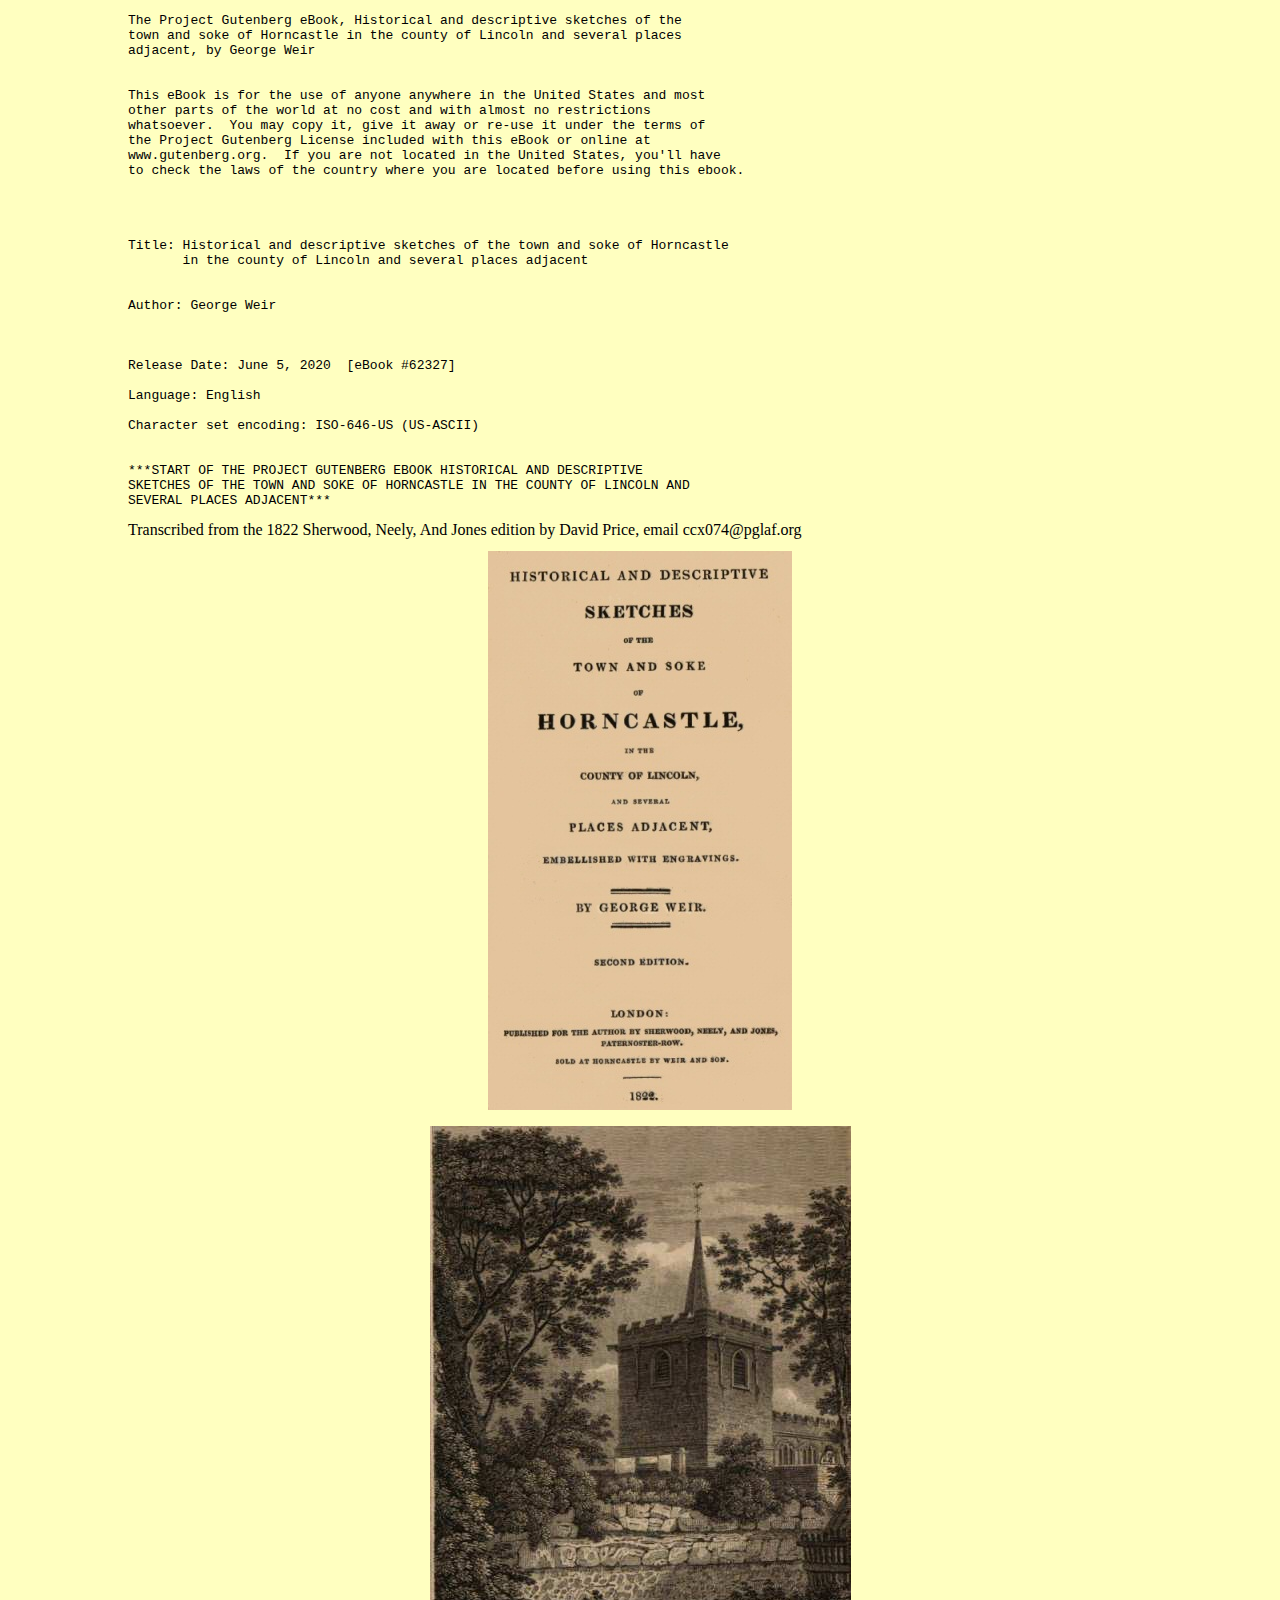
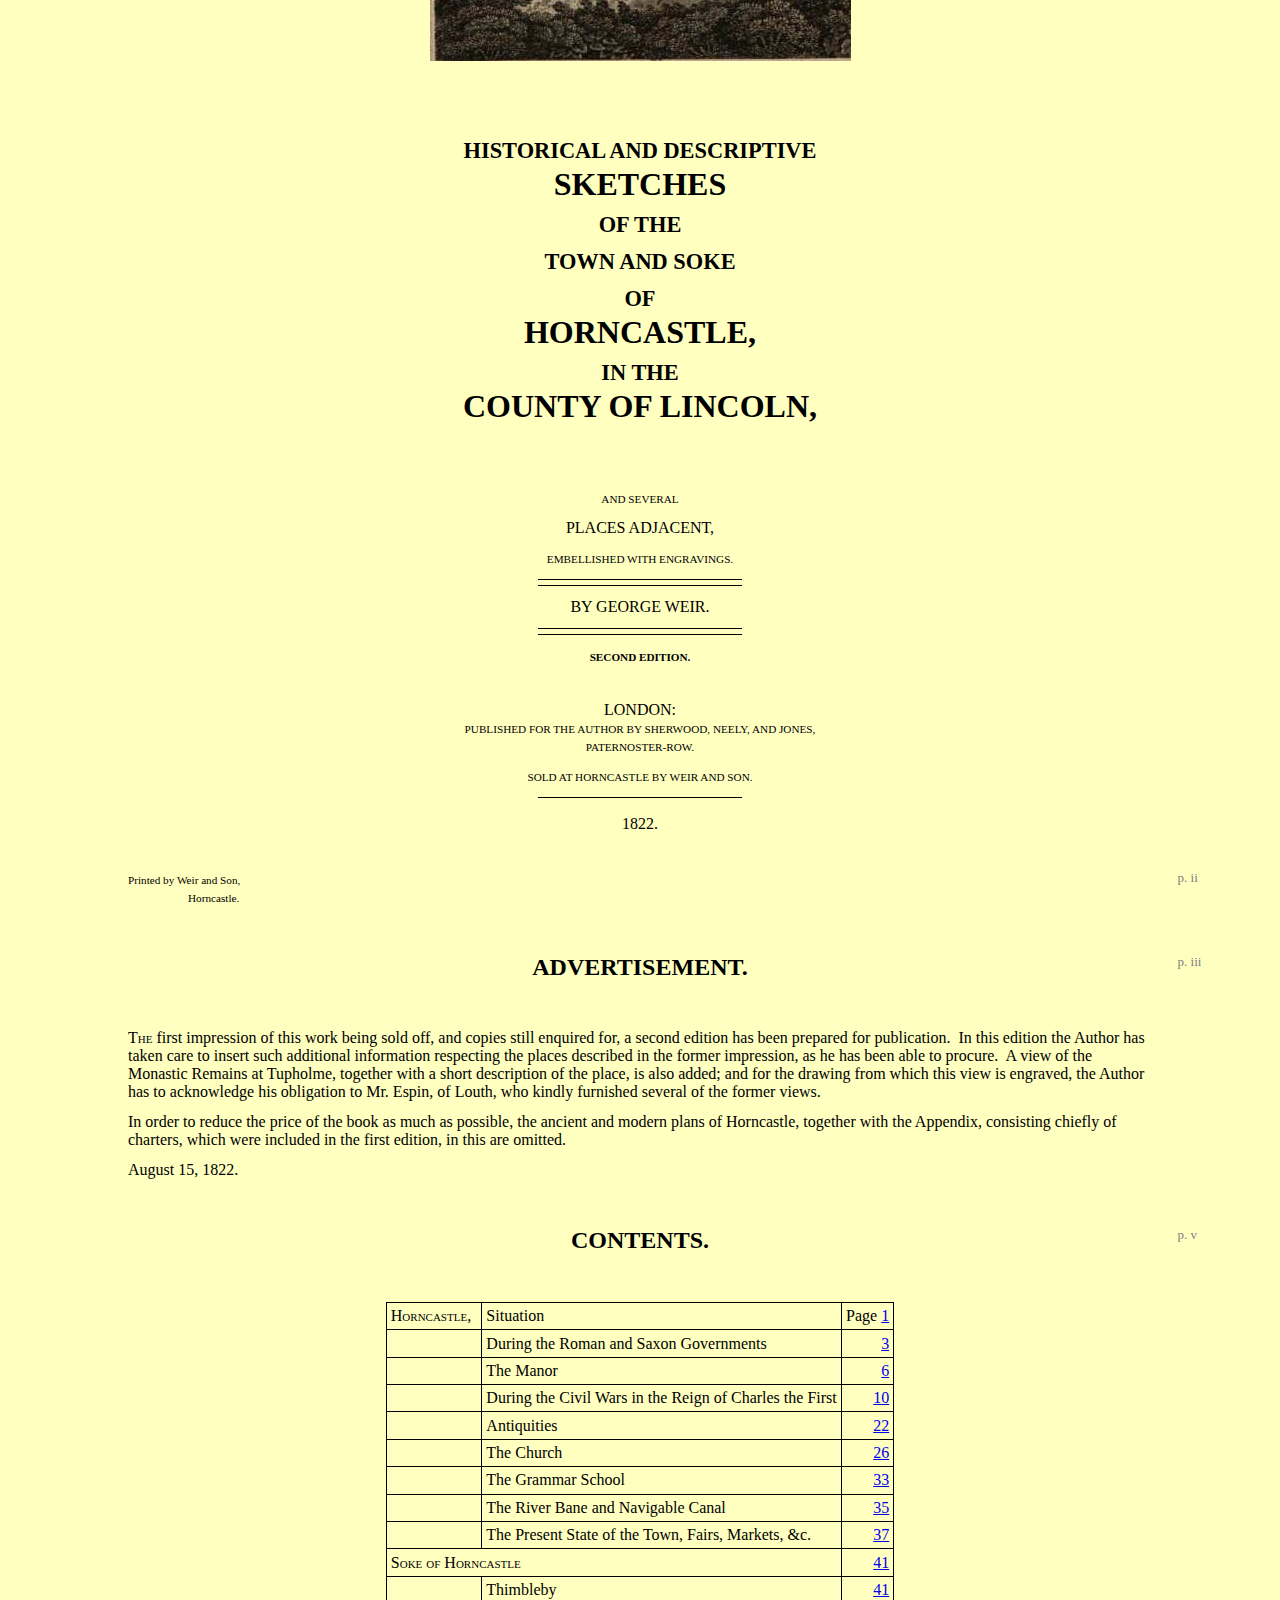
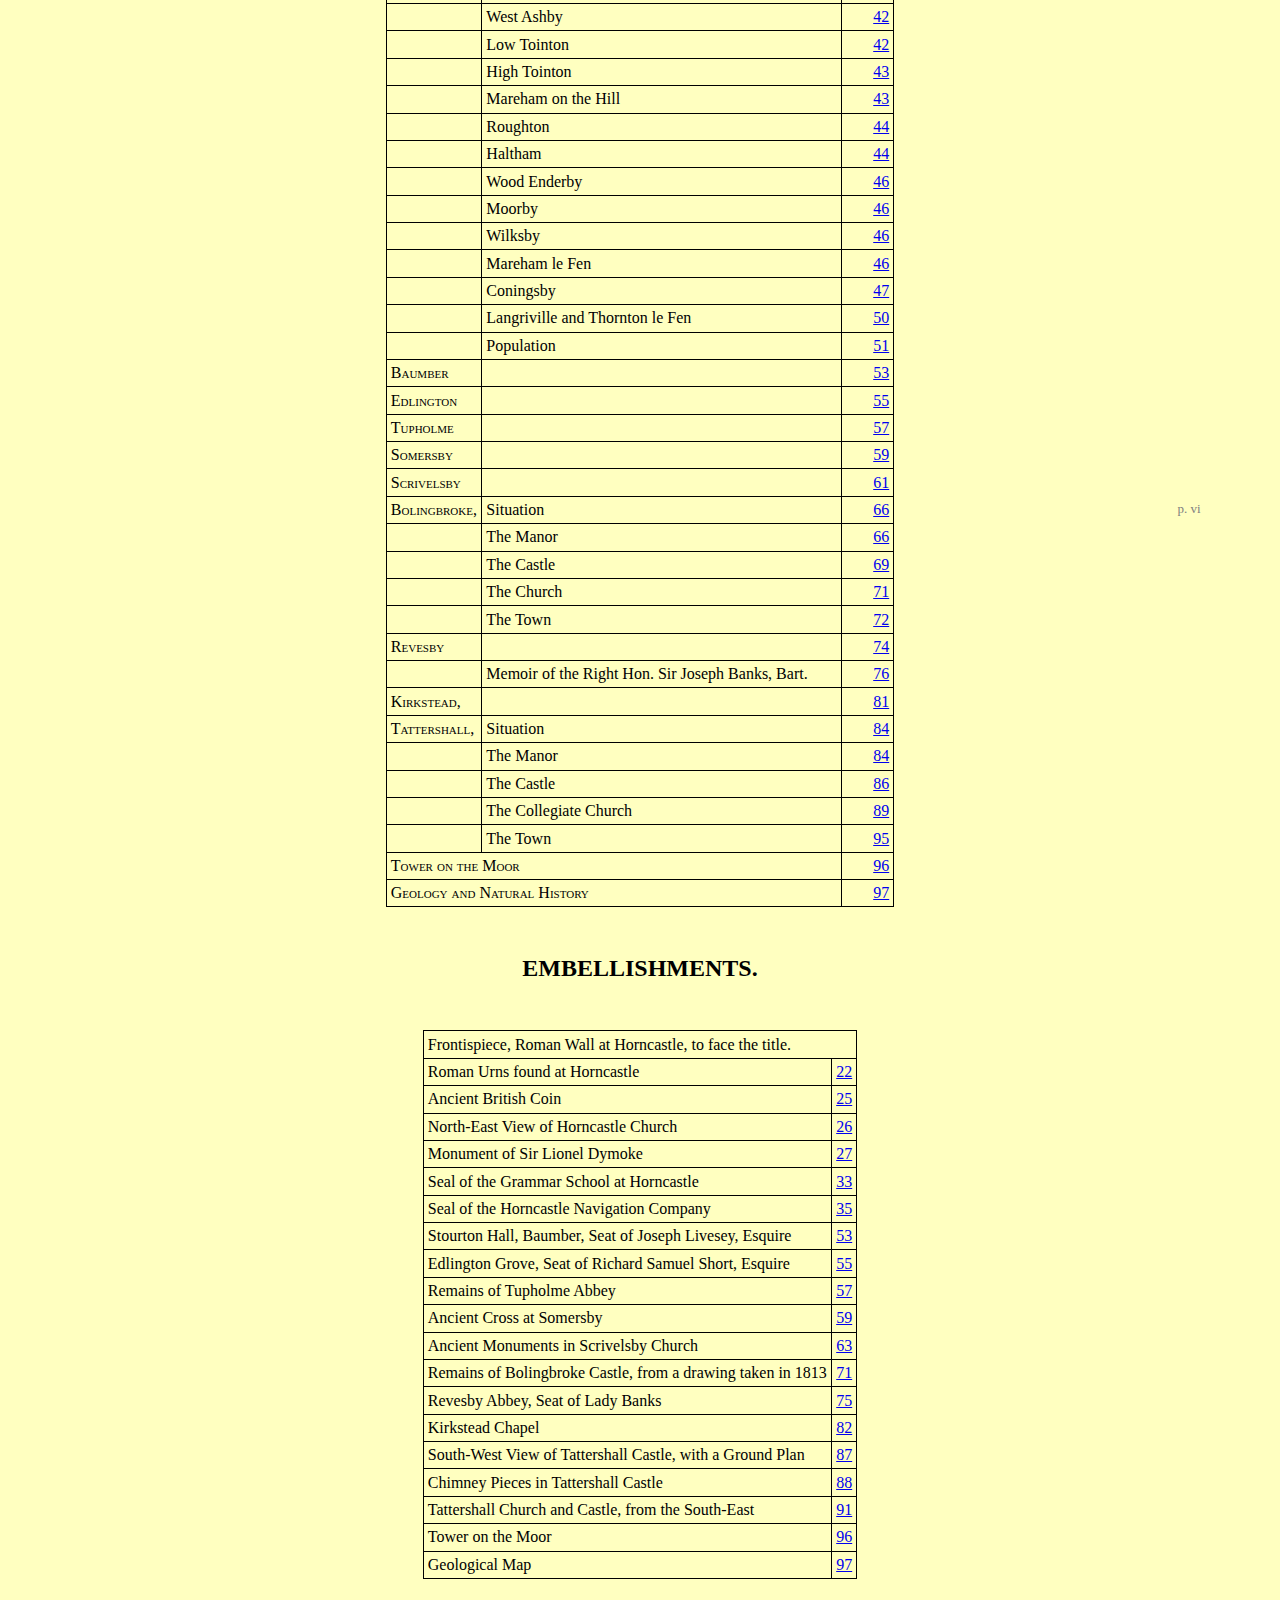
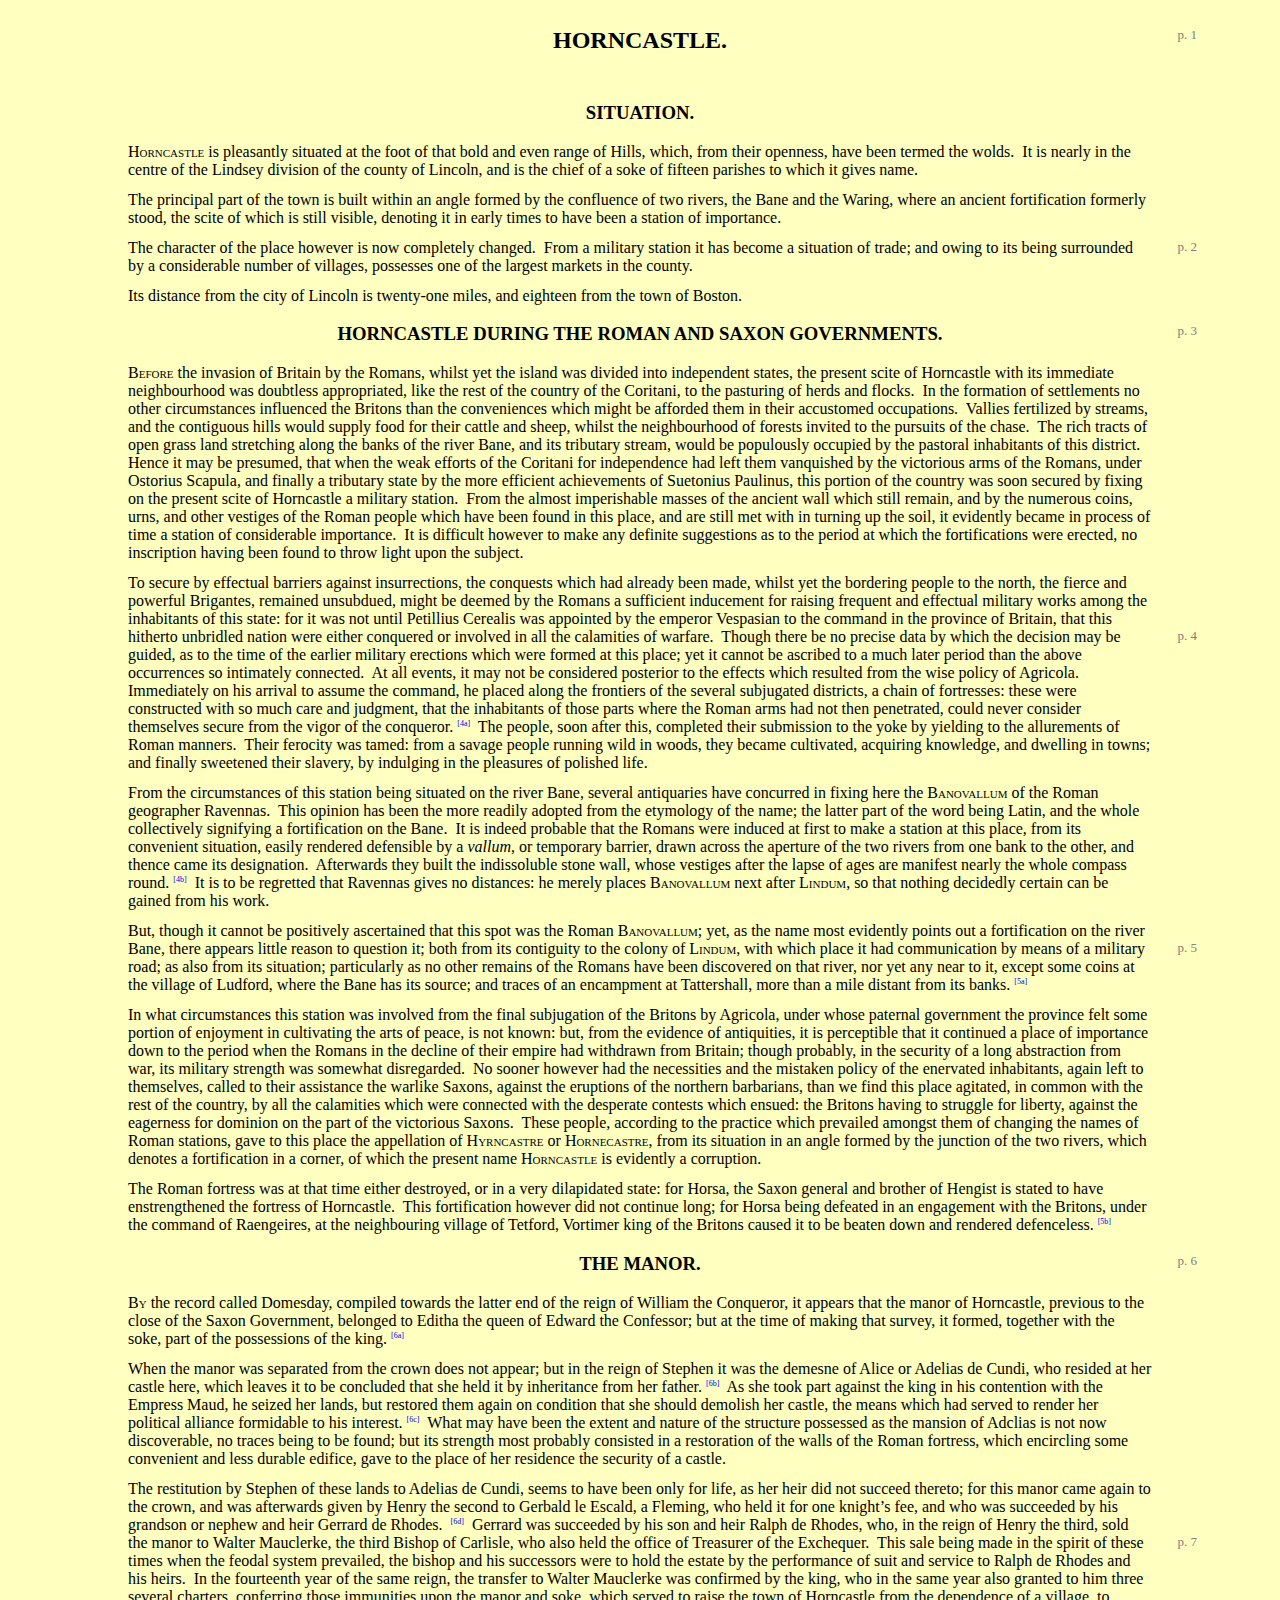
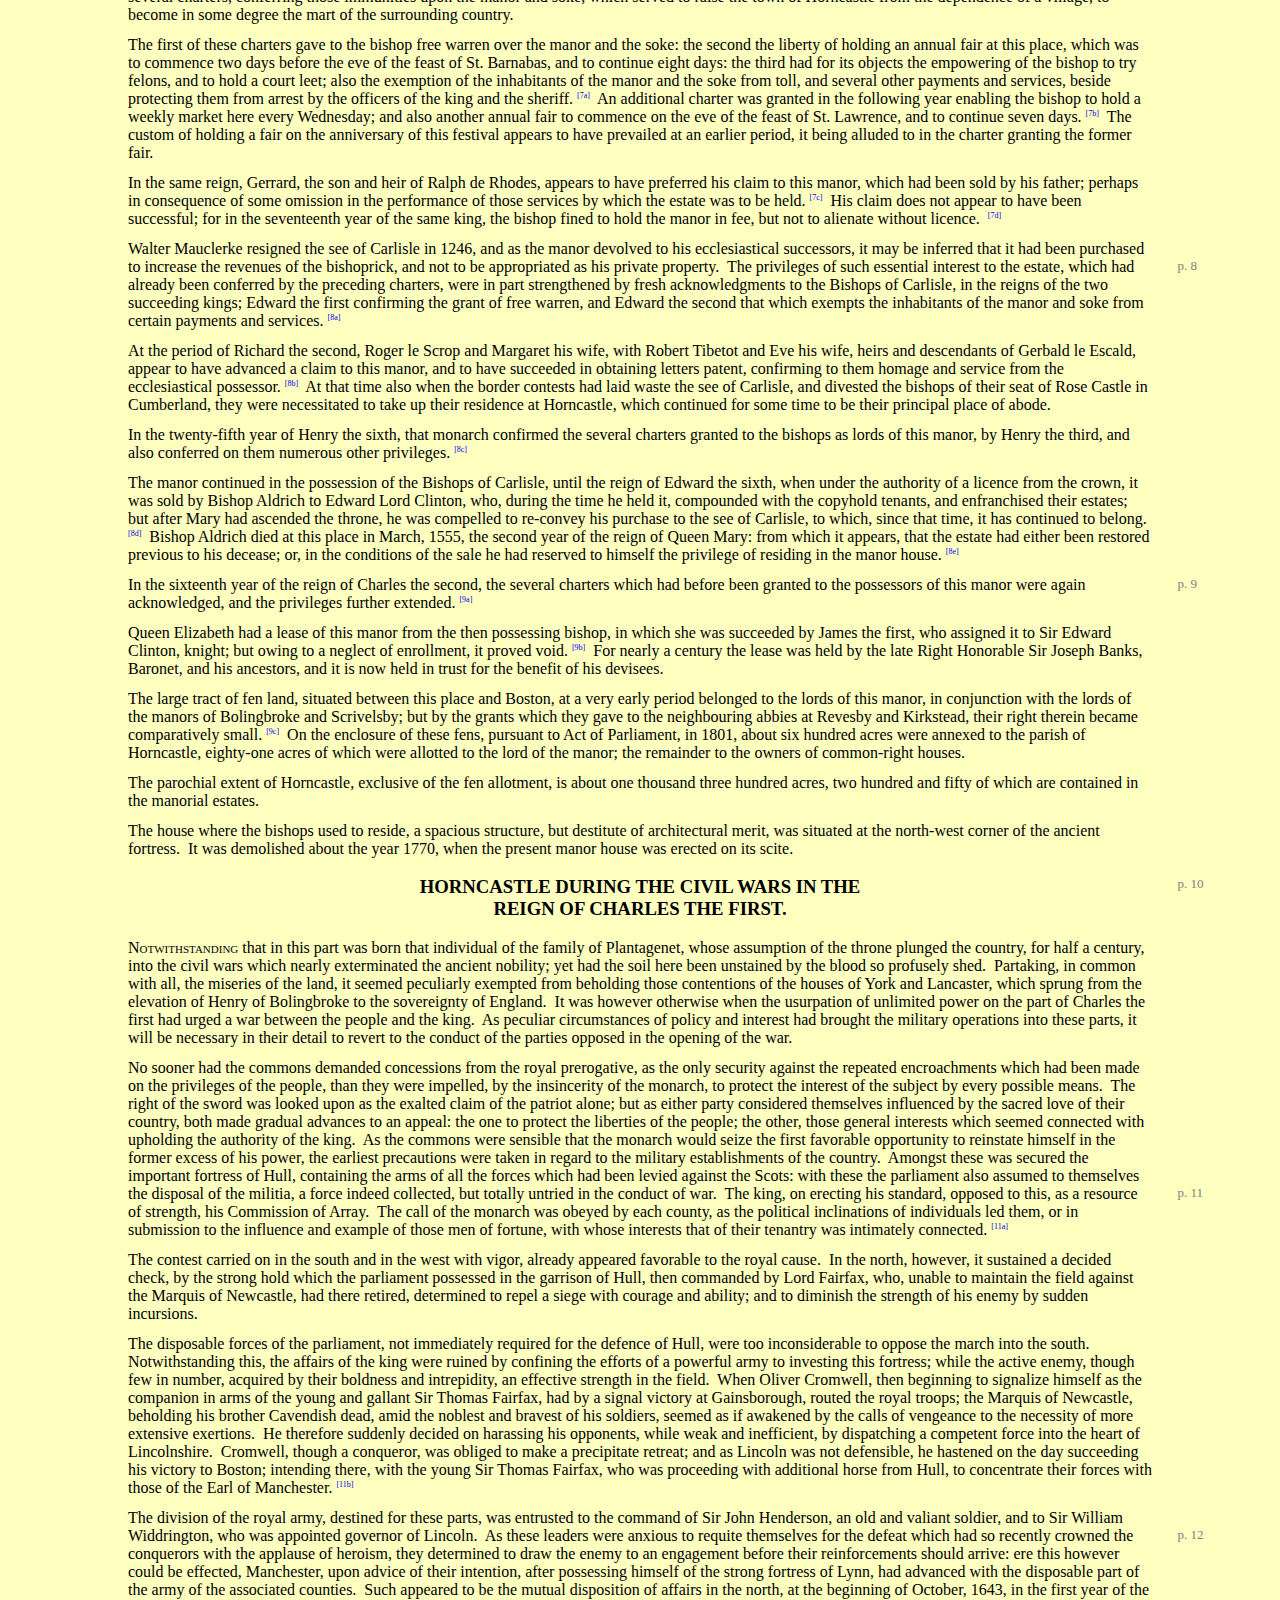
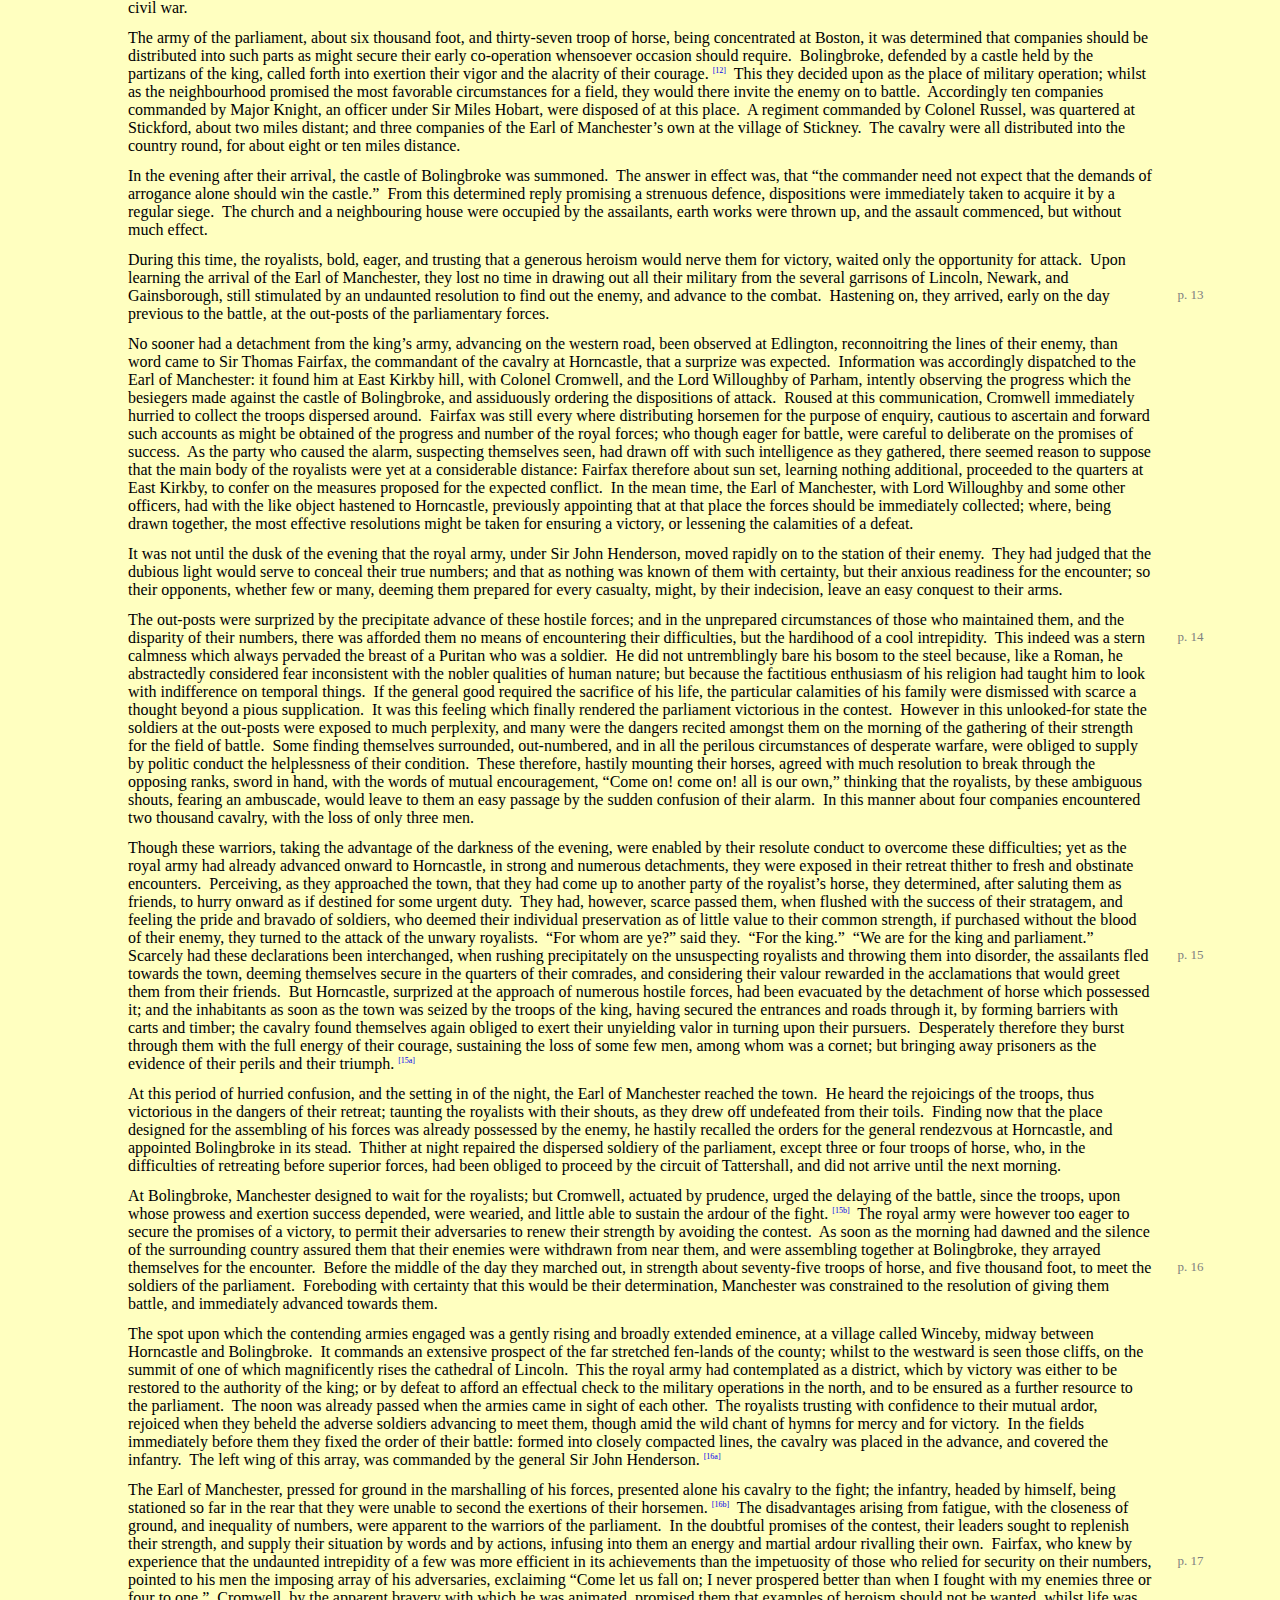
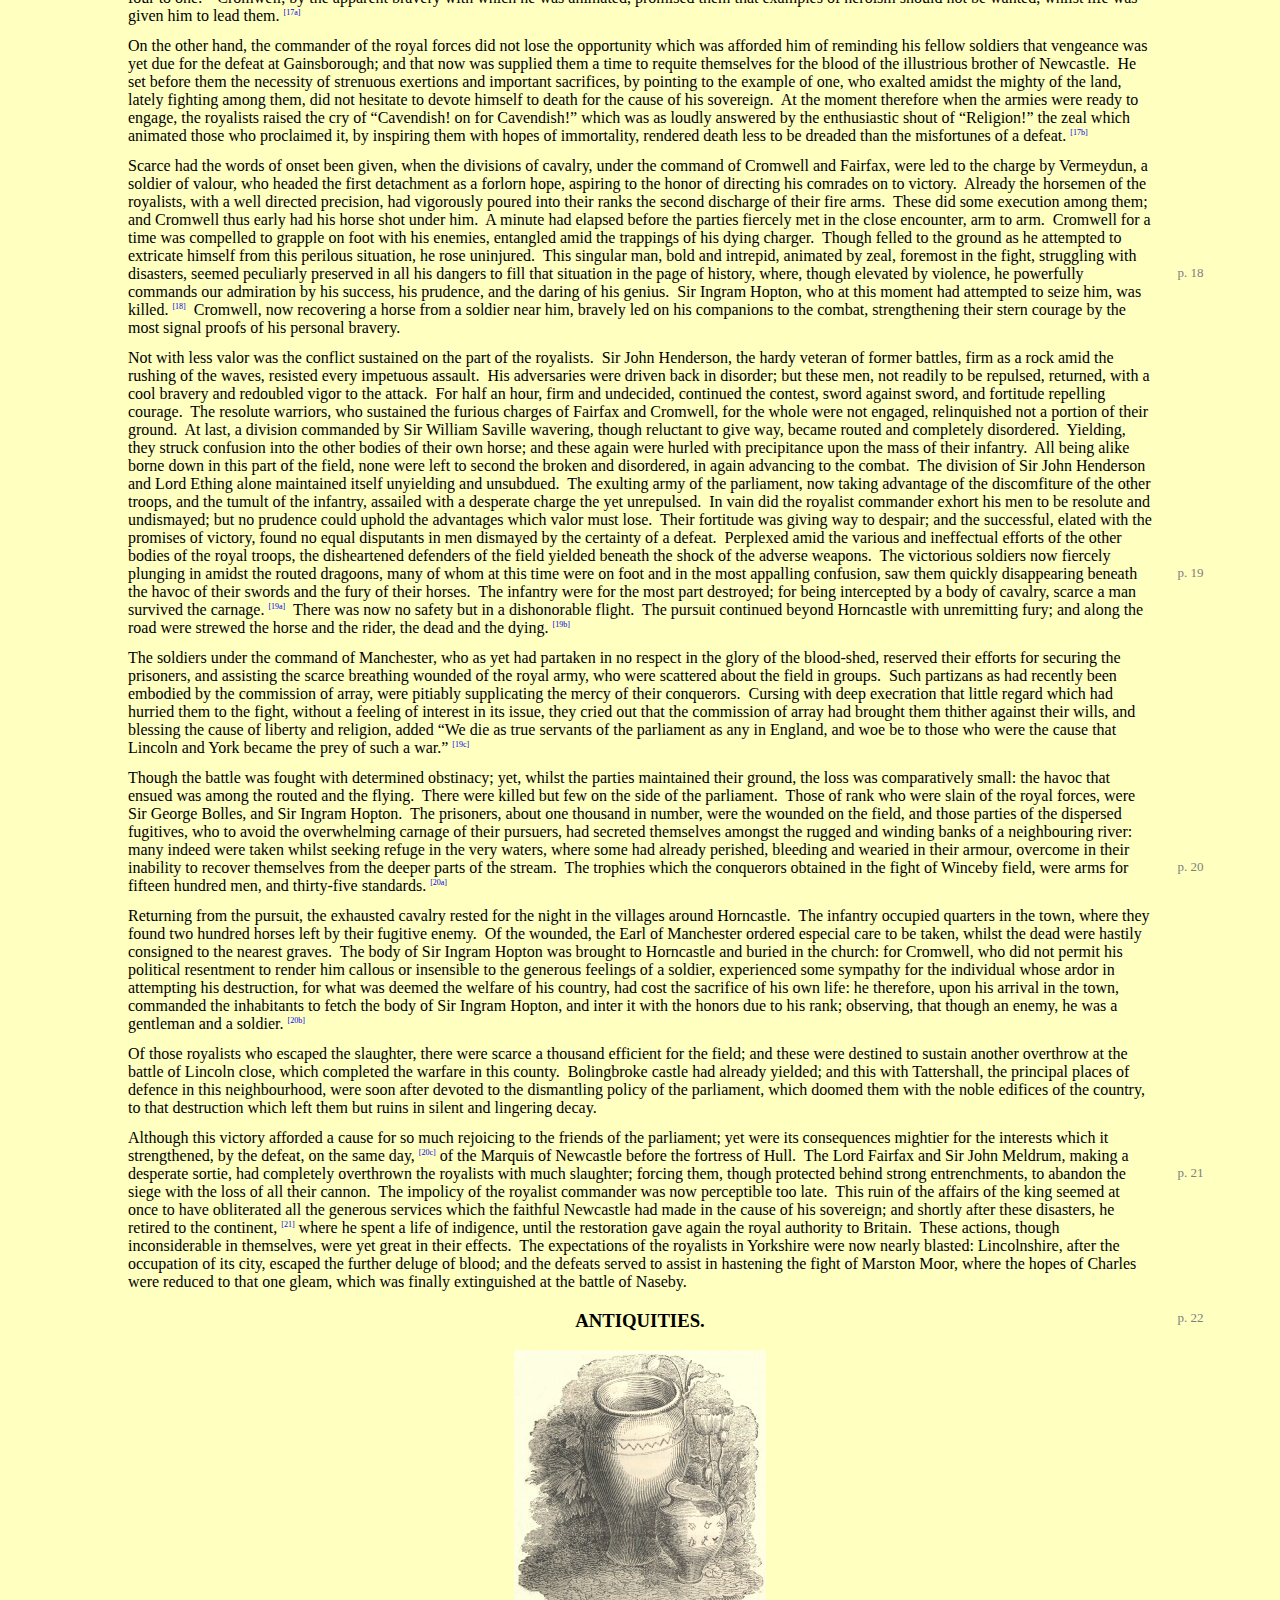
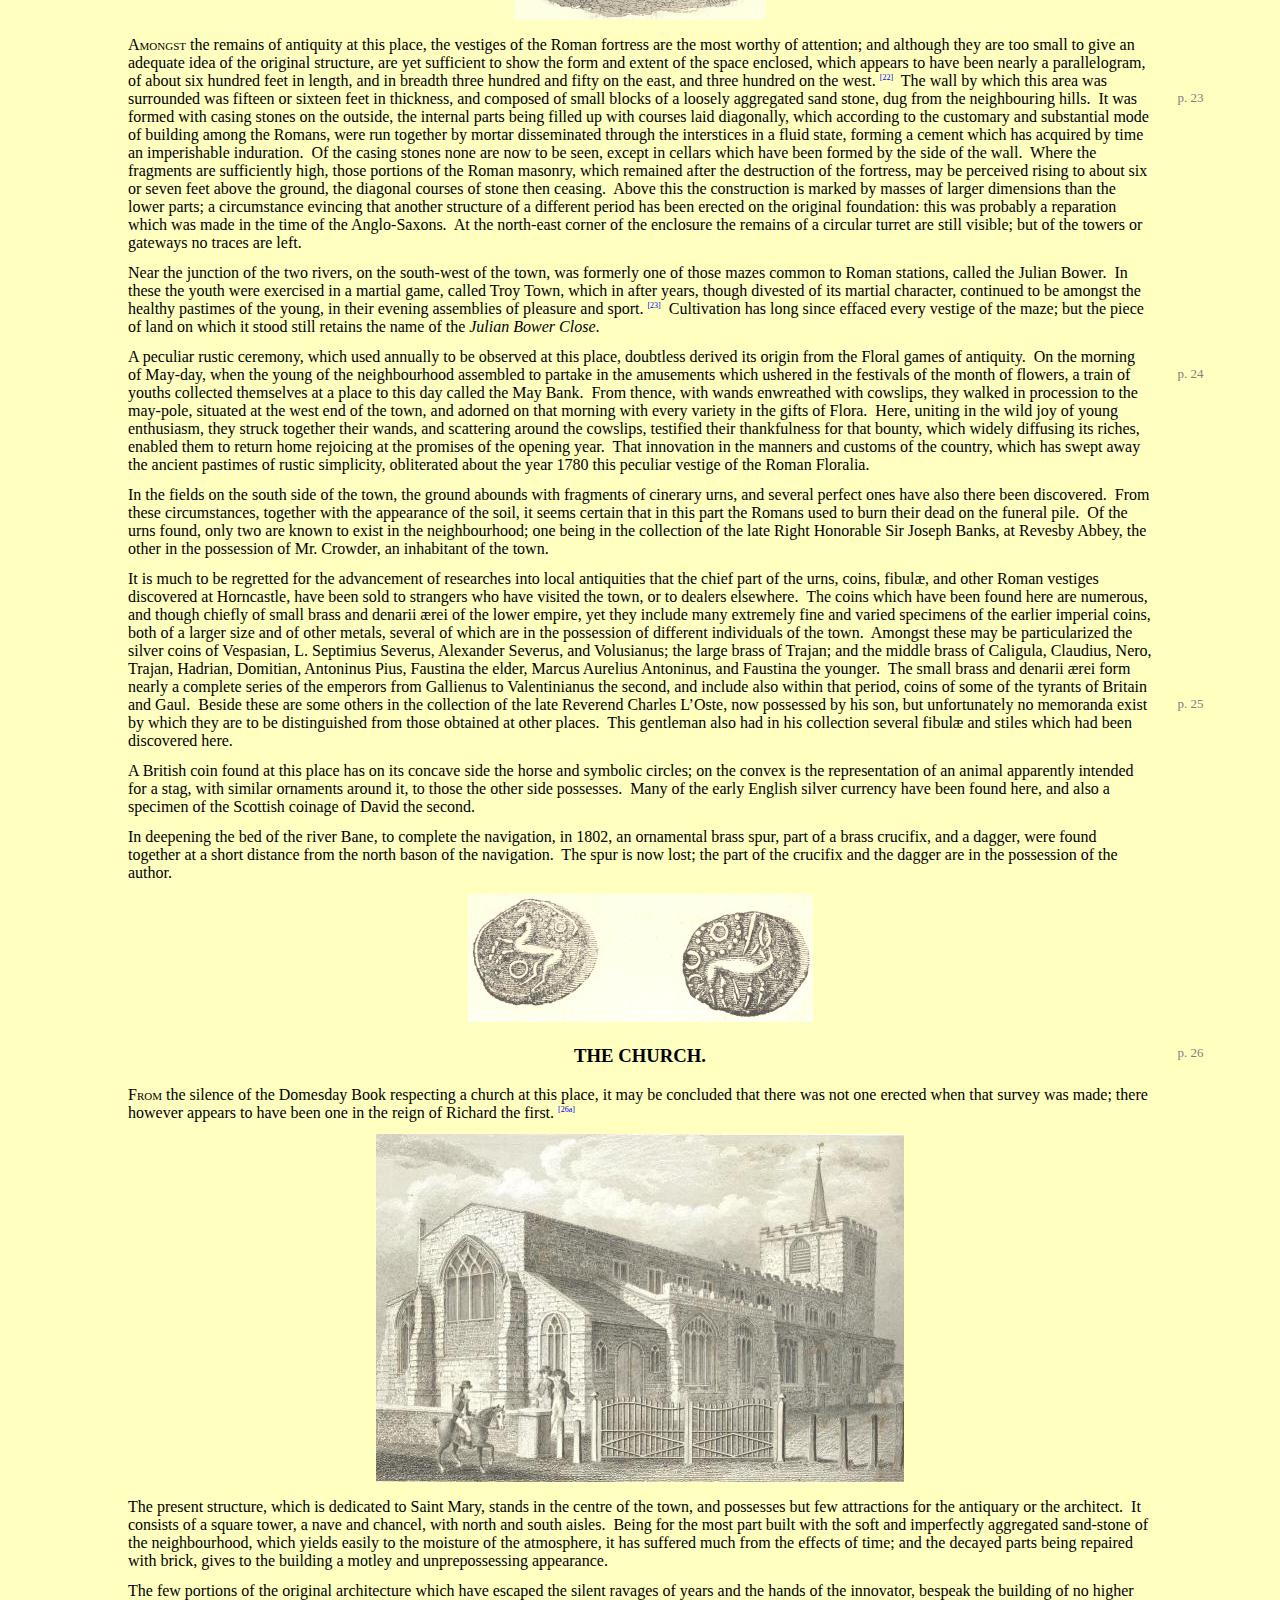
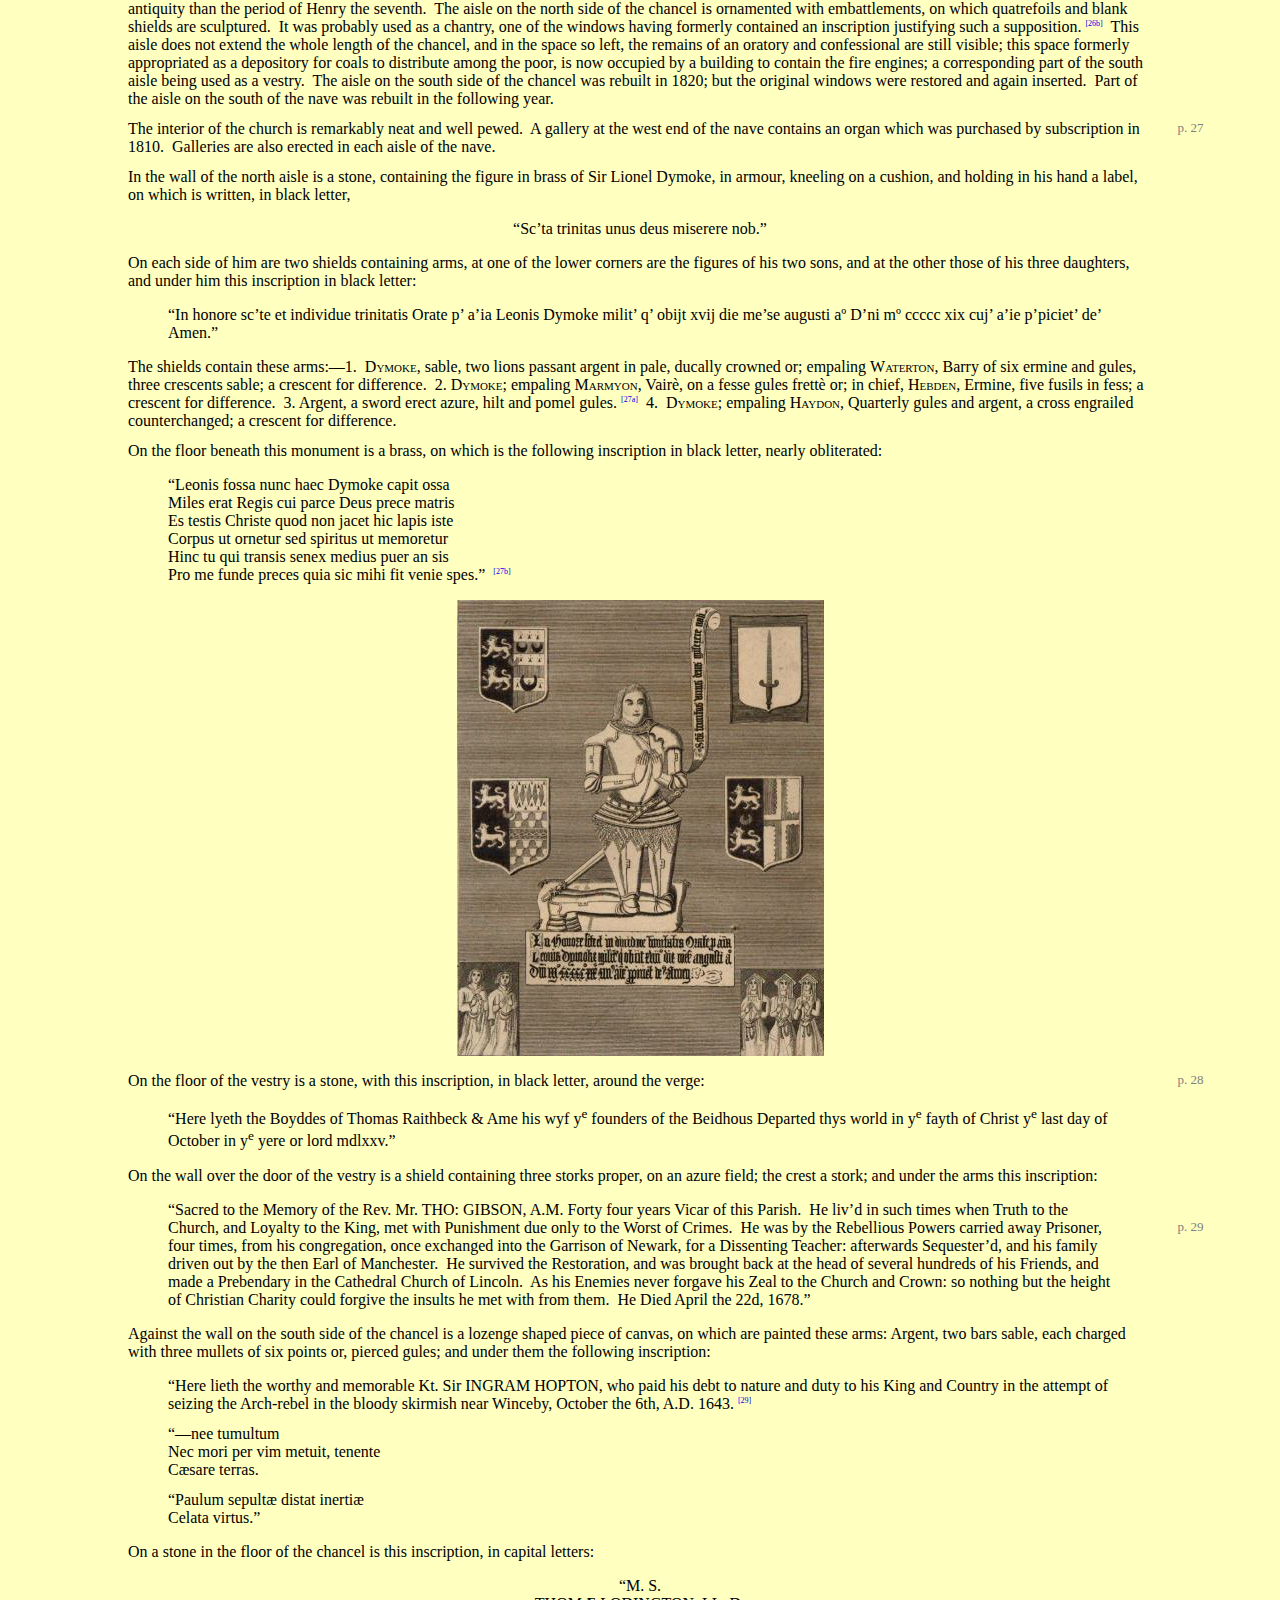
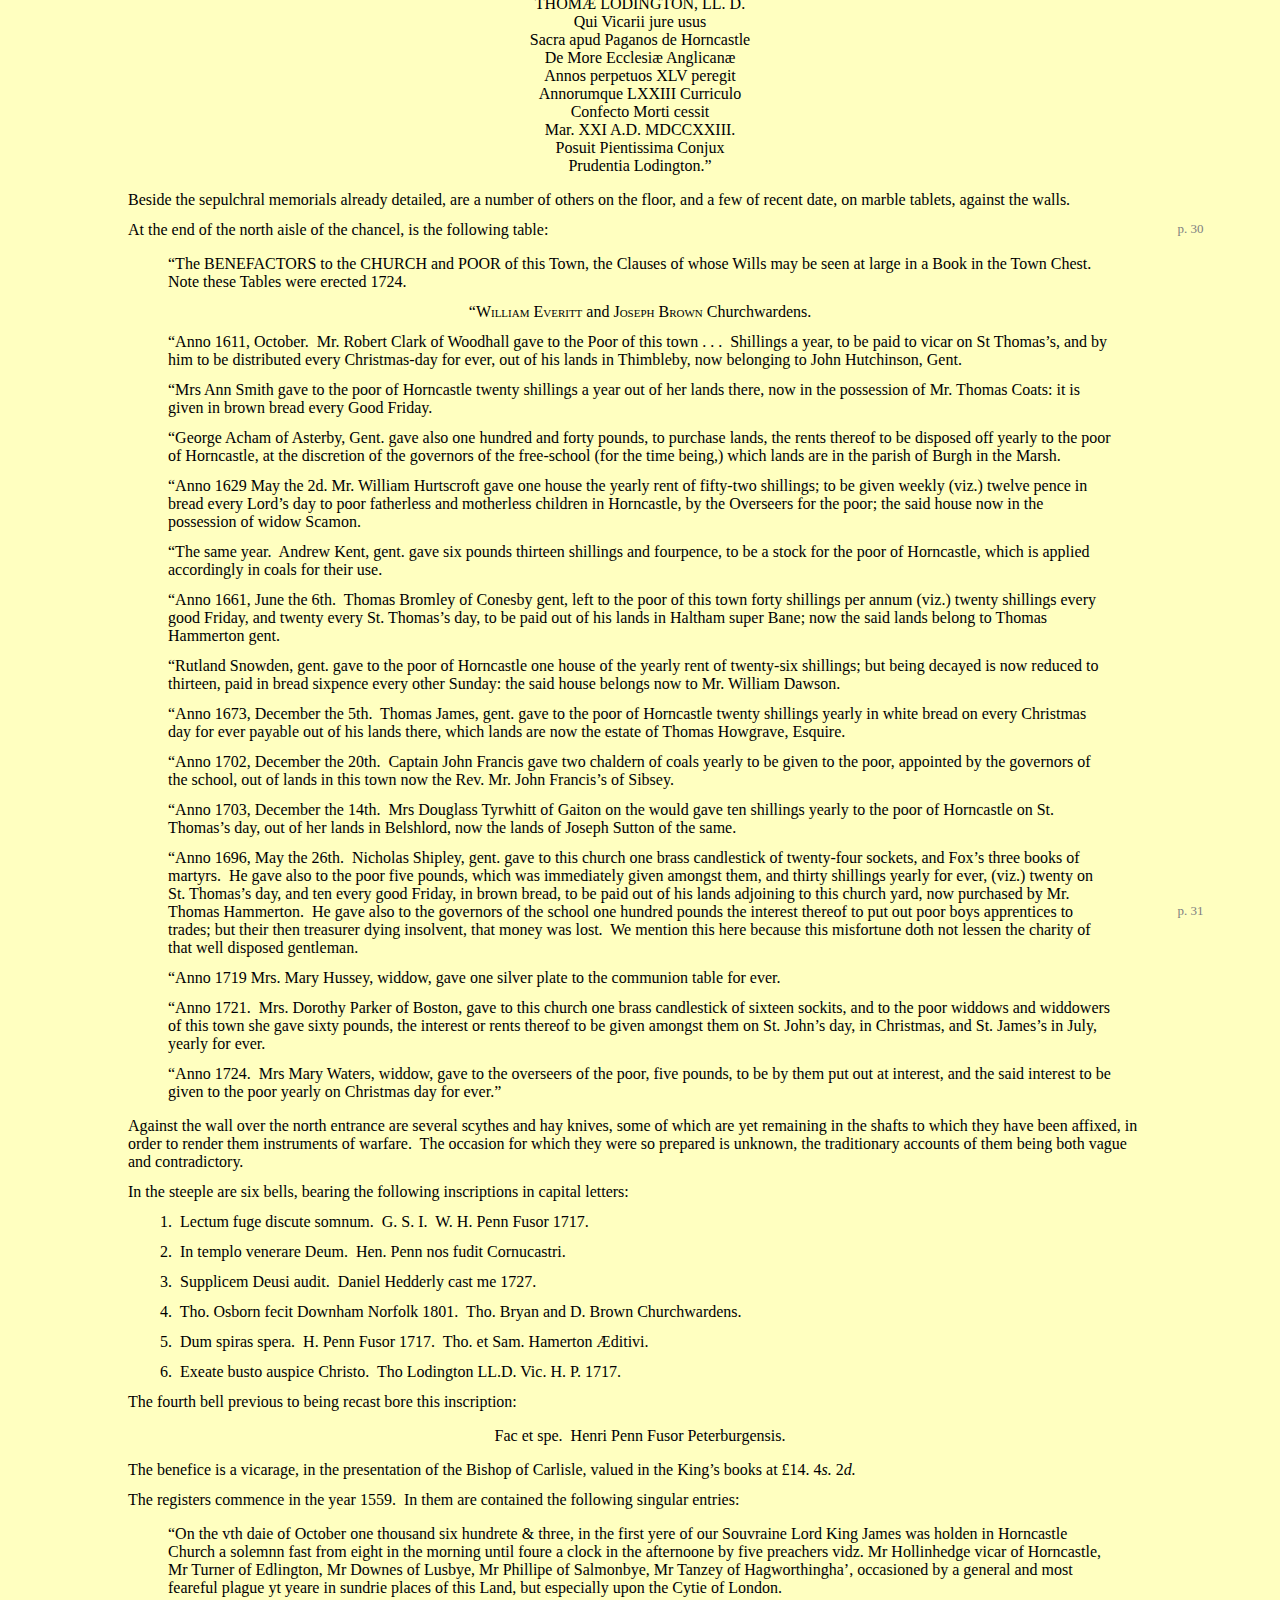
<file: site/img/Historical and descriptive sketches of the town and soke of Horncastle, by George Weir.html>
<!DOCTYPE html PUBLIC "-//W3C//DTD XHTML 1.0 Strict//EN" "http://www.w3.org/TR/xhtml1/DTD/xhtml1-strict.dtd">
<!-- saved from url=(0063)https://www.gutenberg.org/files/62327/62327-h/62327-h.htm#page1 -->
<html xmlns="http://www.w3.org/1999/xhtml" xml:lang="en" lang="en"><head><meta http-equiv="Content-Type" content="text/html; charset=windows-1252">

<title>Historical and descriptive sketches of the town and soke of Horncastle, by George Weir</title>
    <style type="text/css">
/*<![CDATA[  XML blockout */
<!--
    P {  margin-top: .75em;
         margin-bottom: .75em;
         }
    P.gutsumm { margin-left: 5%;}
    P.poetry {margin-left: 3%; }
    .GutSmall { font-size: 0.7em; }
    H1, H2 {
         text-align: center;
		margin-top: 2em;
		margin-bottom: 2em;
         }
    H3, H4, H5 {
	text-align: center;
	margin-top: 1em;
	margin-bottom: 1em;
	}
    BODY{margin-left: 10%;
         margin-right: 10%;
        }
 table { border-collapse: collapse; }
table {margin-left:auto; margin-right:auto;}
    td { vertical-align: top; border: 1px solid black;}
    td p { margin: 0.2em; }
    .blkquot  {margin-left: 4em; margin-right: 4em;} /* block indent */

    .smcap    {font-variant: small-caps;}

    .pagenum {position: absolute;
               left: 92%;
               font-size: small;
               text-align: right;
		font-weight: normal;
               color: gray;
               }
    img { border: none; }
    img.dc { float: left; width: 50px; height: 50px; }
    p.gutindent { margin-left: 2em; }
    div.gapspace { height: 0.8em; }
    div.gapline { height: 0.8em; width: 100%; border-top: 1px solid;} 
    div.gapmediumline { height: 0.3em; width: 40%; margin-left:30%;
                  border-top: 1px solid; }
    div.gapmediumdoubleline { height: 0.3em; width: 40%; margin-left:30%;
		  border-top: 1px solid; border-bottom: 1px solid;}
     div.gapshortdoubleline { height: 0.3em; width: 20%;
                  margin-left: 40%; border-top: 1px solid;
                  border-bottom: 1px solid; }
    div.gapdoubleline { height: 0.3em; width: 50%;
                  margin-left: 25%; border-top: 1px solid;
                  border-bottom: 1px solid;}
    div.gapshortline { height: 0.3em; width: 20%; margin-left:40%;
		  border-top: 1px solid; }
    .citation {vertical-align: super;
               font-size: .5em;
               text-decoration: none;}
    span.red { color: red; }
    body {background-color: #ffffc0; }
    img.floatleft { float: left;
			margin-right: 1em;
			margin-top: 0.5em; margin-bottom: 0.5em; }
    img.floatright { float: right;
			margin-left: 1em; margin-top: 0.5em;
			margin-bottom: 0.5em; }
    img.clearcenter {display: block;
			margin-left: auto;
			margin-right: auto; margin-top: 0.5em;
			margin-bottom: 0.5em}
    -->
    /* XML end  ]]>*/
    </style>
</head>
<body>
<pre>
The Project Gutenberg eBook, Historical and descriptive sketches of the
town and soke of Horncastle in the county of Lincoln and several places
adjacent, by George Weir


This eBook is for the use of anyone anywhere in the United States and most
other parts of the world at no cost and with almost no restrictions 
whatsoever.  You may copy it, give it away or re-use it under the terms of
the Project Gutenberg License included with this eBook or online at 
www.gutenberg.org.  If you are not located in the United States, you'll have
to check the laws of the country where you are located before using this ebook.




Title: Historical and descriptive sketches of the town and soke of Horncastle
       in the county of Lincoln and several places adjacent


Author: George Weir



Release Date: June 5, 2020  [eBook #62327]

Language: English

Character set encoding: ISO-646-US (US-ASCII)


***START OF THE PROJECT GUTENBERG EBOOK HISTORICAL AND DESCRIPTIVE
SKETCHES OF THE TOWN AND SOKE OF HORNCASTLE IN THE COUNTY OF LINCOLN AND
SEVERAL PLACES ADJACENT***
</pre>
<p>Transcribed from the 1822 Sherwood, Neely, And Jones edition
by David Price, email ccx074@pglaf.org</p>
<p style="text-align: center">
<a href="./Historical and descriptive sketches of the town and soke of Horncastle, by George Weir_files/cover.jpg">
<img alt="Public domain book cover" title="Public domain book cover" src="./Historical and descriptive sketches of the town and soke of Horncastle, by George Weir_files/cover.jpg">
</a></p>
<p style="text-align: center">
<a href="https://www.gutenberg.org/files/62327/62327-h/images/fpb.jpg">
<img alt="Remains of the Roman Wall, Horncastle.  Drawn by Tho.s Espin
F.S.A." title="Remains of the Roman Wall, Horncastle.  Drawn by Tho.s Espin
F.S.A." src="./Historical and descriptive sketches of the town and soke of Horncastle, by George Weir_files/fps.jpg">
</a></p>
<h1><span class="GutSmall">HISTORICAL AND DESCRIPTIVE</span><br>
SKETCHES<br>
<span class="GutSmall">OF THE</span><br>
<span class="GutSmall">TOWN AND SOKE</span><br>
<span class="GutSmall">OF</span><br>
HORNCASTLE,<br>
<span class="GutSmall">IN THE</span><br>
COUNTY OF LINCOLN,</h1>
<p style="text-align: center"><span class="GutSmall">AND
SEVERAL</span></p>
<p style="text-align: center">PLACES ADJACENT,</p>
<p style="text-align: center"><span class="GutSmall">EMBELLISHED
WITH ENGRAVINGS.</span></p>

<div class="gapshortdoubleline">&nbsp;</div>
<p style="text-align: center">BY GEORGE WEIR.</p>

<div class="gapshortdoubleline">&nbsp;</div>
<p style="text-align: center"><span class="GutSmall"><b>SECOND
EDITION.</b></span></p>

<div class="gapspace">&nbsp;</div>
<p style="text-align: center">LONDON:<br>
<span class="GutSmall">PUBLISHED FOR THE AUTHOR BY SHERWOOD,
NEELY, AND JONES,</span><br>
<span class="GutSmall">PATERNOSTER-ROW.</span></p>
<p style="text-align: center"><span class="GutSmall">SOLD AT
HORNCASTLE BY WEIR AND SON.</span></p>

<div class="gapshortline">&nbsp;</div>
<p style="text-align: center">1822.</p>

<div class="gapspace">&nbsp;</div>
<p><a name="pageii"></a><span class="pagenum">p. ii</span><span class="GutSmall">Printed by Weir and Son,</span><br>

&nbsp;&nbsp;&nbsp;&nbsp;&nbsp;&nbsp;&nbsp;&nbsp;&nbsp;&nbsp;&nbsp;&nbsp;&nbsp;&nbsp;
<span class="GutSmall">Horncastle.</span></p>
<h2><a name="pageiii"></a><span class="pagenum">p.
iii</span>ADVERTISEMENT.</h2>
<p><span class="smcap">The</span> first impression of this work
being sold off, and copies still enquired for, a second edition
has been prepared for publication.&nbsp; In this edition the
Author has taken care to insert such additional information
respecting the places described in the former impression, as he
has been able to procure.&nbsp; A view of the Monastic Remains at
Tupholme, together with a short description of the place, is also
added; and for the drawing from which this view is engraved, the
Author has to acknowledge his obligation to Mr. Espin, of Louth,
who kindly furnished several of the former views.</p>
<p>In order to reduce the price of the book as much as possible,
the ancient and modern plans of Horncastle, together with the
Appendix, consisting chiefly of charters, which were included in
the first edition, in this are omitted.</p>
<p>August 15, 1822.</p>
<h2><a name="pagev"></a><span class="pagenum">p.
v</span>CONTENTS.</h2>
<table>
<tbody><tr>
<td><p><span class="smcap">Horncastle</span>,</p>
</td>
<td><p>Situation</p>
</td>
<td><p style="text-align: right">Page <span class="indexpageno"><a href="https://www.gutenberg.org/files/62327/62327-h/62327-h.htm#page1">1</a></span></p>
</td>
</tr>
<tr>
<td></td>
<td><p>During the Roman and Saxon Governments</p>
</td>
<td><p style="text-align: right"><span class="indexpageno"><a href="https://www.gutenberg.org/files/62327/62327-h/62327-h.htm#page3">3</a></span></p>
</td>
</tr>
<tr>
<td></td>
<td><p>The Manor</p>
</td>
<td><p style="text-align: right"><span class="indexpageno"><a href="https://www.gutenberg.org/files/62327/62327-h/62327-h.htm#page6">6</a></span></p>
</td>
</tr>
<tr>
<td></td>
<td><p>During the Civil Wars in the Reign of Charles the
First</p>
</td>
<td><p style="text-align: right"><span class="indexpageno"><a href="https://www.gutenberg.org/files/62327/62327-h/62327-h.htm#page10">10</a></span></p>
</td>
</tr>
<tr>
<td></td>
<td><p>Antiquities</p>
</td>
<td><p style="text-align: right"><span class="indexpageno"><a href="https://www.gutenberg.org/files/62327/62327-h/62327-h.htm#page22">22</a></span></p>
</td>
</tr>
<tr>
<td></td>
<td><p>The Church</p>
</td>
<td><p style="text-align: right"><span class="indexpageno"><a href="https://www.gutenberg.org/files/62327/62327-h/62327-h.htm#page26">26</a></span></p>
</td>
</tr>
<tr>
<td></td>
<td><p>The Grammar School</p>
</td>
<td><p style="text-align: right"><span class="indexpageno"><a href="https://www.gutenberg.org/files/62327/62327-h/62327-h.htm#page33">33</a></span></p>
</td>
</tr>
<tr>
<td></td>
<td><p>The River Bane and Navigable Canal</p>
</td>
<td><p style="text-align: right"><span class="indexpageno"><a href="https://www.gutenberg.org/files/62327/62327-h/62327-h.htm#page35">35</a></span></p>
</td>
</tr>
<tr>
<td></td>
<td><p>The Present State of the Town, Fairs, Markets, &amp;c.</p>
</td>
<td><p style="text-align: right"><span class="indexpageno"><a href="https://www.gutenberg.org/files/62327/62327-h/62327-h.htm#page37">37</a></span></p>
</td>
</tr>
<tr>
<td colspan="2"><p><span class="smcap">Soke of
Horncastle</span></p>
</td>
<td><p style="text-align: right"><span class="indexpageno"><a href="https://www.gutenberg.org/files/62327/62327-h/62327-h.htm#page41">41</a></span></p>
</td>
</tr>
<tr>
<td></td>
<td><p>Thimbleby</p>
</td>
<td><p style="text-align: right"><span class="indexpageno"><a href="https://www.gutenberg.org/files/62327/62327-h/62327-h.htm#page41">41</a></span></p>
</td>
</tr>
<tr>
<td></td>
<td><p>West Ashby</p>
</td>
<td><p style="text-align: right"><span class="indexpageno"><a href="https://www.gutenberg.org/files/62327/62327-h/62327-h.htm#page42">42</a></span></p>
</td>
</tr>
<tr>
<td></td>
<td><p>Low Tointon</p>
</td>
<td><p style="text-align: right"><span class="indexpageno"><a href="https://www.gutenberg.org/files/62327/62327-h/62327-h.htm#page42">42</a></span></p>
</td>
</tr>
<tr>
<td></td>
<td><p>High Tointon</p>
</td>
<td><p style="text-align: right"><span class="indexpageno"><a href="https://www.gutenberg.org/files/62327/62327-h/62327-h.htm#page43">43</a></span></p>
</td>
</tr>
<tr>
<td></td>
<td><p>Mareham on the Hill</p>
</td>
<td><p style="text-align: right"><span class="indexpageno"><a href="https://www.gutenberg.org/files/62327/62327-h/62327-h.htm#page43">43</a></span></p>
</td>
</tr>
<tr>
<td></td>
<td><p>Roughton</p>
</td>
<td><p style="text-align: right"><span class="indexpageno"><a href="https://www.gutenberg.org/files/62327/62327-h/62327-h.htm#page44">44</a></span></p>
</td>
</tr>
<tr>
<td></td>
<td><p>Haltham</p>
</td>
<td><p style="text-align: right"><span class="indexpageno"><a href="https://www.gutenberg.org/files/62327/62327-h/62327-h.htm#page44">44</a></span></p>
</td>
</tr>
<tr>
<td></td>
<td><p>Wood Enderby</p>
</td>
<td><p style="text-align: right"><span class="indexpageno"><a href="https://www.gutenberg.org/files/62327/62327-h/62327-h.htm#page46">46</a></span></p>
</td>
</tr>
<tr>
<td></td>
<td><p>Moorby</p>
</td>
<td><p style="text-align: right"><span class="indexpageno"><a href="https://www.gutenberg.org/files/62327/62327-h/62327-h.htm#page46">46</a></span></p>
</td>
</tr>
<tr>
<td></td>
<td><p>Wilksby</p>
</td>
<td><p style="text-align: right"><span class="indexpageno"><a href="https://www.gutenberg.org/files/62327/62327-h/62327-h.htm#page46">46</a></span></p>
</td>
</tr>
<tr>
<td></td>
<td><p>Mareham le Fen</p>
</td>
<td><p style="text-align: right"><span class="indexpageno"><a href="https://www.gutenberg.org/files/62327/62327-h/62327-h.htm#page46">46</a></span></p>
</td>
</tr>
<tr>
<td></td>
<td><p>Coningsby</p>
</td>
<td><p style="text-align: right"><span class="indexpageno"><a href="https://www.gutenberg.org/files/62327/62327-h/62327-h.htm#page47">47</a></span></p>
</td>
</tr>
<tr>
<td></td>
<td><p>Langriville and Thornton le Fen</p>
</td>
<td><p style="text-align: right"><span class="indexpageno"><a href="https://www.gutenberg.org/files/62327/62327-h/62327-h.htm#page50">50</a></span></p>
</td>
</tr>
<tr>
<td></td>
<td><p>Population</p>
</td>
<td><p style="text-align: right"><span class="indexpageno"><a href="https://www.gutenberg.org/files/62327/62327-h/62327-h.htm#page51">51</a></span></p>
</td>
</tr>
<tr>
<td><p><span class="smcap">Baumber</span></p>
</td>
<td></td>
<td><p style="text-align: right"><span class="indexpageno"><a href="https://www.gutenberg.org/files/62327/62327-h/62327-h.htm#page53">53</a></span></p>
</td>
</tr>
<tr>
<td><p><span class="smcap">Edlington</span></p>
</td>
<td></td>
<td><p style="text-align: right"><span class="indexpageno"><a href="https://www.gutenberg.org/files/62327/62327-h/62327-h.htm#page55">55</a></span></p>
</td>
</tr>
<tr>
<td><p><span class="smcap">Tupholme</span></p>
</td>
<td></td>
<td><p style="text-align: right"><span class="indexpageno"><a href="https://www.gutenberg.org/files/62327/62327-h/62327-h.htm#page57">57</a></span></p>
</td>
</tr>
<tr>
<td><p><span class="smcap">Somersby</span></p>
</td>
<td></td>
<td><p style="text-align: right"><span class="indexpageno"><a href="https://www.gutenberg.org/files/62327/62327-h/62327-h.htm#page59">59</a></span></p>
</td>
</tr>
<tr>
<td><p><span class="smcap">Scrivelsby</span></p>
</td>
<td></td>
<td><p style="text-align: right"><span class="indexpageno"><a href="https://www.gutenberg.org/files/62327/62327-h/62327-h.htm#page61">61</a></span></p>
</td>
</tr>
<tr>
<td><p><a name="pagevi"></a><span class="pagenum">p.
vi</span><span class="smcap">Bolingbroke</span>,</p>
</td>
<td><p>Situation</p>
</td>
<td><p style="text-align: right"><span class="indexpageno"><a href="https://www.gutenberg.org/files/62327/62327-h/62327-h.htm#page66">66</a></span></p>
</td>
</tr>
<tr>
<td></td>
<td><p>The Manor</p>
</td>
<td><p style="text-align: right"><span class="indexpageno"><a href="https://www.gutenberg.org/files/62327/62327-h/62327-h.htm#page66">66</a></span></p>
</td>
</tr>
<tr>
<td></td>
<td><p>The Castle</p>
</td>
<td><p style="text-align: right"><span class="indexpageno"><a href="https://www.gutenberg.org/files/62327/62327-h/62327-h.htm#page69">69</a></span></p>
</td>
</tr>
<tr>
<td></td>
<td><p>The Church</p>
</td>
<td><p style="text-align: right"><span class="indexpageno"><a href="https://www.gutenberg.org/files/62327/62327-h/62327-h.htm#page71">71</a></span></p>
</td>
</tr>
<tr>
<td></td>
<td><p>The Town</p>
</td>
<td><p style="text-align: right"><span class="indexpageno"><a href="https://www.gutenberg.org/files/62327/62327-h/62327-h.htm#page72">72</a></span></p>
</td>
</tr>
<tr>
<td><p><span class="smcap">Revesby</span></p>
</td>
<td></td>
<td><p style="text-align: right"><span class="indexpageno"><a href="https://www.gutenberg.org/files/62327/62327-h/62327-h.htm#page74">74</a></span></p>
</td>
</tr>
<tr>
<td></td>
<td><p>Memoir of the Right Hon. Sir Joseph Banks, Bart.</p>
</td>
<td><p style="text-align: right"><span class="indexpageno"><a href="https://www.gutenberg.org/files/62327/62327-h/62327-h.htm#page76">76</a></span></p>
</td>
</tr>
<tr>
<td><p><span class="smcap">Kirkstead</span>,</p>
</td>
<td></td>
<td><p style="text-align: right"><span class="indexpageno"><a href="https://www.gutenberg.org/files/62327/62327-h/62327-h.htm#page81">81</a></span></p>
</td>
</tr>
<tr>
<td><p><span class="smcap">Tattershall</span>,</p>
</td>
<td><p>Situation</p>
</td>
<td><p style="text-align: right"><span class="indexpageno"><a href="https://www.gutenberg.org/files/62327/62327-h/62327-h.htm#page84">84</a></span></p>
</td>
</tr>
<tr>
<td></td>
<td><p>The Manor</p>
</td>
<td><p style="text-align: right"><span class="indexpageno"><a href="https://www.gutenberg.org/files/62327/62327-h/62327-h.htm#page84">84</a></span></p>
</td>
</tr>
<tr>
<td></td>
<td><p>The Castle</p>
</td>
<td><p style="text-align: right"><span class="indexpageno"><a href="https://www.gutenberg.org/files/62327/62327-h/62327-h.htm#page86">86</a></span></p>
</td>
</tr>
<tr>
<td></td>
<td><p>The Collegiate Church</p>
</td>
<td><p style="text-align: right"><span class="indexpageno"><a href="https://www.gutenberg.org/files/62327/62327-h/62327-h.htm#page89">89</a></span></p>
</td>
</tr>
<tr>
<td></td>
<td><p>The Town</p>
</td>
<td><p style="text-align: right"><span class="indexpageno"><a href="https://www.gutenberg.org/files/62327/62327-h/62327-h.htm#page95">95</a></span></p>
</td>
</tr>
<tr>
<td colspan="2"><p><span class="smcap">Tower on the
Moor</span></p>
</td>
<td><p style="text-align: right"><span class="indexpageno"><a href="https://www.gutenberg.org/files/62327/62327-h/62327-h.htm#page96">96</a></span></p>
</td>
</tr>
<tr>
<td colspan="2"><p><span class="smcap">Geology and Natural
History</span></p>
</td>
<td><p style="text-align: right"><span class="indexpageno"><a href="https://www.gutenberg.org/files/62327/62327-h/62327-h.htm#page97">97</a></span></p>
</td>
</tr>
</tbody></table>
<h2>EMBELLISHMENTS.</h2>
<table>
<tbody><tr>
<td colspan="2"><p>Frontispiece, Roman Wall at Horncastle, to
face the title.</p>
</td>
</tr>
<tr>
<td><p>Roman Urns found at Horncastle</p>
</td>
<td><p style="text-align: right"><span class="indexpageno"><a href="https://www.gutenberg.org/files/62327/62327-h/62327-h.htm#page22">22</a></span></p>
</td>
</tr>
<tr>
<td><p>Ancient British Coin</p>
</td>
<td><p style="text-align: right"><span class="indexpageno"><a href="https://www.gutenberg.org/files/62327/62327-h/62327-h.htm#page25">25</a></span></p>
</td>
</tr>
<tr>
<td><p>North-East View of Horncastle Church</p>
</td>
<td><p style="text-align: right"><span class="indexpageno"><a href="https://www.gutenberg.org/files/62327/62327-h/62327-h.htm#page26">26</a></span></p>
</td>
</tr>
<tr>
<td><p>Monument of Sir Lionel Dymoke</p>
</td>
<td><p style="text-align: right"><span class="indexpageno"><a href="https://www.gutenberg.org/files/62327/62327-h/62327-h.htm#page27">27</a></span></p>
</td>
</tr>
<tr>
<td><p>Seal of the Grammar School at Horncastle</p>
</td>
<td><p style="text-align: right"><span class="indexpageno"><a href="https://www.gutenberg.org/files/62327/62327-h/62327-h.htm#page33">33</a></span></p>
</td>
</tr>
<tr>
<td><p>Seal of the Horncastle Navigation Company</p>
</td>
<td><p style="text-align: right"><span class="indexpageno"><a href="https://www.gutenberg.org/files/62327/62327-h/62327-h.htm#page35">35</a></span></p>
</td>
</tr>
<tr>
<td><p>Stourton Hall, Baumber, Seat of Joseph Livesey,
Esquire</p>
</td>
<td><p style="text-align: right"><span class="indexpageno"><a href="https://www.gutenberg.org/files/62327/62327-h/62327-h.htm#page53">53</a></span></p>
</td>
</tr>
<tr>
<td><p>Edlington Grove, Seat of Richard Samuel Short, Esquire</p>
</td>
<td><p style="text-align: right"><span class="indexpageno"><a href="https://www.gutenberg.org/files/62327/62327-h/62327-h.htm#page55">55</a></span></p>
</td>
</tr>
<tr>
<td><p>Remains of Tupholme Abbey</p>
</td>
<td><p style="text-align: right"><span class="indexpageno"><a href="https://www.gutenberg.org/files/62327/62327-h/62327-h.htm#page57">57</a></span></p>
</td>
</tr>
<tr>
<td><p>Ancient Cross at Somersby</p>
</td>
<td><p style="text-align: right"><span class="indexpageno"><a href="https://www.gutenberg.org/files/62327/62327-h/62327-h.htm#page59">59</a></span></p>
</td>
</tr>
<tr>
<td><p>Ancient Monuments in Scrivelsby Church</p>
</td>
<td><p style="text-align: right"><span class="indexpageno"><a href="https://www.gutenberg.org/files/62327/62327-h/62327-h.htm#page63">63</a></span></p>
</td>
</tr>
<tr>
<td><p>Remains of Bolingbroke Castle, from a drawing taken in
1813</p>
</td>
<td><p style="text-align: right"><span class="indexpageno"><a href="https://www.gutenberg.org/files/62327/62327-h/62327-h.htm#page71">71</a></span></p>
</td>
</tr>
<tr>
<td><p>Revesby Abbey, Seat of Lady Banks</p>
</td>
<td><p style="text-align: right"><span class="indexpageno"><a href="https://www.gutenberg.org/files/62327/62327-h/62327-h.htm#page75">75</a></span></p>
</td>
</tr>
<tr>
<td><p>Kirkstead Chapel</p>
</td>
<td><p style="text-align: right"><span class="indexpageno"><a href="https://www.gutenberg.org/files/62327/62327-h/62327-h.htm#page82">82</a></span></p>
</td>
</tr>
<tr>
<td><p>South-West View of Tattershall Castle, with a Ground
Plan</p>
</td>
<td><p style="text-align: right"><span class="indexpageno"><a href="https://www.gutenberg.org/files/62327/62327-h/62327-h.htm#page87">87</a></span></p>
</td>
</tr>
<tr>
<td><p>Chimney Pieces in Tattershall Castle</p>
</td>
<td><p style="text-align: right"><span class="indexpageno"><a href="https://www.gutenberg.org/files/62327/62327-h/62327-h.htm#page88">88</a></span></p>
</td>
</tr>
<tr>
<td><p>Tattershall Church and Castle, from the South-East</p>
</td>
<td><p style="text-align: right"><span class="indexpageno"><a href="https://www.gutenberg.org/files/62327/62327-h/62327-h.htm#page91">91</a></span></p>
</td>
</tr>
<tr>
<td><p>Tower on the Moor</p>
</td>
<td><p style="text-align: right"><span class="indexpageno"><a href="https://www.gutenberg.org/files/62327/62327-h/62327-h.htm#page96">96</a></span></p>
</td>
</tr>
<tr>
<td><p>Geological Map</p>
</td>
<td><p style="text-align: right"><span class="indexpageno"><a href="https://www.gutenberg.org/files/62327/62327-h/62327-h.htm#page97">97</a></span></p>
</td>
</tr>
</tbody></table>
<h2><a name="page1"></a><span class="pagenum">p.
1</span>HORNCASTLE.</h2>
<h3>SITUATION.</h3>
<p><span class="smcap">Horncastle</span> is pleasantly situated
at the foot of that bold and even range of Hills, which, from
their openness, have been termed the wolds.&nbsp; It is nearly in
the centre of the Lindsey division of the county of Lincoln, and
is the chief of a soke of fifteen parishes to which it gives
name.</p>
<p>The principal part of the town is built within an angle formed
by the confluence of two rivers, the Bane and the Waring, where
an ancient fortification formerly stood, the scite of which is
still visible, denoting it in early times to have been a station
of importance.</p>
<p><a name="page2"></a><span class="pagenum">p. 2</span>The
character of the place however is now completely changed.&nbsp;
From a military station it has become a situation of trade; and
owing to its being surrounded by a considerable number of
villages, possesses one of the largest markets in the county.</p>
<p>Its distance from the city of Lincoln is twenty-one miles, and
eighteen from the town of Boston.</p>
<h3><a name="page3"></a><span class="pagenum">p.
3</span>HORNCASTLE DURING THE ROMAN AND SAXON GOVERNMENTS.</h3>
<p><span class="smcap">Before</span> the invasion of Britain by
the Romans, whilst yet the island was divided into independent
states, the present scite of Horncastle with its immediate
neighbourhood was doubtless appropriated, like the rest of the
country of the Coritani, to the pasturing of herds and
flocks.&nbsp; In the formation of settlements no other
circumstances influenced the Britons than the conveniences which
might be afforded them in their accustomed occupations.&nbsp;
Vallies fertilized by streams, and the contiguous hills would
supply food for their cattle and sheep, whilst the neighbourhood
of forests invited to the pursuits of the chase.&nbsp; The rich
tracts of open grass land stretching along the banks of the river
Bane, and its tributary stream, would be populously occupied by
the pastoral inhabitants of this district.&nbsp; Hence it may be
presumed, that when the weak efforts of the Coritani for
independence had left them vanquished by the victorious arms of
the Romans, under Ostorius Scapula, and finally a tributary state
by the more efficient achievements of Suetonius Paulinus, this
portion of the country was soon secured by fixing on the present
scite of Horncastle a military station.&nbsp; From the almost
imperishable masses of the ancient wall which still remain, and
by the numerous coins, urns, and other vestiges of the Roman
people which have been found in this place, and are still met
with in turning up the soil, it evidently became in process of
time a station of considerable importance.&nbsp; It is difficult
however to make any definite suggestions as to the period at
which the fortifications were erected, no inscription having been
found to throw light upon the subject.</p>
<p>To secure by effectual barriers against insurrections, the
conquests which had already been made, whilst yet the bordering
people to the north, the fierce and powerful Brigantes, remained
unsubdued, might be deemed by the Romans a sufficient inducement
for raising frequent and effectual military works among the
inhabitants of this state: for it was not until Petillius
Cerealis was appointed by the emperor Vespasian to the command in
the province of Britain, that this hitherto <a name="page4"></a><span class="pagenum">p. 4</span>unbridled
nation were either conquered or involved in all the calamities of
warfare.&nbsp; Though there be no precise data by which the
decision may be guided, as to the time of the earlier military
erections which were formed at this place; yet it cannot be
ascribed to a much later period than the above occurrences so
intimately connected.&nbsp; At all events, it may not be
considered posterior to the effects which resulted from the wise
policy of Agricola.&nbsp; Immediately on his arrival to assume
the command, he placed along the frontiers of the several
subjugated districts, a chain of fortresses: these were
constructed with so much care and judgment, that the inhabitants
of those parts where the Roman arms had not then penetrated,
could never consider themselves secure from the vigor of the
conqueror. <a name="citation4a"></a><a href="https://www.gutenberg.org/files/62327/62327-h/62327-h.htm#footnote4a" class="citation">[4a]</a>&nbsp; The people, soon after this,
completed their submission to the yoke by yielding to the
allurements of Roman manners.&nbsp; Their ferocity was tamed:
from a savage people running wild in woods, they became
cultivated, acquiring knowledge, and dwelling in towns; and
finally sweetened their slavery, by indulging in the pleasures of
polished life.</p>
<p>From the circumstances of this station being situated on the
river Bane, several antiquaries have concurred in fixing here the
<span class="smcap">Banovallum</span> of the Roman geographer
Ravennas.&nbsp; This opinion has been the more readily adopted
from the etymology of the name; the latter part of the word being
Latin, and the whole collectively signifying a fortification on
the Bane.&nbsp; It is indeed probable that the Romans were
induced at first to make a station at this place, from its
convenient situation, easily rendered defensible by a
<i>vallum</i>, or temporary barrier, drawn across the aperture of
the two rivers from one bank to the other, and thence came its
designation.&nbsp; Afterwards they built the indissoluble stone
wall, whose vestiges after the lapse of ages are manifest nearly
the whole compass round. <a name="citation4b"></a><a href="https://www.gutenberg.org/files/62327/62327-h/62327-h.htm#footnote4b" class="citation">[4b]</a>&nbsp; It is to be
regretted that Ravennas gives no distances: he merely places
<span class="smcap">Banovallum</span> next after <span class="smcap">Lindum</span>, so that nothing decidedly certain
can be gained from his work.</p>
<p>But, though it cannot be positively ascertained that this spot
was the Roman <span class="smcap">Banovallum</span>; yet, as the
name most evidently points out a fortification on the river Bane,
there appears little reason to question it; both from its
contiguity to the colony of <span class="smcap">Lindum</span>,
with which place <a name="page5"></a><span class="pagenum">p.
5</span>it had communication by means of a military road; as also
from its situation; particularly as no other remains of the
Romans have been discovered on that river, nor yet any near to
it, except some coins at the village of Ludford, where the Bane
has its source; and traces of an encampment at Tattershall, more
than a mile distant from its banks. <a name="citation5a"></a><a href="https://www.gutenberg.org/files/62327/62327-h/62327-h.htm#footnote5a" class="citation">[5a]</a></p>
<p>In what circumstances this station was involved from the final
subjugation of the Britons by Agricola, under whose paternal
government the province felt some portion of enjoyment in
cultivating the arts of peace, is not known: but, from the
evidence of antiquities, it is perceptible that it continued a
place of importance down to the period when the Romans in the
decline of their empire had withdrawn from Britain; though
probably, in the security of a long abstraction from war, its
military strength was somewhat disregarded.&nbsp; No sooner
however had the necessities and the mistaken policy of the
enervated inhabitants, again left to themselves, called to their
assistance the warlike Saxons, against the eruptions of the
northern barbarians, than we find this place agitated, in common
with the rest of the country, by all the calamities which were
connected with the desperate contests which ensued: the Britons
having to struggle for liberty, against the eagerness for
dominion on the part of the victorious Saxons.&nbsp; These
people, according to the practice which prevailed amongst them of
changing the names of Roman stations, gave to this place the
appellation of <span class="smcap">Hyrncastre</span> or <span class="smcap">Hornecastre</span>, from its situation in an angle
formed by the junction of the two rivers, which denotes a
fortification in a corner, of which the present name <span class="smcap">Horncastle</span> is evidently a corruption.</p>
<p>The Roman fortress was at that time either destroyed, or in a
very dilapidated state: for Horsa, the Saxon general and brother
of Hengist is stated to have enstrengthened the fortress of
Horncastle.&nbsp; This fortification however did not continue
long; for Horsa being defeated in an engagement with the Britons,
under the command of Raengeires, at the neighbouring village of
Tetford, Vortimer king of the Britons caused it to be beaten down
and rendered defenceless. <a name="citation5b"></a><a href="https://www.gutenberg.org/files/62327/62327-h/62327-h.htm#footnote5b" class="citation">[5b]</a></p>
<h3><a name="page6"></a><span class="pagenum">p. 6</span>THE
MANOR.</h3>
<p><span class="smcap">By</span> the record called Domesday,
compiled towards the latter end of the reign of William the
Conqueror, it appears that the manor of Horncastle, previous to
the close of the Saxon Government, belonged to Editha the queen
of Edward the Confessor; but at the time of making that survey,
it formed, together with the soke, part of the possessions of the
king. <a name="citation6a"></a><a href="https://www.gutenberg.org/files/62327/62327-h/62327-h.htm#footnote6a" class="citation">[6a]</a></p>
<p>When the manor was separated from the crown does not appear;
but in the reign of Stephen it was the demesne of Alice or
Adelias de Cundi, who resided at her castle here, which leaves it
to be concluded that she held it by inheritance from her father.
<a name="citation6b"></a><a href="https://www.gutenberg.org/files/62327/62327-h/62327-h.htm#footnote6b" class="citation">[6b]</a>&nbsp; As she took part against the king
in his contention with the Empress Maud, he seized her lands, but
restored them again on condition that she should demolish her
castle, the means which had served to render her political
alliance formidable to his interest. <a name="citation6c"></a><a href="https://www.gutenberg.org/files/62327/62327-h/62327-h.htm#footnote6c" class="citation">[6c]</a>&nbsp; What may have
been the extent and nature of the structure possessed as the
mansion of Adclias is not now discoverable, no traces being to be
found; but its strength most probably consisted in a restoration
of the walls of the Roman fortress, which encircling some
convenient and less durable edifice, gave to the place of her
residence the security of a castle.</p>
<p>The restitution by Stephen of these lands to Adelias de Cundi,
seems to have been only for life, as her heir did not succeed
thereto; for this manor came again to the crown, and was
afterwards given by Henry the second to Gerbald le Escald, a
Fleming, who held it for one knight�s fee, and who was
succeeded by his grandson or nephew and heir Gerrard de
Rhodes.&nbsp; <a name="citation6d"></a><a href="https://www.gutenberg.org/files/62327/62327-h/62327-h.htm#footnote6d" class="citation">[6d]</a>&nbsp; Gerrard was succeeded by his son
and heir Ralph de Rhodes, who, in the reign of Henry the third,
sold the manor to <a name="page7"></a><span class="pagenum">p.
7</span>Walter Mauclerke, the third Bishop of Carlisle, who also
held the office of Treasurer of the Exchequer.&nbsp; This sale
being made in the spirit of these times when the feodal system
prevailed, the bishop and his successors were to hold the estate
by the performance of suit and service to Ralph de Rhodes and his
heirs.&nbsp; In the fourteenth year of the same reign, the
transfer to Walter Mauclerke was confirmed by the king, who in
the same year also granted to him three several charters,
conferring those immunities upon the manor and soke, which served
to raise the town of Horncastle from the dependence of a village,
to become in some degree the mart of the surrounding country.</p>
<p>The first of these charters gave to the bishop free warren
over the manor and the soke: the second the liberty of holding an
annual fair at this place, which was to commence two days before
the eve of the feast of St. Barnabas, and to continue eight days:
the third had for its objects the empowering of the bishop to try
felons, and to hold a court leet; also the exemption of the
inhabitants of the manor and the soke from toll, and several
other payments and services, beside protecting them from arrest
by the officers of the king and the sheriff. <a name="citation7a"></a><a href="https://www.gutenberg.org/files/62327/62327-h/62327-h.htm#footnote7a" class="citation">[7a]</a>&nbsp; An additional charter was granted
in the following year enabling the bishop to hold a weekly market
here every Wednesday; and also another annual fair to commence on
the eve of the feast of St. Lawrence, and to continue seven days.
<a name="citation7b"></a><a href="https://www.gutenberg.org/files/62327/62327-h/62327-h.htm#footnote7b" class="citation">[7b]</a>&nbsp; The custom of holding a fair on
the anniversary of this festival appears to have prevailed at an
earlier period, it being alluded to in the charter granting the
former fair.</p>
<p>In the same reign, Gerrard, the son and heir of Ralph de
Rhodes, appears to have preferred his claim to this manor, which
had been sold by his father; perhaps in consequence of some
omission in the performance of those services by which the estate
was to be held. <a name="citation7c"></a><a href="https://www.gutenberg.org/files/62327/62327-h/62327-h.htm#footnote7c" class="citation">[7c]</a>&nbsp; His claim does not appear to have
been successful; for in the seventeenth year of the same king,
the bishop fined to hold the manor in fee, but not to alienate
without licence.&nbsp; <a name="citation7d"></a><a href="https://www.gutenberg.org/files/62327/62327-h/62327-h.htm#footnote7d" class="citation">[7d]</a></p>
<p>Walter Mauclerke resigned the see of Carlisle in 1246, and as
the manor devolved to his ecclesiastical successors, it may be
inferred that it had been purchased to increase the revenues of
the bishoprick, and <a name="page8"></a><span class="pagenum">p.
8</span>not to be appropriated as his private property.&nbsp; The
privileges of such essential interest to the estate, which had
already been conferred by the preceding charters, were in part
strengthened by fresh acknowledgments to the Bishops of Carlisle,
in the reigns of the two succeeding kings; Edward the first
confirming the grant of free warren, and Edward the second that
which exempts the inhabitants of the manor and soke from certain
payments and services. <a name="citation8a"></a><a href="https://www.gutenberg.org/files/62327/62327-h/62327-h.htm#footnote8a" class="citation">[8a]</a></p>
<p>At the period of Richard the second, Roger le Scrop and
Margaret his wife, with Robert Tibetot and Eve his wife, heirs
and descendants of Gerbald le Escald, appear to have advanced a
claim to this manor, and to have succeeded in obtaining letters
patent, confirming to them homage and service from the
ecclesiastical possessor. <a name="citation8b"></a><a href="https://www.gutenberg.org/files/62327/62327-h/62327-h.htm#footnote8b" class="citation">[8b]</a>&nbsp; At that time
also when the border contests had laid waste the see of Carlisle,
and divested the bishops of their seat of Rose Castle in
Cumberland, they were necessitated to take up their residence at
Horncastle, which continued for some time to be their principal
place of abode.</p>
<p>In the twenty-fifth year of Henry the sixth, that monarch
confirmed the several charters granted to the bishops as lords of
this manor, by Henry the third, and also conferred on them
numerous other privileges. <a name="citation8c"></a><a href="https://www.gutenberg.org/files/62327/62327-h/62327-h.htm#footnote8c" class="citation">[8c]</a></p>
<p>The manor continued in the possession of the Bishops of
Carlisle, until the reign of Edward the sixth, when under the
authority of a licence from the crown, it was sold by Bishop
Aldrich to Edward Lord Clinton, who, during the time he held it,
compounded with the copyhold tenants, and enfranchised their
estates; but after Mary had ascended the throne, he was compelled
to re-convey his purchase to the see of Carlisle, to which, since
that time, it has continued to belong. <a name="citation8d"></a><a href="https://www.gutenberg.org/files/62327/62327-h/62327-h.htm#footnote8d" class="citation">[8d]</a>&nbsp; Bishop Aldrich died at this place
in March, 1555, the second year of the reign of Queen Mary: from
which it appears, that the estate had either been restored
previous to his decease; or, in the conditions of the sale he had
reserved to himself the privilege of residing in the manor house.
<a name="citation8e"></a><a href="https://www.gutenberg.org/files/62327/62327-h/62327-h.htm#footnote8e" class="citation">[8e]</a></p>
<p><a name="page9"></a><span class="pagenum">p. 9</span>In the
sixteenth year of the reign of Charles the second, the several
charters which had before been granted to the possessors of this
manor were again acknowledged, and the privileges further
extended. <a name="citation9a"></a><a href="https://www.gutenberg.org/files/62327/62327-h/62327-h.htm#footnote9a" class="citation">[9a]</a></p>
<p>Queen Elizabeth had a lease of this manor from the then
possessing bishop, in which she was succeeded by James the first,
who assigned it to Sir Edward Clinton, knight; but owing to a
neglect of enrollment, it proved void. <a name="citation9b"></a><a href="https://www.gutenberg.org/files/62327/62327-h/62327-h.htm#footnote9b" class="citation">[9b]</a>&nbsp; For nearly a century the lease
was held by the late Right Honorable Sir Joseph Banks, Baronet,
and his ancestors, and it is now held in trust for the benefit of
his devisees.</p>
<p>The large tract of fen land, situated between this place and
Boston, at a very early period belonged to the lords of this
manor, in conjunction with the lords of the manors of Bolingbroke
and Scrivelsby; but by the grants which they gave to the
neighbouring abbies at Revesby and Kirkstead, their right therein
became comparatively small. <a name="citation9c"></a><a href="https://www.gutenberg.org/files/62327/62327-h/62327-h.htm#footnote9c" class="citation">[9c]</a>&nbsp; On the
enclosure of these fens, pursuant to Act of Parliament, in 1801,
about six hundred acres were annexed to the parish of Horncastle,
eighty-one acres of which were allotted to the lord of the manor;
the remainder to the owners of common-right houses.</p>
<p>The parochial extent of Horncastle, exclusive of the fen
allotment, is about one thousand three hundred acres, two hundred
and fifty of which are contained in the manorial estates.</p>
<p>The house where the bishops used to reside, a spacious
structure, but destitute of architectural merit, was situated at
the north-west corner of the ancient fortress.&nbsp; It was
demolished about the year 1770, when the present manor house was
erected on its scite.</p>
<h3><a name="page10"></a><span class="pagenum">p.
10</span>HORNCASTLE DURING THE CIVIL WARS IN THE<br>
REIGN OF CHARLES THE FIRST.</h3>
<p><span class="smcap">Notwithstanding</span> that in this part
was born that individual of the family of Plantagenet, whose
assumption of the throne plunged the country, for half a century,
into the civil wars which nearly exterminated the ancient
nobility; yet had the soil here been unstained by the blood so
profusely shed.&nbsp; Partaking, in common with all, the miseries
of the land, it seemed peculiarly exempted from beholding those
contentions of the houses of York and Lancaster, which sprung
from the elevation of Henry of Bolingbroke to the sovereignty of
England.&nbsp; It was however otherwise when the usurpation of
unlimited power on the part of Charles the first had urged a war
between the people and the king.&nbsp; As peculiar circumstances
of policy and interest had brought the military operations into
these parts, it will be necessary in their detail to revert to
the conduct of the parties opposed in the opening of the war.</p>
<p>No sooner had the commons demanded concessions from the royal
prerogative, as the only security against the repeated
encroachments which had been made on the privileges of the
people, than they were impelled, by the insincerity of the
monarch, to protect the interest of the subject by every possible
means.&nbsp; The right of the sword was looked upon as the
exalted claim of the patriot alone; but as either party
considered themselves influenced by the sacred love of their
country, both made gradual advances to an appeal: the one to
protect the liberties of the people; the other, those general
interests which seemed connected with upholding the authority of
the king.&nbsp; As the commons were sensible that the monarch
would seize the first favorable opportunity to reinstate himself
in the former excess of his power, the earliest precautions were
taken in regard to the military establishments of the
country.&nbsp; Amongst these was secured the important fortress
of Hull, containing the arms of all the forces which had been
levied against the Scots: with these the parliament also assumed
to themselves the disposal of the militia, a force indeed
collected, but totally <a name="page11"></a><span class="pagenum">p. 11</span>untried in the conduct of war.&nbsp;
The king, on erecting his standard, opposed to this, as a
resource of strength, his Commission of Array.&nbsp; The call of
the monarch was obeyed by each county, as the political
inclinations of individuals led them, or in submission to the
influence and example of those men of fortune, with whose
interests that of their tenantry was intimately connected. <a name="citation11a"></a><a href="https://www.gutenberg.org/files/62327/62327-h/62327-h.htm#footnote11a" class="citation">[11a]</a></p>
<p>The contest carried on in the south and in the west with
vigor, already appeared favorable to the royal cause.&nbsp; In
the north, however, it sustained a decided check, by the strong
hold which the parliament possessed in the garrison of Hull, then
commanded by Lord Fairfax, who, unable to maintain the field
against the Marquis of Newcastle, had there retired, determined
to repel a siege with courage and ability; and to diminish the
strength of his enemy by sudden incursions.</p>
<p>The disposable forces of the parliament, not immediately
required for the defence of Hull, were too inconsiderable to
oppose the march into the south.&nbsp; Notwithstanding this, the
affairs of the king were ruined by confining the efforts of a
powerful army to investing this fortress; while the active enemy,
though few in number, acquired by their boldness and intrepidity,
an effective strength in the field.&nbsp; When Oliver Cromwell,
then beginning to signalize himself as the companion in arms of
the young and gallant Sir Thomas Fairfax, had by a signal victory
at Gainsborough, routed the royal troops; the Marquis of
Newcastle, beholding his brother Cavendish dead, amid the noblest
and bravest of his soldiers, seemed as if awakened by the calls
of vengeance to the necessity of more extensive exertions.&nbsp;
He therefore suddenly decided on harassing his opponents, while
weak and inefficient, by dispatching a competent force into the
heart of Lincolnshire.&nbsp; Cromwell, though a conqueror, was
obliged to make a precipitate retreat; and as Lincoln was not
defensible, he hastened on the day succeeding his victory to
Boston; intending there, with the young Sir Thomas Fairfax, who
was proceeding with additional horse from Hull, to concentrate
their forces with those of the Earl of Manchester. <a name="citation11b"></a><a href="https://www.gutenberg.org/files/62327/62327-h/62327-h.htm#footnote11b" class="citation">[11b]</a></p>
<p>The division of the royal army, destined for these parts, was
entrusted to the command of Sir John Henderson, an old and
valiant soldier, and to Sir William Widdrington, who was
appointed governor of Lincoln.&nbsp; As these leaders were
anxious to requite themselves for <a name="page12"></a><span class="pagenum">p. 12</span>the defeat which had so recently
crowned the conquerors with the applause of heroism, they
determined to draw the enemy to an engagement before their
reinforcements should arrive: ere this however could be effected,
Manchester, upon advice of their intention, after possessing
himself of the strong fortress of Lynn, had advanced with the
disposable part of the army of the associated counties.&nbsp;
Such appeared to be the mutual disposition of affairs in the
north, at the beginning of October, 1643, in the first year of
the civil war.</p>
<p>The army of the parliament, about six thousand foot, and
thirty-seven troop of horse, being concentrated at Boston, it was
determined that companies should be distributed into such parts
as might secure their early co-operation whensoever occasion
should require.&nbsp; Bolingbroke, defended by a castle held by
the partizans of the king, called forth into exertion their vigor
and the alacrity of their courage. <a name="citation12"></a><a href="https://www.gutenberg.org/files/62327/62327-h/62327-h.htm#footnote12" class="citation">[12]</a>&nbsp; This they
decided upon as the place of military operation; whilst as the
neighbourhood promised the most favorable circumstances for a
field, they would there invite the enemy on to battle.&nbsp;
Accordingly ten companies commanded by Major Knight, an officer
under Sir Miles Hobart, were disposed of at this place.&nbsp; A
regiment commanded by Colonel Russel, was quartered at Stickford,
about two miles distant; and three companies of the Earl of
Manchester�s own at the village of Stickney.&nbsp; The
cavalry were all distributed into the country round, for about
eight or ten miles distance.</p>
<p>In the evening after their arrival, the castle of Bolingbroke
was summoned.&nbsp; The answer in effect was, that �the
commander need not expect that the demands of arrogance alone
should win the castle.�&nbsp; From this determined reply
promising a strenuous defence, dispositions were immediately
taken to acquire it by a regular siege.&nbsp; The church and a
neighbouring house were occupied by the assailants, earth works
were thrown up, and the assault commenced, but without much
effect.</p>
<p>During this time, the royalists, bold, eager, and trusting
that a generous heroism would nerve them for victory, waited only
the opportunity for attack.&nbsp; Upon learning the arrival of
the Earl of Manchester, they lost no time in drawing out all
their military from the several garrisons of Lincoln, Newark, and
Gainsborough, still <a name="page13"></a><span class="pagenum">p.
13</span>stimulated by an undaunted resolution to find out the
enemy, and advance to the combat.&nbsp; Hastening on, they
arrived, early on the day previous to the battle, at the
out-posts of the parliamentary forces.</p>
<p>No sooner had a detachment from the king�s army,
advancing on the western road, been observed at Edlington,
reconnoitring the lines of their enemy, than word came to Sir
Thomas Fairfax, the commandant of the cavalry at Horncastle, that
a surprize was expected.&nbsp; Information was accordingly
dispatched to the Earl of Manchester: it found him at East Kirkby
hill, with Colonel Cromwell, and the Lord Willoughby of Parham,
intently observing the progress which the besiegers made against
the castle of Bolingbroke, and assiduously ordering the
dispositions of attack.&nbsp; Roused at this communication,
Cromwell immediately hurried to collect the troops dispersed
around.&nbsp; Fairfax was still every where distributing horsemen
for the purpose of enquiry, cautious to ascertain and forward
such accounts as might be obtained of the progress and number of
the royal forces; who though eager for battle, were careful to
deliberate on the promises of success.&nbsp; As the party who
caused the alarm, suspecting themselves seen, had drawn off with
such intelligence as they gathered, there seemed reason to
suppose that the main body of the royalists were yet at a
considerable distance: Fairfax therefore about sun set, learning
nothing additional, proceeded to the quarters at East Kirkby, to
confer on the measures proposed for the expected conflict.&nbsp;
In the mean time, the Earl of Manchester, with Lord Willoughby
and some other officers, had with the like object hastened to
Horncastle, previously appointing that at that place the forces
should be immediately collected; where, being drawn together, the
most effective resolutions might be taken for ensuring a victory,
or lessening the calamities of a defeat.</p>
<p>It was not until the dusk of the evening that the royal army,
under Sir John Henderson, moved rapidly on to the station of
their enemy.&nbsp; They had judged that the dubious light would
serve to conceal their true numbers; and that as nothing was
known of them with certainty, but their anxious readiness for the
encounter; so their opponents, whether few or many, deeming them
prepared for every casualty, might, by their indecision, leave an
easy conquest to their arms.</p>
<p>The out-posts were surprized by the precipitate advance of
these hostile forces; and in the unprepared circumstances of
those who maintained them, and the disparity of their numbers,
there was <a name="page14"></a><span class="pagenum">p.
14</span>afforded them no means of encountering their
difficulties, but the hardihood of a cool intrepidity.&nbsp; This
indeed was a stern calmness which always pervaded the breast of a
Puritan who was a soldier.&nbsp; He did not untremblingly bare
his bosom to the steel because, like a Roman, he abstractedly
considered fear inconsistent with the nobler qualities of human
nature; but because the factitious enthusiasm of his religion had
taught him to look with indifference on temporal things.&nbsp; If
the general good required the sacrifice of his life, the
particular calamities of his family were dismissed with scarce a
thought beyond a pious supplication.&nbsp; It was this feeling
which finally rendered the parliament victorious in the
contest.&nbsp; However in this unlooked-for state the soldiers at
the out-posts were exposed to much perplexity, and many were the
dangers recited amongst them on the morning of the gathering of
their strength for the field of battle.&nbsp; Some finding
themselves surrounded, out-numbered, and in all the perilous
circumstances of desperate warfare, were obliged to supply by
politic conduct the helplessness of their condition.&nbsp; These
therefore, hastily mounting their horses, agreed with much
resolution to break through the opposing ranks, sword in hand,
with the words of mutual encouragement, �Come on! come on!
all is our own,� thinking that the royalists, by these
ambiguous shouts, fearing an ambuscade, would leave to them an
easy passage by the sudden confusion of their alarm.&nbsp; In
this manner about four companies encountered two thousand
cavalry, with the loss of only three men.</p>
<p>Though these warriors, taking the advantage of the darkness of
the evening, were enabled by their resolute conduct to overcome
these difficulties; yet as the royal army had already advanced
onward to Horncastle, in strong and numerous detachments, they
were exposed in their retreat thither to fresh and obstinate
encounters.&nbsp; Perceiving, as they approached the town, that
they had come up to another party of the royalist�s horse,
they determined, after saluting them as friends, to hurry onward
as if destined for some urgent duty.&nbsp; They had, however,
scarce passed them, when flushed with the success of their
stratagem, and feeling the pride and bravado of soldiers, who
deemed their individual preservation as of little value to their
common strength, if purchased without the blood of their enemy,
they turned to the attack of the unwary royalists.&nbsp;
�For whom are ye?� said they.&nbsp; �For the
king.�&nbsp; �We are for the king and
parliament.�&nbsp; Scarcely had these <a name="page15"></a><span class="pagenum">p. 15</span>declarations
been interchanged, when rushing precipitately on the unsuspecting
royalists and throwing them into disorder, the assailants fled
towards the town, deeming themselves secure in the quarters of
their comrades, and considering their valour rewarded in the
acclamations that would greet them from their friends.&nbsp; But
Horncastle, surprized at the approach of numerous hostile forces,
had been evacuated by the detachment of horse which possessed it;
and the inhabitants as soon as the town was seized by the troops
of the king, having secured the entrances and roads through it,
by forming barriers with carts and timber; the cavalry found
themselves again obliged to exert their unyielding valor in
turning upon their pursuers.&nbsp; Desperately therefore they
burst through them with the full energy of their courage,
sustaining the loss of some few men, among whom was a cornet; but
bringing away prisoners as the evidence of their perils and their
triumph. <a name="citation15a"></a><a href="https://www.gutenberg.org/files/62327/62327-h/62327-h.htm#footnote15a" class="citation">[15a]</a></p>
<p>At this period of hurried confusion, and the setting in of the
night, the Earl of Manchester reached the town.&nbsp; He heard
the rejoicings of the troops, thus victorious in the dangers of
their retreat; taunting the royalists with their shouts, as they
drew off undefeated from their toils.&nbsp; Finding now that the
place designed for the assembling of his forces was already
possessed by the enemy, he hastily recalled the orders for the
general rendezvous at Horncastle, and appointed Bolingbroke in
its stead.&nbsp; Thither at night repaired the dispersed soldiery
of the parliament, except three or four troops of horse, who, in
the difficulties of retreating before superior forces, had been
obliged to proceed by the circuit of Tattershall, and did not
arrive until the next morning.</p>
<p>At Bolingbroke, Manchester designed to wait for the royalists;
but Cromwell, actuated by prudence, urged the delaying of the
battle, since the troops, upon whose prowess and exertion success
depended, were wearied, and little able to sustain the ardour of
the fight. <a name="citation15b"></a><a href="https://www.gutenberg.org/files/62327/62327-h/62327-h.htm#footnote15b" class="citation">[15b]</a>&nbsp; The royal army were however too
eager to secure the promises of a victory, to permit their
adversaries to renew their strength by avoiding the
contest.&nbsp; As soon as the morning had dawned and the silence
of the surrounding country assured them that their enemies were
withdrawn from near them, and were assembling together at
Bolingbroke, they arrayed themselves for the encounter.&nbsp;
Before the middle of the day they <a name="page16"></a><span class="pagenum">p. 16</span>marched out, in strength about
seventy-five troops of horse, and five thousand foot, to meet the
soldiers of the parliament.&nbsp; Foreboding with certainty that
this would be their determination, Manchester was constrained to
the resolution of giving them battle, and immediately advanced
towards them.</p>
<p>The spot upon which the contending armies engaged was a gently
rising and broadly extended eminence, at a village called
Winceby, midway between Horncastle and Bolingbroke.&nbsp; It
commands an extensive prospect of the far stretched fen-lands of
the county; whilst to the westward is seen those cliffs, on the
summit of one of which magnificently rises the cathedral of
Lincoln.&nbsp; This the royal army had contemplated as a
district, which by victory was either to be restored to the
authority of the king; or by defeat to afford an effectual check
to the military operations in the north, and to be ensured as a
further resource to the parliament.&nbsp; The noon was already
passed when the armies came in sight of each other.&nbsp; The
royalists trusting with confidence to their mutual ardor,
rejoiced when they beheld the adverse soldiers advancing to meet
them, though amid the wild chant of hymns for mercy and for
victory.&nbsp; In the fields immediately before them they fixed
the order of their battle: formed into closely compacted lines,
the cavalry was placed in the advance, and covered the
infantry.&nbsp; The left wing of this array, was commanded by the
general Sir John Henderson. <a name="citation16a"></a><a href="https://www.gutenberg.org/files/62327/62327-h/62327-h.htm#footnote16a" class="citation">[16a]</a></p>
<p>The Earl of Manchester, pressed for ground in the marshalling
of his forces, presented alone his cavalry to the fight; the
infantry, headed by himself, being stationed so far in the rear
that they were unable to second the exertions of their horsemen.
<a name="citation16b"></a><a href="https://www.gutenberg.org/files/62327/62327-h/62327-h.htm#footnote16b" class="citation">[16b]</a>&nbsp; The disadvantages arising from
fatigue, with the closeness of ground, and inequality of numbers,
were apparent to the warriors of the parliament.&nbsp; In the
doubtful promises of the contest, their leaders sought to
replenish their strength, and supply their situation by words and
by actions, infusing into them an energy and martial ardour
rivalling their own.&nbsp; Fairfax, who knew by experience that
the undaunted intrepidity of a few was more efficient in its
achievements than the impetuosity of those who <a name="page17"></a><span class="pagenum">p. 17</span>relied for
security on their numbers, pointed to his men the imposing array
of his adversaries, exclaiming �Come let us fall on; I
never prospered better than when I fought with my enemies three
or four to one.�&nbsp; Cromwell, by the apparent bravery
with which he was animated, promised them that examples of
heroism should not be wanted, whilst life was given him to lead
them. <a name="citation17a"></a><a href="https://www.gutenberg.org/files/62327/62327-h/62327-h.htm#footnote17a" class="citation">[17a]</a></p>
<p>On the other hand, the commander of the royal forces did not
lose the opportunity which was afforded him of reminding his
fellow soldiers that vengeance was yet due for the defeat at
Gainsborough; and that now was supplied them a time to requite
themselves for the blood of the illustrious brother of
Newcastle.&nbsp; He set before them the necessity of strenuous
exertions and important sacrifices, by pointing to the example of
one, who exalted amidst the mighty of the land, lately fighting
among them, did not hesitate to devote himself to death for the
cause of his sovereign.&nbsp; At the moment therefore when the
armies were ready to engage, the royalists raised the cry of
�Cavendish! on for Cavendish!� which was as loudly
answered by the enthusiastic shout of �Religion!� the
zeal which animated those who proclaimed it, by inspiring them
with hopes of immortality, rendered death less to be dreaded than
the misfortunes of a defeat. <a name="citation17b"></a><a href="https://www.gutenberg.org/files/62327/62327-h/62327-h.htm#footnote17b" class="citation">[17b]</a></p>
<p>Scarce had the words of onset been given, when the divisions
of cavalry, under the command of Cromwell and Fairfax, were led
to the charge by Vermeydun, a soldier of valour, who headed the
first detachment as a forlorn hope, aspiring to the honor of
directing his comrades on to victory.&nbsp; Already the horsemen
of the royalists, with a well directed precision, had vigorously
poured into their ranks the second discharge of their fire
arms.&nbsp; These did some execution among them; and Cromwell
thus early had his horse shot under him.&nbsp; A minute had
elapsed before the parties fiercely met in the close encounter,
arm to arm.&nbsp; Cromwell for a time was compelled to grapple on
foot with his enemies, entangled amid the trappings of his dying
charger.&nbsp; Though felled to the ground as he attempted to
extricate himself from this perilous situation, he rose
uninjured.&nbsp; This singular man, bold and intrepid, animated
by zeal, foremost in the fight, struggling with disasters, seemed
peculiarly preserved in all his dangers to fill that situation in
the page of history, where, though elevated by violence, he <a name="page18"></a><span class="pagenum">p. 18</span>powerfully
commands our admiration by his success, his prudence, and the
daring of his genius.&nbsp; Sir Ingram Hopton, who at this moment
had attempted to seize him, was killed. <a name="citation18"></a><a href="https://www.gutenberg.org/files/62327/62327-h/62327-h.htm#footnote18" class="citation">[18]</a>&nbsp; Cromwell, now recovering a horse
from a soldier near him, bravely led on his companions to the
combat, strengthening their stern courage by the most signal
proofs of his personal bravery.</p>
<p>Not with less valor was the conflict sustained on the part of
the royalists.&nbsp; Sir John Henderson, the hardy veteran of
former battles, firm as a rock amid the rushing of the waves,
resisted every impetuous assault.&nbsp; His adversaries were
driven back in disorder; but these men, not readily to be
repulsed, returned, with a cool bravery and redoubled vigor to
the attack.&nbsp; For half an hour, firm and undecided, continued
the contest, sword against sword, and fortitude repelling
courage.&nbsp; The resolute warriors, who sustained the furious
charges of Fairfax and Cromwell, for the whole were not engaged,
relinquished not a portion of their ground.&nbsp; At last, a
division commanded by Sir William Saville wavering, though
reluctant to give way, became routed and completely
disordered.&nbsp; Yielding, they struck confusion into the other
bodies of their own horse; and these again were hurled with
precipitance upon the mass of their infantry.&nbsp; All being
alike borne down in this part of the field, none were left to
second the broken and disordered, in again advancing to the
combat.&nbsp; The division of Sir John Henderson and Lord Ething
alone maintained itself unyielding and unsubdued.&nbsp; The
exulting army of the parliament, now taking advantage of the
discomfiture of the other troops, and the tumult of the infantry,
assailed with a desperate charge the yet unrepulsed.&nbsp; In
vain did the royalist commander exhort his men to be resolute and
undismayed; but no prudence could uphold the advantages which
valor must lose.&nbsp; Their fortitude was giving way to despair;
and the successful, elated with the promises of victory, found no
equal disputants in men dismayed by the certainty of a
defeat.&nbsp; Perplexed amid the various and ineffectual efforts
of the other bodies of the royal troops, the disheartened
defenders of the field yielded beneath the shock of the adverse
weapons.&nbsp; The victorious soldiers now fiercely <a name="page19"></a><span class="pagenum">p. 19</span>plunging in
amidst the routed dragoons, many of whom at this time were on
foot and in the most appalling confusion, saw them quickly
disappearing beneath the havoc of their swords and the fury of
their horses.&nbsp; The infantry were for the most part
destroyed; for being intercepted by a body of cavalry, scarce a
man survived the carnage. <a name="citation19a"></a><a href="https://www.gutenberg.org/files/62327/62327-h/62327-h.htm#footnote19a" class="citation">[19a]</a>&nbsp; There was
now no safety but in a dishonorable flight.&nbsp; The pursuit
continued beyond Horncastle with unremitting fury; and along the
road were strewed the horse and the rider, the dead and the
dying. <a name="citation19b"></a><a href="https://www.gutenberg.org/files/62327/62327-h/62327-h.htm#footnote19b" class="citation">[19b]</a></p>
<p>The soldiers under the command of Manchester, who as yet had
partaken in no respect in the glory of the blood-shed, reserved
their efforts for securing the prisoners, and assisting the
scarce breathing wounded of the royal army, who were scattered
about the field in groups.&nbsp; Such partizans as had recently
been embodied by the commission of array, were pitiably
supplicating the mercy of their conquerors.&nbsp; Cursing with
deep execration that little regard which had hurried them to the
fight, without a feeling of interest in its issue, they cried out
that the commission of array had brought them thither against
their wills, and blessing the cause of liberty and religion,
added �We die as true servants of the parliament as any in
England, and woe be to those who were the cause that Lincoln and
York became the prey of such a war.� <a name="citation19c"></a><a href="https://www.gutenberg.org/files/62327/62327-h/62327-h.htm#footnote19c" class="citation">[19c]</a></p>
<p>Though the battle was fought with determined obstinacy; yet,
whilst the parties maintained their ground, the loss was
comparatively small: the havoc that ensued was among the routed
and the flying.&nbsp; There were killed but few on the side of
the parliament.&nbsp; Those of rank who were slain of the royal
forces, were Sir George Bolles, and Sir Ingram Hopton.&nbsp; The
prisoners, about one thousand in number, were the wounded on the
field, and those parties of the dispersed fugitives, who to avoid
the overwhelming carnage of their pursuers, had secreted
themselves amongst the rugged and winding banks of a neighbouring
river: many indeed were taken whilst seeking refuge in the very
waters, where some had already perished, bleeding and wearied in
their armour, overcome in their inability to recover themselves
<a name="page20"></a><span class="pagenum">p. 20</span>from the
deeper parts of the stream.&nbsp; The trophies which the
conquerors obtained in the fight of Winceby field, were arms for
fifteen hundred men, and thirty-five standards. <a name="citation20a"></a><a href="https://www.gutenberg.org/files/62327/62327-h/62327-h.htm#footnote20a" class="citation">[20a]</a></p>
<p>Returning from the pursuit, the exhausted cavalry rested for
the night in the villages around Horncastle.&nbsp; The infantry
occupied quarters in the town, where they found two hundred
horses left by their fugitive enemy.&nbsp; Of the wounded, the
Earl of Manchester ordered especial care to be taken, whilst the
dead were hastily consigned to the nearest graves.&nbsp; The body
of Sir Ingram Hopton was brought to Horncastle and buried in the
church: for Cromwell, who did not permit his political resentment
to render him callous or insensible to the generous feelings of a
soldier, experienced some sympathy for the individual whose ardor
in attempting his destruction, for what was deemed the welfare of
his country, had cost the sacrifice of his own life: he
therefore, upon his arrival in the town, commanded the
inhabitants to fetch the body of Sir Ingram Hopton, and inter it
with the honors due to his rank; observing, that though an enemy,
he was a gentleman and a soldier. <a name="citation20b"></a><a href="https://www.gutenberg.org/files/62327/62327-h/62327-h.htm#footnote20b" class="citation">[20b]</a></p>
<p>Of those royalists who escaped the slaughter, there were
scarce a thousand efficient for the field; and these were
destined to sustain another overthrow at the battle of Lincoln
close, which completed the warfare in this county.&nbsp;
Bolingbroke castle had already yielded; and this with
Tattershall, the principal places of defence in this
neighbourhood, were soon after devoted to the dismantling policy
of the parliament, which doomed them with the noble edifices of
the country, to that destruction which left them but ruins in
silent and lingering decay.</p>
<p>Although this victory afforded a cause for so much rejoicing
to the friends of the parliament; yet were its consequences
mightier for the interests which it strengthened, by the defeat,
on the same day, <a name="citation20c"></a><a href="https://www.gutenberg.org/files/62327/62327-h/62327-h.htm#footnote20c" class="citation">[20c]</a> of the Marquis of Newcastle before the
fortress of Hull.&nbsp; The Lord Fairfax and Sir John Meldrum,
making a desperate sortie, had completely overthrown the
royalists with much slaughter; forcing them, though <a name="page21"></a><span class="pagenum">p. 21</span>protected
behind strong entrenchments, to abandon the siege with the loss
of all their cannon.&nbsp; The impolicy of the royalist commander
was now perceptible too late.&nbsp; This ruin of the affairs of
the king seemed at once to have obliterated all the generous
services which the faithful Newcastle had made in the cause of
his sovereign; and shortly after these disasters, he retired to
the continent, <a name="citation21"></a><a href="https://www.gutenberg.org/files/62327/62327-h/62327-h.htm#footnote21" class="citation">[21]</a> where he spent a life of indigence,
until the restoration gave again the royal authority to
Britain.&nbsp; These actions, though inconsiderable in
themselves, were yet great in their effects.&nbsp; The
expectations of the royalists in Yorkshire were now nearly
blasted: Lincolnshire, after the occupation of its city, escaped
the further deluge of blood; and the defeats served to assist in
hastening the fight of Marston Moor, where the hopes of Charles
were reduced to that one gleam, which was finally extinguished at
the battle of Naseby.</p>
<h3><a name="page22"></a><span class="pagenum">p.
22</span>ANTIQUITIES.</h3>
<p style="text-align: center">
<a href="https://www.gutenberg.org/files/62327/62327-h/images/p22b.jpg">
<img alt="Roman Urns found at Horncastle" title="Roman Urns found at Horncastle" src="./Historical and descriptive sketches of the town and soke of Horncastle, by George Weir_files/p22s.jpg">
</a></p>
<p><span class="smcap">Amongst</span> the remains of antiquity at
this place, the vestiges of the Roman fortress are the most
worthy of attention; and although they are too small to give an
adequate idea of the original structure, are yet sufficient to
show the form and extent of the space enclosed, which appears to
have been nearly a parallelogram, of about six hundred feet in
length, and in breadth three hundred and fifty on the east, and
three hundred on the west. <a name="citation22"></a><a href="https://www.gutenberg.org/files/62327/62327-h/62327-h.htm#footnote22" class="citation">[22]</a>&nbsp; The wall by
which this area was surrounded <a name="page23"></a><span class="pagenum">p. 23</span>was fifteen or sixteen feet in
thickness, and composed of small blocks of a loosely aggregated
sand stone, dug from the neighbouring hills.&nbsp; It was formed
with casing stones on the outside, the internal parts being
filled up with courses laid diagonally, which according to the
customary and substantial mode of building among the Romans, were
run together by mortar disseminated through the interstices in a
fluid state, forming a cement which has acquired by time an
imperishable induration.&nbsp; Of the casing stones none are now
to be seen, except in cellars which have been formed by the side
of the wall.&nbsp; Where the fragments are sufficiently high,
those portions of the Roman masonry, which remained after the
destruction of the fortress, may be perceived rising to about six
or seven feet above the ground, the diagonal courses of stone
then ceasing.&nbsp; Above this the construction is marked by
masses of larger dimensions than the lower parts; a circumstance
evincing that another structure of a different period has been
erected on the original foundation: this was probably a
reparation which was made in the time of the Anglo-Saxons.&nbsp;
At the north-east corner of the enclosure the remains of a
circular turret are still visible; but of the towers or gateways
no traces are left.</p>
<p>Near the junction of the two rivers, on the south-west of the
town, was formerly one of those mazes common to Roman stations,
called the Julian Bower.&nbsp; In these the youth were exercised
in a martial game, called Troy Town, which in after years, though
divested of its martial character, continued to be amongst the
healthy pastimes of the young, in their evening assemblies of
pleasure and sport. <a name="citation23"></a><a href="https://www.gutenberg.org/files/62327/62327-h/62327-h.htm#footnote23" class="citation">[23]</a>&nbsp; Cultivation
has long since effaced every vestige of the maze; but the piece
of land on which it stood still retains the name of the <i>Julian
Bower Close</i>.</p>
<p>A peculiar rustic ceremony, which used annually to be observed
at this place, doubtless derived its origin from the Floral games
of antiquity.&nbsp; On the morning of May-day, when the young of
the neighbourhood assembled to partake in the amusements which
ushered in <a name="page24"></a><span class="pagenum">p.
24</span>the festivals of the month of flowers, a train of youths
collected themselves at a place to this day called the May
Bank.&nbsp; From thence, with wands enwreathed with cowslips,
they walked in procession to the may-pole, situated at the west
end of the town, and adorned on that morning with every variety
in the gifts of Flora.&nbsp; Here, uniting in the wild joy of
young enthusiasm, they struck together their wands, and
scattering around the cowslips, testified their thankfulness for
that bounty, which widely diffusing its riches, enabled them to
return home rejoicing at the promises of the opening year.&nbsp;
That innovation in the manners and customs of the country, which
has swept away the ancient pastimes of rustic simplicity,
obliterated about the year 1780 this peculiar vestige of the
Roman Floralia.</p>
<p>In the fields on the south side of the town, the ground
abounds with fragments of cinerary urns, and several perfect ones
have also there been discovered.&nbsp; From these circumstances,
together with the appearance of the soil, it seems certain that
in this part the Romans used to burn their dead on the funeral
pile.&nbsp; Of the urns found, only two are known to exist in the
neighbourhood; one being in the collection of the late Right
Honorable Sir Joseph Banks, at Revesby Abbey, the other in the
possession of Mr. Crowder, an inhabitant of the town.</p>
<p>It is much to be regretted for the advancement of researches
into local antiquities that the chief part of the urns, coins,
fibul�, and other Roman vestiges discovered at Horncastle,
have been sold to strangers who have visited the town, or to
dealers elsewhere.&nbsp; The coins which have been found here are
numerous, and though chiefly of small brass and denarii
�rei of the lower empire, yet they include many extremely
fine and varied specimens of the earlier imperial coins, both of
a larger size and of other metals, several of which are in the
possession of different individuals of the town.&nbsp; Amongst
these may be particularized the silver coins of Vespasian, L.
Septimius Severus, Alexander Severus, and Volusianus; the large
brass of Trajan; and the middle brass of Caligula, Claudius,
Nero, Trajan, Hadrian, Domitian, Antoninus Pius, Faustina the
elder, Marcus Aurelius Antoninus, and Faustina the younger.&nbsp;
The small brass and denarii �rei form nearly a complete
series of the emperors from Gallienus to Valentinianus the
second, and include also within that period, coins of some of the
tyrants of Britain and Gaul.&nbsp; Beside these are some others
in the collection of <a name="page25"></a><span class="pagenum">p. 25</span>the late Reverend Charles
L�Oste, now possessed by his son, but unfortunately no
memoranda exist by which they are to be distinguished from those
obtained at other places.&nbsp; This gentleman also had in his
collection several fibul� and stiles which had been
discovered here.</p>
<p>A British coin found at this place has on its concave side the
horse and symbolic circles; on the convex is the representation
of an animal apparently intended for a stag, with similar
ornaments around it, to those the other side possesses.&nbsp;
Many of the early English silver currency have been found here,
and also a specimen of the Scottish coinage of David the
second.</p>
<p>In deepening the bed of the river Bane, to complete the
navigation, in 1802, an ornamental brass spur, part of a brass
crucifix, and a dagger, were found together at a short distance
from the north bason of the navigation.&nbsp; The spur is now
lost; the part of the crucifix and the dagger are in the
possession of the author.</p>
<p style="text-align: center">
<a href="https://www.gutenberg.org/files/62327/62327-h/images/p25b.jpg">
<img alt="Ancient British Coin" title="Ancient British Coin" src="./Historical and descriptive sketches of the town and soke of Horncastle, by George Weir_files/p25s.jpg">
</a></p>
<h3><a name="page26"></a><span class="pagenum">p. 26</span>THE
CHURCH.</h3>
<p><span class="smcap">From</span> the silence of the Domesday
Book respecting a church at this place, it may be concluded that
there was not one erected when that survey was made; there
however appears to have been one in the reign of Richard the
first. <a name="citation26a"></a><a href="https://www.gutenberg.org/files/62327/62327-h/62327-h.htm#footnote26a" class="citation">[26a]</a></p>
<p style="text-align: center">
<a href="https://www.gutenberg.org/files/62327/62327-h/images/p26b.jpg">
<img alt="North-East View of Horncastle Church" title="North-East View of Horncastle Church" src="./Historical and descriptive sketches of the town and soke of Horncastle, by George Weir_files/p26s.jpg">
</a></p>
<p>The present structure, which is dedicated to Saint Mary,
stands in the centre of the town, and possesses but few
attractions for the antiquary or the architect.&nbsp; It consists
of a square tower, a nave and chancel, with north and south
aisles.&nbsp; Being for the most part built with the soft and
imperfectly aggregated sand-stone of the neighbourhood, which
yields easily to the moisture of the atmosphere, it has suffered
much from the effects of time; and the decayed parts being
repaired with brick, gives to the building a motley and
unprepossessing appearance.</p>
<p>The few portions of the original architecture which have
escaped the silent ravages of years and the hands of the
innovator, bespeak the building of no higher antiquity than the
period of Henry the seventh.&nbsp; The aisle on the north side of
the chancel is ornamented with embattlements, on which
quatrefoils and blank shields are sculptured.&nbsp; It was
probably used as a chantry, one of the windows having formerly
contained an inscription justifying such a supposition. <a name="citation26b"></a><a href="https://www.gutenberg.org/files/62327/62327-h/62327-h.htm#footnote26b" class="citation">[26b]</a>&nbsp; This aisle does not extend the
whole length of the chancel, and in the space so left, the
remains of an oratory and confessional are still visible; this
space formerly appropriated as a depository for coals to
distribute among the poor, is now occupied by a building to
contain the fire engines; a corresponding part of the south aisle
being used as a vestry.&nbsp; The aisle on the south side of the
chancel was rebuilt in 1820; but the original windows were
restored and again inserted.&nbsp; Part of the aisle on the south
of the nave was rebuilt in the following year.</p>
<p><a name="page27"></a><span class="pagenum">p. 27</span>The
interior of the church is remarkably neat and well pewed.&nbsp; A
gallery at the west end of the nave contains an organ which was
purchased by subscription in 1810.&nbsp; Galleries are also
erected in each aisle of the nave.</p>
<p>In the wall of the north aisle is a stone, containing the
figure in brass of Sir Lionel Dymoke, in armour, kneeling on a
cushion, and holding in his hand a label, on which is written, in
black letter,</p>
<blockquote><p style="text-align: center">�Sc�ta
trinitas unus deus miserere nob.�</p>
</blockquote>
<p>On each side of him are two shields containing arms, at one of
the lower corners are the figures of his two sons, and at the
other those of his three daughters, and under him this
inscription in black letter:</p>
<blockquote><p>�In honore sc�te et individue
trinitatis Orate p� a�ia Leonis Dymoke milit�
q� obijt xvij die me�se augusti a� D�ni
m� ccccc xix cuj� a�ie p�piciet�
de� Amen.�</p>
</blockquote>
<p>The shields contain these arms:�1.&nbsp; <span class="smcap">Dymoke</span>, sable, two lions passant argent in
pale, ducally crowned or; empaling <span class="smcap">Waterton</span>, Barry of six ermine and gules,
three crescents sable; a crescent for difference.&nbsp; 2. <span class="smcap">Dymoke</span>; empaling <span class="smcap">Marmyon</span>, Vair�, on a fesse gules
frett� or; in chief, <span class="smcap">Hebden</span>,
Ermine, five fusils in fess; a crescent for difference.&nbsp; 3.
Argent, a sword erect azure, hilt and pomel gules. <a name="citation27a"></a><a href="https://www.gutenberg.org/files/62327/62327-h/62327-h.htm#footnote27a" class="citation">[27a]</a>&nbsp; 4.&nbsp; <span class="smcap">Dymoke</span>; empaling <span class="smcap">Haydon</span>, Quarterly gules and argent, a cross
engrailed counterchanged; a crescent for difference.</p>
<p>On the floor beneath this monument is a brass, on which is the
following inscription in black letter, nearly obliterated:</p>
<blockquote><p>�Leonis fossa nunc haec Dymoke capit ossa<br>
Miles erat Regis cui parce Deus prece matris<br>
Es testis Christe quod non jacet hic lapis iste<br>
Corpus ut ornetur sed spiritus ut memoretur<br>
Hinc tu qui transis senex medius puer an sis<br>
Pro me funde preces quia sic mihi fit venie spes.�&nbsp; <a name="citation27b"></a><a href="https://www.gutenberg.org/files/62327/62327-h/62327-h.htm#footnote27b" class="citation">[27b]</a></p>
</blockquote>
<p style="text-align: center">
<a href="https://www.gutenberg.org/files/62327/62327-h/images/p27b.jpg">
<img alt="Monument of Sir Lionel Dymoke" title="Monument of Sir Lionel Dymoke" src="./Historical and descriptive sketches of the town and soke of Horncastle, by George Weir_files/p27s.jpg">
</a></p>
<p><a name="page28"></a><span class="pagenum">p. 28</span>On the
floor of the vestry is a stone, with this inscription, in black
letter, around the verge:</p>
<blockquote><p>�Here lyeth the Boyddes of Thomas Raithbeck
&amp; Ame his wyf y<sup>e</sup> founders of the Beidhous Departed
thys world in y<sup>e</sup> fayth of Christ y<sup>e</sup> last
day of October in y<sup>e</sup> yere or lord mdlxxv.�</p>
</blockquote>
<p>On the wall over the door of the vestry is a shield containing
three storks proper, on an azure field; the crest a stork; and
under the arms this inscription:</p>
<blockquote><p>�Sacred to the Memory of the Rev. Mr. THO:
GIBSON, A.M. Forty four years Vicar of this Parish.&nbsp; He
liv�d in such times when Truth to the <a name="page29"></a><span class="pagenum">p. 29</span>Church, and
Loyalty to the King, met with Punishment due only to the Worst of
Crimes.&nbsp; He was by the Rebellious Powers carried away
Prisoner, four times, from his congregation, once exchanged into
the Garrison of Newark, for a Dissenting Teacher: afterwards
Sequester�d, and his family driven out by the then Earl of
Manchester.&nbsp; He survived the Restoration, and was brought
back at the head of several hundreds of his Friends, and made a
Prebendary in the Cathedral Church of Lincoln.&nbsp; As his
Enemies never forgave his Zeal to the Church and Crown: so
nothing but the height of Christian Charity could forgive the
insults he met with from them.&nbsp; He Died April the 22d,
1678.�</p>
</blockquote>
<p>Against the wall on the south side of the chancel is a lozenge
shaped piece of canvas, on which are painted these arms: Argent,
two bars sable, each charged with three mullets of six points or,
pierced gules; and under them the following inscription:</p>
<blockquote><p>�Here lieth the worthy and memorable Kt. Sir
INGRAM HOPTON, who paid his debt to nature and duty to his King
and Country in the attempt of seizing the Arch-rebel in the
bloody skirmish near Winceby, October the 6th, A.D. 1643. <a name="citation29"></a><a href="https://www.gutenberg.org/files/62327/62327-h/62327-h.htm#footnote29" class="citation">[29]</a></p>
<p>��nee tumultum<br>
Nec mori per vim metuit, tenente<br>
C�sare terras.</p>
<p>�Paulum sepult� distat inerti�<br>
Celata virtus.�</p>
</blockquote>
<p>On a stone in the floor of the chancel is this inscription, in
capital letters:</p>
<blockquote><p style="text-align: center">�M. S.<br>
THOM� LODINGTON, LL. D.<br>
Qui Vicarii jure usus<br>
Sacra apud Paganos de Horncastle<br>
De More Ecclesi� Anglican�<br>
Annos perpetuos XLV peregit<br>
Annorumque LXXIII Curriculo<br>
Confecto Morti cessit<br>
Mar. XXI A.D. MDCCXXIII.<br>
Posuit Pientissima Conjux<br>
Prudentia Lodington.�</p>
</blockquote>
<p>Beside the sepulchral memorials already detailed, are a number
of others on the floor, and a few of recent date, on marble
tablets, against the walls.</p>
<p><a name="page30"></a><span class="pagenum">p. 30</span>At the
end of the north aisle of the chancel, is the following
table:</p>
<blockquote><p>�The BENEFACTORS to the CHURCH and POOR of
this Town, the Clauses of whose Wills may be seen at large in a
Book in the Town Chest.&nbsp; Note these Tables were erected
1724.</p>
<p style="text-align: center">�<span class="smcap">William
Everitt</span> and <span class="smcap">Joseph Brown</span>
Churchwardens.</p>
<p>�Anno 1611, October.&nbsp; Mr. Robert Clark of Woodhall
gave to the Poor of this town . . .&nbsp; Shillings a year, to be
paid to vicar on St Thomas�s, and by him to be distributed
every Christmas-day for ever, out of his lands in Thimbleby, now
belonging to John Hutchinson, Gent.</p>
<p>�Mrs Ann Smith gave to the poor of Horncastle twenty
shillings a year out of her lands there, now in the possession of
Mr. Thomas Coats: it is given in brown bread every Good
Friday.</p>
<p>�George Acham of Asterby, Gent. gave also one hundred
and forty pounds, to purchase lands, the rents thereof to be
disposed off yearly to the poor of Horncastle, at the discretion
of the governors of the free-school (for the time being,) which
lands are in the parish of Burgh in the Marsh.</p>
<p>�Anno 1629 May the 2d. Mr. William Hurtscroft gave one
house the yearly rent of fifty-two shillings; to be given weekly
(viz.) twelve pence in bread every Lord�s day to poor
fatherless and motherless children in Horncastle, by the
Overseers for the poor; the said house now in the possession of
widow Scamon.</p>
<p>�The same year.&nbsp; Andrew Kent, gent. gave six pounds
thirteen shillings and fourpence, to be a stock for the poor of
Horncastle, which is applied accordingly in coals for their
use.</p>
<p>�Anno 1661, June the 6th.&nbsp; Thomas Bromley of
Conesby gent, left to the poor of this town forty shillings per
annum (viz.) twenty shillings every good Friday, and twenty every
St. Thomas�s day, to be paid out of his lands in Haltham
super Bane; now the said lands belong to Thomas Hammerton
gent.</p>
<p>�Rutland Snowden, gent. gave to the poor of Horncastle
one house of the yearly rent of twenty-six shillings; but being
decayed is now reduced to thirteen, paid in bread sixpence every
other Sunday: the said house belongs now to Mr. William
Dawson.</p>
<p>�Anno 1673, December the 5th.&nbsp; Thomas James, gent.
gave to the poor of Horncastle twenty shillings yearly in white
bread on every Christmas day for ever payable out of his lands
there, which lands are now the estate of Thomas Howgrave,
Esquire.</p>
<p>�Anno 1702, December the 20th.&nbsp; Captain John
Francis gave two chaldern of coals yearly to be given to the
poor, appointed by the governors of the school, out of lands in
this town now the Rev. Mr. John Francis�s of Sibsey.</p>
<p>�Anno 1703, December the 14th.&nbsp; Mrs Douglass
Tyrwhitt of Gaiton on the would gave ten shillings yearly to the
poor of Horncastle on St. Thomas�s day, out of her lands in
Belshlord, now the lands of Joseph Sutton of the same.</p>
<p>�Anno 1696, May the 26th.&nbsp; Nicholas Shipley, gent.
gave to this church one brass candlestick of twenty-four sockets,
and Fox�s three books of martyrs.&nbsp; He gave also to the
poor five pounds, which was immediately given amongst them, and
thirty shillings yearly for ever, (viz.) twenty on St.
Thomas�s day, and ten every good Friday, in brown bread, to
be paid out of his lands adjoining to this church yard, now
purchased by Mr. Thomas <a name="page31"></a><span class="pagenum">p. 31</span>Hammerton.&nbsp; He gave also to the
governors of the school one hundred pounds the interest thereof
to put out poor boys apprentices to trades; but their then
treasurer dying insolvent, that money was lost.&nbsp; We mention
this here because this misfortune doth not lessen the charity of
that well disposed gentleman.</p>
<p>�Anno 1719 Mrs. Mary Hussey, widdow, gave one silver
plate to the communion table for ever.</p>
<p>�Anno 1721.&nbsp; Mrs. Dorothy Parker of Boston, gave to
this church one brass candlestick of sixteen sockits, and to the
poor widdows and widdowers of this town she gave sixty pounds,
the interest or rents thereof to be given amongst them on St.
John�s day, in Christmas, and St. James�s in July,
yearly for ever.</p>
<p>�Anno 1724.&nbsp; Mrs Mary Waters, widdow, gave to the
overseers of the poor, five pounds, to be by them put out at
interest, and the said interest to be given to the poor yearly on
Christmas day for ever.�</p>
</blockquote>
<p>Against the wall over the north entrance are several scythes
and hay knives, some of which are yet remaining in the shafts to
which they have been affixed, in order to render them instruments
of warfare.&nbsp; The occasion for which they were so prepared is
unknown, the traditionary accounts of them being both vague and
contradictory.</p>
<p>In the steeple are six bells, bearing the following
inscriptions in capital letters:</p>
<p class="gutindent">1.&nbsp; Lectum fuge discute somnum.&nbsp;
G. S. I.&nbsp; W. H. Penn Fusor 1717.</p>
<p class="gutindent">2.&nbsp; In templo venerare Deum.&nbsp; Hen.
Penn nos fudit Cornucastri.</p>
<p class="gutindent">3.&nbsp; Supplicem Deusi audit.&nbsp; Daniel
Hedderly cast me 1727.</p>
<p class="gutindent">4.&nbsp; Tho. Osborn fecit Downham Norfolk
1801.&nbsp; Tho. Bryan and D. Brown Churchwardens.</p>
<p class="gutindent">5.&nbsp; Dum spiras spera.&nbsp; H. Penn
Fusor 1717.&nbsp; Tho. et Sam. Hamerton �ditivi.</p>
<p class="gutindent">6.&nbsp; Exeate busto auspice Christo.&nbsp;
Tho Lodington LL.D. Vic. H. P. 1717.</p>
<p>The fourth bell previous to being recast bore this
inscription:</p>
<blockquote><p style="text-align: center">Fac et spe.&nbsp; Henri
Penn Fusor Peterburgensis.</p>
</blockquote>
<p>The benefice is a vicarage, in the presentation of the Bishop
of Carlisle, valued in the King�s books at �14.
4<i>s.</i> 2<i>d.</i></p>
<p>The registers commence in the year 1559.&nbsp; In them are
contained the following singular entries:</p>
<blockquote><p>�On the vth daie of October one thousand six
hundrete &amp; three, in the first yere of our Souvraine Lord
King James was holden in Horncastle Church a solemnn fast from
eight in the morning until foure a clock in the afternoone by
five preachers vidz. Mr Hollinhedge vicar of Horncastle, Mr
Turner of Edlington, Mr Downes of Lusbye, Mr Phillipe of
Salmonbye, Mr Tanzey of Hagworthingha�, occasioned by a
general and most feareful plague yt yeare in sundrie places of
this Land, but especially upon the Cytie of London.</p>
<p style="text-align: right">Pr. me Clementem
Whitelock.�</p>
<p><a name="page32"></a><span class="pagenum">p.
32</span>�Thomas Gibson Clerk Master of the Free Schoole of
Newcastle uppon Tine one of the Chapleines of the Right Reverend
Father in God Barnabas by Divine P�vidence Lo. Bpp. of
Carliol, presented by the said Lo. Bpp. was inducted into the
Vicarage of Horncastle, April the xiiij 1643.�</p>
<p>�The said Mr. Thomas Gibson being outed of Horncastle by
Cromwell Commissiner removed to Nether Toynton, lived ther one
yeare.&nbsp; After returne again taught some gentlemen sonnes in
his owne house, was afterwards called to ye schoole at Newark
where he continued one yeare, then was importuned to Sleeford
whether he went the week after Easter 1650, continued there until
May ye first 1661 then the King being restored he returned to his
vicaridge and was by Doctor Robet Sandeson Bishop of Linkcoln
made Preban of Sant Marie Crake Poule in the Church of
Linkcoln,�</p>
<p style="text-align: center">�Septr. 28, 1662.</p>
<p>�Memorandum the Day and yeere above written that the
Booke of Common Prayer lately set forth by the Authority of the
King�s Majestie and his court was read in the Parish Church
of Horncastle by me Thomas Gibson Vicar there, and freely and
willingly assented unto according to an act of Parliament in that
case made and provided.&nbsp; In witness whereof the said Mr.
Gibson with other of the inhabitants whose names are hereunto
subscribed have sette their hands.</p>
<p style="text-align: right"><span class="smcap">Tho:
Gibson</span>, Vicar.<br>
<span class="smcap">John Harding</span>, Parrish Clerk�</p>
</blockquote>
<p style="text-align: center"><a name="page33"></a><span class="pagenum">p. 33</span>
<a href="https://www.gutenberg.org/files/62327/62327-h/images/p33b.jpg">
<img alt="Seal of the Grammar School at Horncastle" title="Seal of the Grammar School at Horncastle" src="./Historical and descriptive sketches of the town and soke of Horncastle, by George Weir_files/p33s.jpg">
</a></p>
<h3>THE GRAMMAR SCHOOL.</h3>
<p><span class="smcap">The</span> Grammar School is situated at
the south-east corner of the church yard, and is a spacious and
well-constructed edifice of brick.&nbsp; It was founded and
endowed by Edward Lord Clinton and Saye, the Lord High Admiral of
England, under the authority of letters patent, dated the 25th of
June, 1652.&nbsp; By these letters it was ordained, that this
institution should be denominated �The Free Grammar School
of Queen Elizabeth, in the Town or Soke of Horncastle, of the
foundation of Edward Lord Clinton and Saye,� for the
education, training, and instruction of boys and youths in
grammar, and to be appropriated to this object for ever.</p>
<p>The school was to be conducted by a master, and a sub-master,
or usher: ten governors were also appointed and incorporated,
with perpetual succession, and a common seal.&nbsp; These
governors were empowered on the death of any of their body, to
elect others in their places; also to nominate the master and
usher on any vacancy; and to make such statutes concerning the
preservation and disposal of the revenues, as circumstances at
any time might dictate.&nbsp; Besides holding the endowments,
they were authorized to purchase and receive lands and other
possessions, not exceeding �40. per annum.</p>
<p>The estates by which the establishment is maintained, consist
of houses and land situated at Horncastle, Hemingby, Sutton,
Huttoft, <a name="page34"></a><span class="pagenum">p.
34</span>and Winthorpe.&nbsp; The lands in the last three named
parishes being subject to inundations from the sea, the annual
revenue is rendered precarious; but in the more favorable years
it amounts to about �200.</p>
<p>The salaries for a long time were �40. per annum to the
master, and �30. to the sub-master or usher: but on the
appointment of the present master, in 1818, the salary was
advanced to �80. per annum, to which was also added a house
for his residence; the salary of the sub-master remaining as
heretofore, at �30.&nbsp; The sum of �2. 2<i>s.</i>
per annum is charged for those scholars who are instructed in
writing and arithmetic.&nbsp; There are at this period about
twenty boys on the foundation.</p>
<p>The governors of this School have also the management of
another school in the town, for the instruction of poor children
in reading, sewing, and knitting.&nbsp; A house, with a salary to
the teacher of �17. per annum, charged upon certain estates
in Horncastle, having been bequeathed to them in trust, for that
purpose, by Mr. Richard Watson, a native of this place, who died
in 1784.</p>
<p style="text-align: center"><a name="page35"></a><span class="pagenum">p. 35</span>
<a href="https://www.gutenberg.org/files/62327/62327-h/images/p35b.jpg">
<img alt="Seal of the Horncastle Navigation Company" title="Seal of the Horncastle Navigation Company" src="./Historical and descriptive sketches of the town and soke of Horncastle, by George Weir_files/p35s.jpg">
</a></p>
<h3>THE RIVER BANE AND NAVIGABLE CANAL.</h3>
<p><span class="smcap">The</span> river Bane, rising at the
village of Ludford, takes its course in a direction nearly south
to join its waters with those of the Witham.&nbsp; After
meandering through an extent of country about fourteen miles, it
receives at Horncastle, the tributary stream of the Waring, and
abundantly supplies the town, conveniently situated at the
confluence of the two rivers.&nbsp; From hence continuing a
gently winding course, it washes Tattershall and its moorlands,
before it falls into the larger river to increase its waters to
the sea.</p>
<p>In the year 1792, an act of parliament was obtained for making
the Bane navigable from the river Witham, through Tattershall to
Horncastle. <a name="citation35"></a><a href="https://www.gutenberg.org/files/62327/62327-h/62327-h.htm#footnote35" class="citation">[35]</a>&nbsp; The act, after reciting the names
of the original subscribers, incorporates them by the name of
�The Company of Proprietors of the Horncastle Navigation in
the County of Lincoln,� giving them perpetual succession
and a common seal, and empowering them to raise �15,000. in
three hundred shares of �50. each.&nbsp; The interest of
these was not to exceed �8. per cent.&nbsp; No person was
to be the <a name="page36"></a><span class="pagenum">p.
36</span>possessor of less than one share, nor to hold more than
twenty.&nbsp; As circumstances might require, they were
authorized to raise �1,000. more, by shares or mortgages of
the tolls.</p>
<p>The tollage allowed by this act was, for goods passing the
whole length of the navigation, 2<i>s.</i> per ton; from the
Witham to the seventh lock, 1<i>s.</i> 9<i>d.</i> per ton; and
from the Witham to the fourth lock, 1<i>s.</i> 3<i>d.</i> per
ton; excepting lime, lime-stone, manure, or materials for roads,
for which, only half the already mentioned tolls were to be
taken.</p>
<p>The works were commenced in the year 1793; but, when about two
thirds were completed, the whole of the funds to be appropriated
to their execution were already expended.&nbsp; After suffering
the canal to remain several years in this unfinished state, the
company applied again to Parliament, and in the year 1800 another
act was obtained, enabling them to raise �20,000. more by
subscription amongst themselves, by admission of new subscribers
in shares of �50. each, by mortgage, or by granting
annuities.&nbsp; The limitation of shares and interest were
repealed by this act; and the tonnage rates advanced to
3<i>s.</i> 3<i>d.</i> per ton for the whole length of the
navigation, 2<i>s.</i> 7<i>d.</i> to the seventh lock, and
1<i>s.</i> 8<i>d.</i> to the fourth; lime, lime-stone, manure,
and materials for roads excepted as before from the payment of
full rates.</p>
<p>Shortly after the works were recommenced, the plan of
completing them by an entirely new canal was adopted in
preference to that which they had before pursued of rendering the
Bane navigable.&nbsp; It was therefore at the village of Dalderby
diverted from the course of the natural stream, and carried on in
a less varied track to the point of junction between the waters
of the Bane and Waring: from hence it was continued in the
divergent courses of these two rivers, to the more extreme parts
of the town of Horncastle.&nbsp; It was completed in September,
1802, and on Friday the seventeenth of that month the vessels
entered the town.&nbsp; The canal is sufficiently deep to
navigate vessels of fifty tons burthen.</p>
<p>From this town to the river Witham the distance is about
eleven miles, in which the stream has a fall of eighty-four
feet.</p>
<h3><a name="page37"></a><span class="pagenum">p. 37</span>THE
PRESENT STATE OF THE TOWN, FAIRS, MARKETS, &amp;c.</h3>
<p><span class="smcap">Although</span> this place was favored at
an early period with a charter for a market, which in the time of
Henry the eighth appears to have been well frequented, yet it
remained for many years little more than a considerable village.
<a name="citation37"></a><a href="https://www.gutenberg.org/files/62327/62327-h/62327-h.htm#footnote37" class="citation">[37]</a>&nbsp; From the earliest accounts it
seems to have been gradually encreasing; but it was not until
later years, when a new impulse was given to the agricultural
interests of the country, that it began to exhibit material
evidences of extention and improvement.</p>
<p>From a plan of the town drawn by Dr. Stukeley, in the year
1722, it appears at that period of time, now the lapse of a
century, to have been little more than half its present
extent.&nbsp; This plan, not having been made from actual survey,
cannot be considered as an accurate representation: nevertheless
it is calculated to give a tolerable idea of the state of the
town at the time it was executed.&nbsp; It is traditionally
asserted that at that period scarcely a brick house was to be
found in the parish; the early erected dwellings being all
constructed with clay walls and covered with thatch; thus
evidencing that common character which Leland the antiquary
assigns to the towns of this part.&nbsp; The clay buildings have
for the most part disappeared, and brick structures are now
erected in their stead; and from the spirit of improvement which
has lately been evinced, they will doubtless in a few years be
entirely removed.&nbsp; The rebuilding of many houses in the
principal streets in a handsome manner, within the last twenty
years, has given to the town an air of respectability; but the
effect which <a name="page38"></a><span class="pagenum">p.
38</span>would be produced by these buildings in its general
appearance, is materially diminished by the narrowness and
irregularity of the streets.&nbsp; At this time the number of
houses may be computed at about seven hundred, and of
inhabitants, about three thousand five hundred.</p>
<p>The entrances to the town, as well as its general aspect, have
also been improved by the inclosure of the fields by which it is
surrounded.&nbsp; To accomplish this an act of parliament was
obtained in 1803, and carried into effect the following year.</p>
<p>In no respect has the town changed more than in its trade; a
large proportion of its inhabitants having formerly been employed
in the tanning of leather, in which manufacture the yards on the
south side of the Far-street were almost exclusively
occupied.&nbsp; About fifty years ago the number of these
establishments began rapidly to decline, and are at this time
reduced to two.&nbsp; Since the completion of the canal in 1801,
a considerable trade in corn and wool has been carried on here;
about thirty thousand quarters of the former, and three thousand
sheets of the latter being annually sent from this place.&nbsp;
The town also from its situation in a well inhabited district
enjoys a large retail trade.</p>
<p>There are now three fairs for horses, cattle and sheep, held
here annually.&nbsp; The first, which concludes on the
twenty-second of June, has of late years declined very much, and
though chartered for eight days seldom continues more than
three.&nbsp; The second, which terminates on the twenty-first of
August, has long been celebrated as the largest fair for horses
in the kingdom, perhaps it may be said in the world; it continues
about ten days, being three days more than the time expressed in
the charter.&nbsp; To this fair are brought for sale horses of
all descriptions from every part of the kingdom, to the number of
many thousands; and beside the most extensive dealers of this
country, there are to be found in the fair purchasers and dealers
from different parts of the continent of Europe, and even from
America.&nbsp; The third fair, which is held on the twenty-eight
and twenty-ninth days of October, was removed to this place in
1768, from Market-Stainton, a decayed market town, about eight
miles distant, two hundred pounds being given to the lord of the
manor of that place, to permit the removal, one half of this sum
was raised by subscription amongst the inhabitants of this town,
the other by William Banks, Esquire, the then lessee of the
manor.&nbsp; The market is now held every Saturday, <a name="page39"></a><span class="pagenum">p. 39</span>to which it
was changed from Wednesday, the day mentioned in the charter,
probably in consequence of the markets at Boston and Louth being
also on that day; but the time at which the alteration took place
cannot now be ascertained.</p>
<p>On the south side of the church-yard is a building
appropriated for the purposes of a Dispensary, which is supported
by public subscription.&nbsp; Those to whom medical aid is
administered are such of the sick poor, in the town and
neighbourhood of Horncastle, as are recommended by subscribers;
and the many to whom assistance has been afforded, evince its
utility in a striking degree.&nbsp; The Dispensary is attended
every Tuesday and Saturday morning by a physician, whose service
is gratuitous, and by an apothecary who receives a salary.&nbsp;
These gentlemen visit such patients as are unable to attend at
the Dispensary.&nbsp; A female accoucheur also belongs to the
establishment.&nbsp; The number of patients admitted from the
commencement of the institution in September 1789, to September
1821, was 9389.</p>
<p>In the year 1790 a Literary Society was established in this
town, and which since its commencement has occupied a room at the
Dispensary as a library.&nbsp; The property of this society is
permanent and unalienable; excepting that books considered
unworthy of being preserved are disposed of at the next
anniversary but one after their purchase.&nbsp; The library
contains about eleven hundred volumes, and is open to the members
two days in the week.&nbsp; For several years the subscription
was only ten shillings and sixpence per annum; it was afterwards
advanced to fourteen shillings, and subsequently to one
pound.&nbsp; Subscribers are now also required to pay one pound
on their admission.&nbsp; The society at present consists of
about forty members.</p>
<p>In the year 1807 the inhabitants of this town in conjunction
with several other towns and villages, in the county of Lincoln,
made application to parliament, and obtained an act for the
recovery of debts not exceeding the sum of five pounds.&nbsp; The
commissioners hold their courts at this place every fourth
Thursday.</p>
<p>The education of the poor which has lately excited so much
attention in various parts of the kingdom, has not been neglected
here.&nbsp; A school on the Lancasterian or British system was
established at a public meeting held in October, 1813; and but a
few days subsequently a meeting was held at the church, when it
was resolved to establish also a school on the plan of Dr.
Bell.&nbsp; Early in the ensuing <a name="page40"></a><span class="pagenum">p. 40</span>year, buildings were erected, and
each system began to be acted upon.&nbsp; Both schools are
supported by voluntary contributions, and each contains about two
hundred children.</p>
<p>Beside the established church, there are in this town a
society of Wesleyan Methodists; a small congregation of
Calvinistic Baptists; a society of Primitive Methodists, or
ranters; and a congregation of Independents.</p>
<h2><a name="page41"></a><span class="pagenum">p. 41</span>THE
SOKE OF HORNCASTLE.</h2>
<p><span class="smcap">At</span> the time of compiling the
Domesday record, there appears to have been included other
parishes, in addition to those now comprised in this soke; but it
cannot now be ascertained at what time the alteration took place.
<a name="citation41"></a><a href="https://www.gutenberg.org/files/62327/62327-h/62327-h.htm#footnote41" class="citation">[41]</a>&nbsp; Beside the parish of Horncastle
it at present contains the following townships:�Thimbleby,
West Ashby, Low Tointon, High Tointon, Mareham on the Hill,
Roughton, Haltham, Wood Enderby, Moorby, Wilksby, Mareham le Fen,
and Coningsby.&nbsp; To these have lately been added Langriville
and Thornton le Fen, portions of the fen district, which had been
sold by the commissioners appointed under an act of enclosure,
and rendered parochial by act of parliament in 1812.&nbsp; On the
enclosure of these fens, under the act which was obtained in
1801, the whole of the parishes in this soke, excepting the two
newly formed ones, had portions of land allotted to them, in lieu
of their right of common.</p>
<p>West Ashby, High Tointon, Mareham on the Hill, and Wood
Enderby, were formerly hamlets of the parish of Horncastle; but
have for several years been considered as distinct parishes, and
have appointed their own churchwardens and overseers of the
poor.</p>
<h3>THIMBLEBY,</h3>
<p>In Domesday Book Stimelbi, and in old writings Thimelby, is
about a mile north-west from Horncastle, the parishes adjoining
each other.&nbsp; The manor which in the reign of Charles the
second was the property of Sir Robert Bolles of Scampton, is now
possessed by Thomas Hotchkin, Esquire, of Tixover, in the county
of Rutland, in the possession of whose ancestors it has been for
many years.&nbsp; In this parish is also the manor of Hallgarth,
which formerly belonged to a family named Bolton; but is now the
joint property of Richard <a name="page42"></a><span class="pagenum">p. 42</span>Elmhirst, Esquire, of Uzzleby, and
Mr. Kemp of Thimbleby.&nbsp; The church rebuilt in the year 1744,
is a small stone edifice, possessing a considerable share of
architectural merit: a stone over the door points out the year in
which it was rebuilt, but besides this it exhibits no other
inscription. <a name="citation42a"></a><a href="https://www.gutenberg.org/files/62327/62327-h/62327-h.htm#footnote42a" class="citation">[42a]</a>&nbsp; The advowson of the rectory
belongs to the lord of the manor.</p>
<h3>WEST ASHBY,</h3>
<p>In Domesday called Aschebi, and in old writings Askeby, is a
parish adjoining to the north boundaries of that of Horncastle,
from which town the village is about two miles distant.&nbsp; In
this parish is the manor of Ashby Thorpe, now belonging to the
devisees of the late Mr. Joseph Rinder; but the possessor of that
of Horncastle claims manorial rights over the other parts of the
parish.&nbsp; Previous to the dissolution of monasteries in the
reign of Henry the eighth, the abbey of Kirkstead had a grange in
this parish, which, in the fifth year of Edward the sixth, was
granted amongst other estates to William Cecil Lord Burghley,
Lord High Treasurer of England; and now forms part of the Ashby
Thorpe estate.&nbsp; The church consists of a tower, a nave with
a north aisle, and a chancel. <a name="citation42b"></a><a href="https://www.gutenberg.org/files/62327/62327-h/62327-h.htm#footnote42b" class="citation">[42b]</a>&nbsp; The benefice
is a curacy, in the presentation of the Bishop of Carlisle.</p>
<h3>LOW TOINTON,</h3>
<p>In Domesday Todingtune, and in old writings Nether Tointon, is
about a mile eastward from the town of Horncastle, the parishes
adjoining.&nbsp; <a name="page43"></a><span class="pagenum">p.
43</span>The manorial estates, which comprise nearly the whole
parish, are the property of Lancelot Rolleston, Esquire, of
Watnall, in the county of Nottingham, by whose ancestors it has
been possessed for several generations.&nbsp; The church, which
is a small modern erection, being rebuilt in 1811, contains a
very curiously sculptured font, and the following inscription on
a plate of copper in the north wall:</p>
<blockquote><p>�Heare lyeth the Body of EDWARD ROLLESTON
Esquir who departed this Life the twenty-third of July in the
thirtey-fourth year of his age interr�d underneath this
place the fourth of August Anno Domini 1687.�</p>
</blockquote>
<p>The patrons of the rectory are Lord Gwydir, and the Baroness
Willoughby of Eresby, his mother.</p>
<h3>HIGH TOINTON,</h3>
<p>In old writings Over Tointon, is about a mile and a half
eastward from Horncastle, to which parish and also that of Low
Tointon it adjoins.&nbsp; From only one place of this name being
mentioned in the Domesday record, it is probable that at the time
of making that survey both High and Low Tointon were included in
one parish.&nbsp; The manorial estates, which have descended with
those of Horncastle, belong to the Bishop of Carlisle, and are
leased to different individuals.&nbsp; The church is a small
uninteresting building.&nbsp; The Bishop of Carlisle is patron of
the curacy.</p>
<h3>MAREHAM ON THE HILL,</h3>
<p>Anciently written Maringe and Mayring, is about a mile and a
half south-east from Horncastle, the parishes adjoining each
other.&nbsp; The manor once belonged to Edward Marsh, Esquire, of
Hundle House, in the county of Lincoln, by a descendant of whom
it was sold to William Hudson, Esquire, of Gray�s
Inn.&nbsp; In 1659 it was sold to a person named Duncombe, of
whom it was purchased, in 1688, by Sir Edmund Turnor, of Stoke
Rochford, Knight, and is now possessed by his descendant of the
same names. <a name="citation43"></a><a href="https://www.gutenberg.org/files/62327/62327-h/62327-h.htm#footnote43" class="citation">[43]</a>&nbsp; The chapel is completely
destitute of interest.&nbsp; On repairing it, about fifteen years
ago, two nobles of Edward the fourth, two angels of Henry the
seventh, and several silver coins of different reigns, contained
in a leathern purse, were discovered concealed in the wall.&nbsp;
The patron of the curacy is the Bishop of Carlisle.</p>
<h3><a name="page44"></a><span class="pagenum">p.
44</span>ROUGHTON,</h3>
<p>In Domesday Rocstune, and in old writings Ructon, is about
four miles from Horncastle.&nbsp; The manorial estates belong to
Lady Banks.&nbsp; The church, which is a small building,
consisting of a tower, nave and chancel, contains a marble
tablet, on which is the following inscription:</p>
<blockquote><p>�Here lies the Body of NORREYS FYNES, Esq.
Grandson to Sir Henry Clinton, commonly called Fynes, eldest Son
of Henry Earl of Lincoln, by his Second Wife, Daughter of Sir
Richard Morrison, and Mother of Francis Lord Norreys, afterwards
Earl of Berkshire.&nbsp; He had by his much beloved and only Wife
Elizabeth, who lies by him, Twelve Children, of which Four Sons
and Two Daughters were living at his decease, which happened on
the 10th of January 1735�6 in the 75th year of his
age.&nbsp; From the Revolution he always liv�d a Nonjuror,
which rendered him incapable of any other Publick Employment
(tho� by his Great Abilitys and Known Courage equal to the
most Difficult and Dangerous) than that of being Steward to two
great Familys, wherein he distinguish�d himself during his
Service of 40 years a most Faithful and Prudent Manager, of a
most Virtuous and Religious Life.&nbsp; His paternal Estate he
left without any addition to his Son <span class="smcap">Kendal</span> his next heir.&nbsp; His eldest Son
<span class="smcap">Charles</span> was buried here the 26th of
August 1722, aged 36 years, whose Pleasant Disposition
adorn�d by many virtues which he acquir�d by his
Studys in Oxford made his death much lamented by all his
Acquaintance.�</p>
</blockquote>
<p>There also occur two other tablets; one to the memory of the
Rev. Arthur Rockcliffe, who died in 1798, aged 71; the other to
the memory of Charles Pilkington, Esq. who died in 1798, aged 75,
and of Abigail his wife, who died in 1817, aged 80. <a name="citation44"></a><a href="https://www.gutenberg.org/files/62327/62327-h/62327-h.htm#footnote44" class="citation">[44]</a>&nbsp; The rectory, united to that of
Haltham in 1741, is in the presentation of the Honorable and
Reverend Champion Dymoke.</p>
<h3>HALTHAM,</h3>
<p>Called in the Domesday survey Holtham, is about five miles
distant <a name="page45"></a><span class="pagenum">p.
45</span>from Horncastle.&nbsp; The manorial estates, which
comprise almost the whole of the parish, once belonged to the
Marmyons of Scrivelsby, and are now possessed by the Champion
Dymoke, a descendant of the female branch of that family.&nbsp;
The church, which appears to have suffered much from time, has in
its pristine state possessed a considerable share of
architectural merit.&nbsp; A large window at the eastern end
contains very fine tracery, and at one time, together with some
of the other windows, exhibited a large portion of stained glass,
of which only one piece, containing the arms of La Wane, is now
remaining. <a name="citation45"></a><a href="https://www.gutenberg.org/files/62327/62327-h/62327-h.htm#footnote45" class="citation">[45]</a>&nbsp; The rectory, united to that of
Roughton in 1741, is in the presentation of the lord of the
manor.</p>
<h3><a name="page46"></a><span class="pagenum">p. 46</span>WOOD
ENDERBY,</h3>
<p>In the Domesday record written Endrebi, is about five miles
distant from Horncastle.&nbsp; The manor is the property of Lady
Banks.&nbsp; The church is a small uninteresting building.&nbsp;
The Bishop of Carlisle is patron of the curacy.</p>
<h3>MOORBY,</h3>
<p>In Domesday Morebi, is about five miles distant from
Horncastle.&nbsp; The manorial estates, comprising the principal
part of the parish, are the property of Lady Banks.&nbsp; The
church is totally destitute of interest.&nbsp; The Bishop of
Carlisle is patron of the rectory.</p>
<h3>WILKSBY,</h3>
<p>In Domesday Wilchesbi, is about six miles distant from
Horncastle.&nbsp; The manor is the property of Lady Banks.&nbsp;
The church is a small modern erection.&nbsp; The Champion Dymoke
is patron of the rectory.</p>
<h3>MAREHAM LE FEN,</h3>
<p>In the Domesday book called Marun, and in old writings Marum,
is about seven miles distant from Horncastle, and situated on the
verge of the recently enclosed fenny district, from whence it has
received its appellation.&nbsp; The manor is the property of Lady
Banks; it having been purchased, together with the three before
mentioned manors, by an ancestor of the late Sir Joseph Banks,
above a century ago.&nbsp; The manor house, which has for several
years been occupied by Mr. James Roberts, possesses from its
adjoining gardens, a considerable share of interest.&nbsp; Having
accompanied Sir Joseph Banks, in the first voyage of Captain Cook
round the world, Mr. Roberts has sought to associate with the
rural simplicities of an English garden, such objects of
curiosity as a pleasurable recollection of those scenes had
furnished.&nbsp; In addition to numerous rustic and ornamental
seats, the gardens are embellished with huts resembling those of
Terra del Fuego and New Holland; and also a small museum of
curiosites, principally from the South Sea islands.&nbsp; A visit
to this spot is always an agreeable recreation.&nbsp; The
following lines were written after a visit here, by a native of
Jamaica.</p>
<h4><a name="page47"></a><span class="pagenum">p.
47</span>SONNET,<br>
<span class="GutSmall">WRITTEN AFTER A VISIT TO THE GARDENS AT
MAREHAM.</span></h4>
<blockquote><p>&nbsp;&nbsp;&nbsp;Dear is the rural scene that
Fancy loves,<br>
&nbsp;&nbsp; Where tuneful Rapture chants th�
enliv�ning song,<br>
&nbsp;&nbsp; In wildest warblings to the darkling groves,<br>
&nbsp;&nbsp; Pouring in wildest mood the strains along;<br>
&nbsp;&nbsp; While Echo, from the leafy bowers among,<br>
&nbsp;&nbsp; Gives a soft cadence to the songster�s
tale,<br>
&nbsp;&nbsp; A mingled sweetness to the warbling throng,<br>
&nbsp;&nbsp; That comes in whispers on the balmy gale.<br>
&nbsp;&nbsp; These, Mareham, with thy spreading greenwood
shade,<br>
&nbsp;&nbsp; Thy silent waters, and thy mossy cell,<br>
&nbsp;&nbsp; Breathe such a charm, that oft Delight has
strayed,<br>
&nbsp;&nbsp; With ling�ring steps, �mid scenes she
lov�d so well;<br>
&nbsp;&nbsp; And when fond Mem�ry shall thy joys renew,<br>
She�ll tell with musing voice her sweet, her last
adieu.</p>
</blockquote>
<p>The church consists of a tower, a nave with north and south
aisles, and a chancel. <a name="citation47"></a><a href="https://www.gutenberg.org/files/62327/62327-h/62327-h.htm#footnote47" class="citation">[47]</a>&nbsp; In the chancel
is a tablet to the memory of the Rev. Henry Shepherd, who was
rector of this parish thirty-four years, and died in January
1764, aged 62.&nbsp; The advowson of the rectory belongs to the
Bishop of Carlisle.</p>
<h3>CONINGSBY,</h3>
<p>In Domesday Cuningesbi, is a considerable village on the banks
of <a name="page48"></a><span class="pagenum">p. 48</span>the
river Bane, about eight miles from Horncastle.&nbsp; The manor,
which was once possessed by the Marmions of Wintringham, has for
many years belonged to the Heathcote family, and is now the
property of Sir Gilbert Heathcote, Baronet, of Normanton in
Rutlandshire.&nbsp; The church consists of a tower of excellent
masonry, a nave, two aisles, and a chancel. <a name="citation48"></a><a href="https://www.gutenberg.org/files/62327/62327-h/62327-h.htm#footnote48" class="citation">[48]</a>&nbsp; The rectory, which is in the
presentation of the lord <a name="page49"></a><span class="pagenum">p. 49</span>of the manor, was for several years
held by the Reverend John Dyer, the poet.&nbsp; It was here that
he finished his didactic poem of �The <a name="page50"></a><span class="pagenum">p.
50</span>Fleece.�&nbsp; He died at this place in 1758, and
lies buried in the church; but there is no inscription to
perpetuate his memory.&nbsp; A congregation of General Baptists
was formed at this place, during the government of Cromwell: the
society still exists, with an endowment for the minister.</p>
<h3>LANGRIVILLE AND THORNTON LE FEN.</h3>
<p>The lands composing these parishes were chiefly those sold by
the commissioners appointed under the act for draining and
enclosing Wildmore Fen; Langriville also contains the portion
allotted to the Earl of Stamford and Warrington, in lieu of his
manorial rights over <a name="page51"></a><span class="pagenum">p. 51</span>Armtree and Wildmore.&nbsp; In 1812,
an act of parliament was passed, rendering these lands, with
others, parochial, and approximating these two parishes to the
soke of Horncastle.</p>
<p style="text-align: center">POPULATION.</p>
<table>
<tbody><tr>
<td><p style="text-align: center">Parishes.</p>
</td>
<td><p>No. of Families in 1588.</p>
</td>
<td colspan="2"><p style="text-align: center">In 1801</p>
</td>
<td colspan="2"><p style="text-align: center">In 1811.</p>
</td>
<td colspan="2"><p style="text-align: center">In 1821.</p>
</td>
</tr>
<tr>
<td></td>
<td></td>
<td><p>Houses.</p>
</td>
<td><p>Persons.</p>
</td>
<td><p>Houses.</p>
</td>
<td><p>Persons.</p>
</td>
<td><p>Houses.</p>
</td>
<td><p>Persons.</p>
</td>
</tr>
<tr>
<td><p>Horncastle</p>
</td>
<td><p style="text-align: right">164</p>
</td>
<td><p style="text-align: right">424</p>
</td>
<td><p style="text-align: right">2015</p>
</td>
<td><p style="text-align: right">553</p>
</td>
<td><p style="text-align: right">2622</p>
</td>
<td><p style="text-align: right">672</p>
</td>
<td><p style="text-align: right">3058</p>
</td>
</tr>
<tr>
<td><p>Thimbleby</p>
</td>
<td><p style="text-align: right">40</p>
</td>
<td><p style="text-align: right">50</p>
</td>
<td><p style="text-align: right">224</p>
</td>
<td><p style="text-align: right">65</p>
</td>
<td><p style="text-align: right">316</p>
</td>
<td><p style="text-align: right">75</p>
</td>
<td><p style="text-align: right">384</p>
</td>
</tr>
<tr>
<td><p>West Ashby</p>
</td>
<td><p style="text-align: right">44</p>
</td>
<td><p style="text-align: right">67</p>
</td>
<td><p style="text-align: right">297</p>
</td>
<td><p style="text-align: right">76</p>
</td>
<td><p style="text-align: right">370</p>
</td>
<td><p style="text-align: right">91</p>
</td>
<td><p style="text-align: right">378</p>
</td>
</tr>
<tr>
<td><p>Low Tointon</p>
</td>
<td><p style="text-align: right">12</p>
</td>
<td><p style="text-align: right">9</p>
</td>
<td><p style="text-align: right">49</p>
</td>
<td><p style="text-align: right">16</p>
</td>
<td><p style="text-align: right">98</p>
</td>
<td><p style="text-align: right">15</p>
</td>
<td><p style="text-align: right">95</p>
</td>
</tr>
<tr>
<td><p>High Tointon</p>
</td>
<td><p style="text-align: right">18</p>
</td>
<td><p style="text-align: right">14</p>
</td>
<td><p style="text-align: right">93</p>
</td>
<td><p style="text-align: right">24</p>
</td>
<td><p style="text-align: right">121</p>
</td>
<td><p style="text-align: right">33</p>
</td>
<td><p style="text-align: right">159</p>
</td>
</tr>
<tr>
<td><p>Mareham on the Hill</p>
</td>
<td><p style="text-align: right">22</p>
</td>
<td><p style="text-align: right">22</p>
</td>
<td><p style="text-align: right">110</p>
</td>
<td><p style="text-align: right">23</p>
</td>
<td><p style="text-align: right">122</p>
</td>
<td><p style="text-align: right">23</p>
</td>
<td><p style="text-align: right">133</p>
</td>
</tr>
<tr>
<td><p>Roughton</p>
</td>
<td><p style="text-align: right">30</p>
</td>
<td><p style="text-align: right">23</p>
</td>
<td><p style="text-align: right">110</p>
</td>
<td><p style="text-align: right">22</p>
</td>
<td><p style="text-align: right">106</p>
</td>
<td><p style="text-align: right">23</p>
</td>
<td><p style="text-align: right">110</p>
</td>
</tr>
<tr>
<td><p>Haltham</p>
</td>
<td><p style="text-align: right">25</p>
</td>
<td><p style="text-align: right">29</p>
</td>
<td><p style="text-align: right">115</p>
</td>
<td><p style="text-align: right">29</p>
</td>
<td><p style="text-align: right">143</p>
</td>
<td><p style="text-align: right">37</p>
</td>
<td><p style="text-align: right">196</p>
</td>
</tr>
<tr>
<td><p>Wood Enderby</p>
</td>
<td><p style="text-align: right">24</p>
</td>
<td><p style="text-align: right">30</p>
</td>
<td><p style="text-align: right">153</p>
</td>
<td><p style="text-align: right">31</p>
</td>
<td><p style="text-align: right">183</p>
</td>
<td><p style="text-align: right">31</p>
</td>
<td><p style="text-align: right">178</p>
</td>
</tr>
<tr>
<td><p>Moorby</p>
</td>
<td><p style="text-align: right">19</p>
</td>
<td><p style="text-align: right">24</p>
</td>
<td><p style="text-align: right">79</p>
</td>
<td><p style="text-align: right">24</p>
</td>
<td><p style="text-align: right">105</p>
</td>
<td><p style="text-align: right">21</p>
</td>
<td><p style="text-align: right">118</p>
</td>
</tr>
<tr>
<td><p>Wilksby</p>
</td>
<td><p style="text-align: right">6</p>
</td>
<td><p style="text-align: right">9</p>
</td>
<td><p style="text-align: right">54</p>
</td>
<td><p style="text-align: right">9</p>
</td>
<td><p style="text-align: right">53</p>
</td>
<td><p style="text-align: right">9</p>
</td>
<td><p style="text-align: right">58</p>
</td>
</tr>
<tr>
<td><p>Mareham le Fen</p>
</td>
<td><p style="text-align: right">87</p>
</td>
<td><p style="text-align: right">98</p>
</td>
<td><p style="text-align: right">383</p>
</td>
<td><p style="text-align: right">104</p>
</td>
<td><p style="text-align: right">487</p>
</td>
<td><p style="text-align: right">126</p>
</td>
<td><p style="text-align: right">609</p>
</td>
</tr>
<tr>
<td><p>Coningsby</p>
</td>
<td><p style="text-align: right">221</p>
</td>
<td><p style="text-align: right">302</p>
</td>
<td><p style="text-align: right">1301</p>
</td>
<td><p style="text-align: right">326</p>
</td>
<td><p style="text-align: right">1658</p>
</td>
<td><p style="text-align: right">349</p>
</td>
<td><p style="text-align: right">1651</p>
</td>
</tr>
<tr>
<td><p>Langriville</p>
</td>
<td></td>
<td></td>
<td></td>
<td></td>
<td></td>
<td><p style="text-align: right">36</p>
</td>
<td><p style="text-align: right">195</p>
</td>
</tr>
<tr>
<td><p>Thornton le Fen</p>
</td>
<td></td>
<td></td>
<td></td>
<td></td>
<td></td>
<td><p style="text-align: right">23</p>
</td>
<td><p style="text-align: right">141</p>
</td>
</tr>
</tbody></table>
<h2><a name="page53"></a><span class="pagenum">p.
53</span>BAUMBER.</h2>
<p><span class="smcap">The</span> village of Baumber or Bamburgh
is situated in the hundred of Gartree, about four miles northward
of Horncastle, on the turnpike road leading from that place to
Lincoln.&nbsp; In the Domesday survey it is called Badeburgh,
which perhaps may signify Bane-burgh, or a town on the Bane, that
river forming the eastern boundary of the parish.&nbsp; At the
period of making that survey, Ulf and Gilbert de Gand are
mentioned as proprietors. <a name="citation53a"></a><a href="https://www.gutenberg.org/files/62327/62327-h/62327-h.htm#footnote53a" class="citation">[53a]</a></p>
<p style="text-align: center">
<a href="https://www.gutenberg.org/files/62327/62327-h/images/p53b.jpg">
<img alt="Stourton Hall, Baumber, Seat of Joseph Livesey, Esquire" title="Stourton Hall, Baumber, Seat of Joseph Livesey, Esquire" src="./Historical and descriptive sketches of the town and soke of Horncastle, by George Weir_files/p53s.jpg">
</a></p>
<p>The manor, together with the adjoining hamlet of Stourton
parva, once belonged to Thomas Dighton, Esquire, whose daughter
and heiress was married to Edward Clinton, second son of the
first Earl of Lincoln.&nbsp; On failure of male issue in the
elder branch, the earldom devolved to the son of this Edward,
whose successors afterwards had the Dukedom of Newcastle
conferred on them.&nbsp; These estates continued in the
possession of this family until the latter part of the last
century, when they were sold to Thomas Livesey, Esquire, of
Blackbourn, in the county of Lancaster, whose son, Joseph
Livesey, Esquire, the present proprietor, resides thereon, in an
elegant mansion, which was completed in 1810.&nbsp; Part of the
residence of the Earls of Lincoln is still standing.</p>
<p>The church at Baumber with all its appurtenances, and eight
oxgangs of land, were given by Gilbert de Gaunt to the monks at
Bridlington, which grant Pope Innocent the fourth, and the Bishop
of Lincoln confirmed. <a name="citation53b"></a><a href="https://www.gutenberg.org/files/62327/62327-h/62327-h.htm#footnote53b" class="citation">[53b]</a>&nbsp; It is now a
donative, extrajudicial.&nbsp; It was rebuilt about sixty years
ago, and is a very neat brick structure, consisting of a tower, a
<a name="page54"></a><span class="pagenum">p. 54</span>nave with
side aisles, and a chancel. <a name="citation54"></a><a href="https://www.gutenberg.org/files/62327/62327-h/62327-h.htm#footnote54" class="citation">[54]</a>&nbsp; Under the
chancel is the vault of the Newcastle family, which was their
place of sepulture previous to disposing of their estates in this
parish.&nbsp; Over the vault are the following inscriptions:</p>
<blockquote><p>�Here lieth the Body of Francis Clinton
al�s Fynes Esq. Grandson of Henry Lord Clinton Earl of
Lincoln who departed this life Feb. 5 Anno Dom. 1681.�</p>
<p>�Here lieth the Body of Priscilla the Wife of Francis
Clinton al�s Fynes Esq. who departed this life Febr. 15
Anno Dom. 1679.�</p>
</blockquote>
<p>In the north aisle is a stone with this inscription in black
letters around the verge:</p>
<blockquote><p>�Orate p� a�iabus Joh�es
Eland armig�i Alicie et Elisabeth uxor ejusde� qui
Joh�es obijt xix die marcii a� d�ni millo
cccclxxiii cuj� q�rs a�iabs
p�pciet� de.�</p>
</blockquote>
<p>In 1821, the population of this parish amounted to 319, and
the number of houses to 51.</p>
<h2><a name="page55"></a><span class="pagenum">p.
55</span>EDLINGTON.</h2>
<p><span class="smcap">At</span> the time of forming the Domesday
survey, this place, then called Tedlintune formed part of the
soke of Horncastle; <a name="citation55"></a><a href="https://www.gutenberg.org/files/62327/62327-h/62327-h.htm#footnote55" class="citation">[55]</a> but is now comprised
in the hundred of Gartree.&nbsp; It is very pleasantly situated
about two miles northward of Horncastle, near to the road leading
from that place to Lincoln.</p>
<p>The manorial estates comprising the chief part of the parish,
are the property of Richard Samuel Short, Esquire, a descendant
of a female branch of the family of that name, which he adopted
on coming into possession of the estates.&nbsp; The manor house,
the seat of the proprietor, though not of regular architecture,
acquires an agreeable effect from the grove in which it is
situated.&nbsp; From the house the prospect to the south-west,
over the adjacent level country, is both extensive and
pleasing.</p>
<p style="text-align: center">
<a href="https://www.gutenberg.org/files/62327/62327-h/images/p55b.jpg">
<img alt="Edlington Grove, Seat of Richard Samuel Short, Esquire" title="Edlington Grove, Seat of Richard Samuel Short, Esquire" src="./Historical and descriptive sketches of the town and soke of Horncastle, by George Weir_files/p55s.jpg">
</a></p>
<p>The church is a small building possessing no claim to
attention.&nbsp; The vicarage is in the gift of the Duchy of
Lancaster.&nbsp; The rectorial tythes belong to the grammar
school at Oakham, in the county of Rutland.</p>
<p>On under-draining a field in this parish, in the latter part
of the year 1819, several heaps of ox bones were dug up, and with
each heap an urn of baked clay, apparently of Roman manufacture;
but unfortunately none of the urns were taken up whole.&nbsp; To
account for these relics being found here, it is probable that on
this spot a Roman sacrifice had been celebrated, in honor of some
deity, on the occasion of a victory, or in the exercise of other
pagan rites.</p>
<p>Annexed to this parish is the hamlet or manor of Poolham,
anciently called Polum.&nbsp; It formed part of the barony of
Gilbert de Gaunt until about the thirty-fifth year of Edward the
first, when <a name="page56"></a><span class="pagenum">p.
56</span>Robert de Barkeworthe died seized of it; <a name="citation56a"></a><a href="https://www.gutenberg.org/files/62327/62327-h/62327-h.htm#footnote56a" class="citation">[56a]</a> and it appears to have been the
residence of Walterus de Barkeworthe, who died in 1347, and was
buried in the cloister of Lincoln cathedral.&nbsp; Afterwards it
was the residence of the family of Thimbleby, a branch of the
Thimblebys of Irnham, <a name="citation56b"></a><a href="https://www.gutenberg.org/files/62327/62327-h/62327-h.htm#footnote56b" class="citation">[56b]</a> who probably built
the mansion house within the ancient moat, about the time of
Henry the eighth.&nbsp; The Savilles of Howley in the County of
York, enjoyed the estate in the reign of Elizabeth, and in 1600,
Sir John Saville, Knight, sold it to George Bolles, Esquire,
citizen of London, whose descendant Sir John Bolles, Baronet,
conveyed the same to Sir Edmund Turnor, of Stoke Rochford,
Knight, and it is now the inheritance of Edmund Turnor, Esquire.
<a name="citation56c"></a><a href="https://www.gutenberg.org/files/62327/62327-h/62327-h.htm#footnote56c" class="citation">[56c]</a></p>
<p>Within the moat, beside the mansion house, are the remains of
a chapel, built of stone, a font, and a grave-stone with the date
1527.</p>
<p>In 1821, the parish of Edlington contained 37 houses, and 263
inhabitants.</p>
<h2><a name="page57"></a><span class="pagenum">p.
57</span>TUPHOLME.</h2>
<p><span class="smcap">The</span> village of Tupholme stands
nearly a mile from the north bank of the river Witham, at the
distance of seven miles west by north from Horncastle; and is
contained in the hundred of Wraggoe. <a name="citation57a"></a><a href="https://www.gutenberg.org/files/62327/62327-h/62327-h.htm#footnote57a" class="citation">[57a]</a></p>
<p>In the time of Henry the second, an Abbey of premonstratensian
canons, dedicated to the Virgin Mary, was founded here, by Allan
de Nevill and Gilbert his brother, and endowed by them with their
possessions in this place, together with estates in other parts
of the county.&nbsp; This abbey also had numerous benefactions in
lands and churches, from other persons; and the king gave a
canal, so large, that ships might pass between the Witham and
Tupholme.&nbsp; These gifts were confirmed to the abbot and
canons, by charter, from Henry the third, in the twentieth year
of his reign. <a name="citation57b"></a><a href="https://www.gutenberg.org/files/62327/62327-h/62327-h.htm#footnote57b" class="citation">[57b]</a>&nbsp; At the dissolution of
monasteries, this abbey contained nine religious: and in the
thirtieth year of Henry the eighth, the scite was granted to Sir
Thomas Henneage.</p>
<p style="text-align: center">
<a href="https://www.gutenberg.org/files/62327/62327-h/images/p57b.jpg">
<img alt="Remains of Tupholme Abbey" title="Remains of Tupholme Abbey" src="./Historical and descriptive sketches of the town and soke of Horncastle, by George Weir_files/p57s.jpg">
</a></p>
<p>Of the abbey, a wall only is now remaining, the upper part of
which appears to have formed a side of the refectory or dining
hall.&nbsp; It contains lancet windows, and a small gallery, in
which the person sat who read to the brethren during their meals:
a practice which was common in all monasteries, and anciently in
colleges.&nbsp; The story beneath the refectory appears to have
been vaulted, and was probably used as a cellar.&nbsp; Adjoining
to the ruins is a farm house, which has been built out of part of
the materials.&nbsp; The gate house, now gone, was standing when
Dr. Stukeley visited this place in 1716.&nbsp; A view of it is
engraved in the Itinerarium Curiosum.</p>
<p><a name="page58"></a><span class="pagenum">p. 58</span>The
manorial estate, comprising the whole parish, is the property of
Robert Vyner, Esquire, of Gautby, by an ancestor of whom it was
purchased in the early part of the last century.</p>
<p>The church has been long since demolished.&nbsp; The benefice
is a vicarage in the patronage of the Bishop of Lincoln.</p>
<p style="text-align: center">
<a href="https://www.gutenberg.org/files/62327/62327-h/images/p59b.jpg">
<img alt="Ancient Cross at Somersby" title="Ancient Cross at Somersby" src="./Historical and descriptive sketches of the town and soke of Horncastle, by George Weir_files/p59s.jpg">
</a></p>
<h2><a name="page59"></a><span class="pagenum">p.
59</span>SOMERSBY.</h2>
<p><span class="smcap">The</span> village of Somersby is
pleasantly situated on the wolds, in the hundred of Hill, at
about the distance of six miles east from Horncastle.</p>
<p>The manorial estates, which comprise the whole parish, have
for many years been the property of a family named Burton.&nbsp;
The present proprietor is William Raynor Burton, Esquire, which
latter name he assumed on coming into possession of the estates
on the death of his uncle, Robert Burton, Esquire, of
Lincoln.</p>
<p>On the south side of the church, near to the porch, is an
elegant stone cross, which having escaped both the ravages of
time, and the destruction of the Puritans, remains in so perfect
a state as to be justly esteemed of unrivalled excellence and
beauty.&nbsp; The extreme height of it, including the subcourse,
is fifteen feet.&nbsp; The shaft is octagonal, and decorated with
a capital, surmounted by a coronal of small embattlements.&nbsp;
The cross, with its pediment, which rises from this, is
ornamented on the south face with the representation of the
crucified founder of the christian faith, and on the opposite
side with that of the virgin and child.</p>
<p>The church is a small building, consisting of a tower, nave,
and chancel, and is void of architectural interest. <a name="citation59"></a><a href="https://www.gutenberg.org/files/62327/62327-h/62327-h.htm#footnote59" class="citation">[59]</a>&nbsp; In the wall at the end of the
chancel is a plate of brass, on which is sculptured the
representation of a person full robed, kneeling on a cushion,
before a reading <a name="page60"></a><span class="pagenum">p.
60</span>desk, in the sinister upper corner is a shield
containing arms, and under the figure this inscription:</p>
<blockquote><p>�Here lyeth GEORGE LITTLEBVRY of Somersby
seventh Sonne of Thomas Littlebvry of Stainsbie Esq. who died the
13 daye of Octob. in y<sup>e</sup> yeare of our Lord 1612 being
abovt the age of 73 yeares.�</p>
</blockquote>
<p>The shield contains these arms:�1. Two lioncels statant
guardant in pale.&nbsp; 2. Quarterly, 1 and 4, Barry of six; 2
and 3 A bond.&nbsp; 3. Three shackle bolts.&nbsp; 4. A mullet
between three crescents, a dexter canton.&nbsp; On the fesse
point a rose for difference.</p>
<p>Against the skreen between the nave and chancel is a marble
tablet surmounted by a shield containing the arms of <span class="smcap">Burton</span>, Sable, a chevron argent, between
three owls argent, ducally crowned or; the crest, an owl argent,
crowned as before.&nbsp; Under the arms is this inscription:</p>
<blockquote><p>�Here lieth Mrs. KATH. BURTON Daughter of
Richard Langhorne Esq.&nbsp; She died Aug. 25 A.D. 1742.&nbsp;
Also ROBERT BURTON, Esq. Citizen of London, Husband of the said
Mrs. Katherine Burton.&nbsp; He died Nov. 30 1753.�</p>
</blockquote>
<p>The advowson of the rectory belongs to the lord of the
manor.</p>
<p>In a woody dell in this parish is a spring, gently bursting
from the rock, called Holy-well, but the name of the saint to
whom it was dedicated is not preserved.</p>
<p>According to the returns of 1821, this village at that time
contained 12 houses and 96 inhabitants.</p>
<blockquote><p>�The Topcliffes were an ancient family at
Somersby, of which family Richard Topcliffe was the
representative in 1592.&nbsp; He was the eldest son of Robert
Topcliffe, by Margaret, one of the daughters of Thomas Lord
Borough, and married Jane, daughter of Sir Edward Willoughby, of
Wollaton, Nottinghamshire, and had issue Charles his heir, and
three other sons who died infants, and a daughter Susannah.&nbsp;
He was a most implacable persecutor of the Roman Catholics, so
much so, that the use of the rack and other tortures were called
Topcliffian customs.� <a name="citation60"></a><a href="https://www.gutenberg.org/files/62327/62327-h/62327-h.htm#footnote60" class="citation">[60]</a></p>
</blockquote>
<h2><a name="page61"></a><span class="pagenum">p.
61</span>SCRIVELSBY.</h2>
<p><span class="smcap">About</span> two miles south of
Horncastle, on the road leading from that place to Boson, stands
the village of Scrivelsby, which is included in the Hundred of
Gartree.</p>
<p>At the time of compiling the Domesday survey, it appears that
part of this parish, then called Scrivelesbi, was annexed to the
Soke of Horncastle, which was then retained by the conqueror. <a name="citation61a"></a><a href="https://www.gutenberg.org/files/62327/62327-h/62327-h.htm#footnote61a" class="citation">[61a]</a>&nbsp; By the same record, the manor
appears to have been then holden by Robert de Spenser, but by
what service is not said.&nbsp; How it passed from De Spenser to
the family of Marmyon; whether by inheritance, or escheat of the
crown, and subsequent grant, cannot now be ascertained.&nbsp; It
was however shortly after in the tenure of Robert Marmyon, whose
male descendants enjoyed the same until the twentieth year of
Edward the first, 1292, when Philip the last Lord Marmyon died
seized of this manor, holden by barony, and the service of
champion to the kings of England on their coronation day; and
seized also of the castle of Tamworth in Warwickshire, held
therewith as parcel of his barony, but by the service of
knight�s fees, to attend the king in his wars in Wales. <a name="citation61b"></a><a href="https://www.gutenberg.org/files/62327/62327-h/62327-h.htm#footnote61b" class="citation">[61b]</a>&nbsp; This Philip had only female
issue, and between them his great estates here, in Warwickshire,
Leicestershire, and elsewhere, were divided.&nbsp; By this
partition, the manor and barony of Scrivelsby were allotted to
Joan, the youngest daughter, by whose grand-daughter and heir the
same passed in marriage to Sir John Dymoke, who, with Margaret
his wife, had livery thereof in the twenty-third year of Edward
the third.</p>
<p><a name="page62"></a><span class="pagenum">p. 62</span>At the
coronation of Richard the second, Sir John Dymoke claimed in
right of his wife, to perform the office of champion: this right
was counterclaimed by Baldwin Freville, who, as lord of Tamworth,
also claimed to perform that service; but the commissioners of
the court of claims deciding in favor of Sir John Dymoke, he
performed that office; and from that period to the present time,
nearly five hundred years, their male issue have continued in
possession of the same inheritance.&nbsp; The present champion,
the Reverend John Dymoke, is the seventeenth of his family, from
Sir John Dymoke, who has inherited that high and singular office.
<a name="citation62"></a><a href="https://www.gutenberg.org/files/62327/62327-h/62327-h.htm#footnote62" class="citation">[62]</a></p>
<p><a name="page63"></a><span class="pagenum">p. 63</span>The
chief part of Scrivelsby Court, the ancient baronial seat, was
destroyed by fire, between fifty and sixty years ago.&nbsp; In
the part consumed was a very large hall, on the pannels of the
wainscottings of which were depicted the various arms and
alliances of the family, through all its numerous and far traced
descents.&nbsp; The loss has been in some degree compensated for,
by the addition which the late proprietor recently made to those
parts which escaped the ravages of the fire.</p>
<p style="text-align: center">
<a href="https://www.gutenberg.org/files/62327/62327-h/images/p63b.jpg">
<img alt="Ancient Monuments in Scrivelsby Church" title="Ancient Monuments in Scrivelsby Church" src="./Historical and descriptive sketches of the town and soke of Horncastle, by George Weir_files/p63s.jpg">
</a></p>
<p>The church is a small building, consisting of a nave, with a
north aisle, and a chancel.&nbsp; At the eastern end of the aisle
are two tombs, on one of which is the figure of a knight, in
chain armour, cross-legged; on the other that of a lady, with a
lion at her feet.&nbsp; By the side of these is the tomb of Sir
Robert Dymoke, who was champion at the coronations of Richard the
third, Henry the seventh, and Henry the eighth; by the last of
whom he was made a knight banneret.&nbsp; On the top of the tomb
is a plate of brass, on which is sculptured his figure in full
armour, in a recumbent posture, with his helmet under his head,
and a lion at his feet.&nbsp; Above him is a shield, containing
arms, and under him is the following inscription, in black
letter:</p>
<blockquote><p>�Here liethe the Body of sir Robert Demoke
of Screvelsby knight &amp; baronet who departed owt of this
present lyfe the xv day of Apryl in y<sup>e</sup> yere of our
lord god mdlxv upon whose sowle almighte god have m�ci
Amen.� <a name="citation63"></a><a href="https://www.gutenberg.org/files/62327/62327-h/62327-h.htm#footnote63" class="citation">[63]</a></p>
</blockquote>
<p><a name="page64"></a><span class="pagenum">p. 64</span>The
shield contains these arms:</p>
<p class="gutindent">1.&nbsp; <span class="smcap">Dymoke</span>.&nbsp; Sable, two lions passant in
pale argent, ducally crowned or.</p>
<p class="gutindent">2.&nbsp; <span class="smcap">Marmyon</span>.&nbsp; Vair�, a fesse gules,
frett� or.</p>
<p class="gutindent">3.&nbsp; <span class="smcap">Hebden</span>.&nbsp; Ermine, five fusils in fesse
gules.</p>
<p class="gutindent">4.&nbsp; <span class="smcap">Rye</span>.&nbsp; Gules, on a bend argent three
ears of rye proper.</p>
<p class="gutindent">5.&nbsp; <span class="smcap">Welles</span>.&nbsp; Or, a lion rampant double
tailed sable.</p>
<p class="gutindent">6.&nbsp; <span class="smcap">Engaine</span>.&nbsp; Gules, a fesse dauncette
between six crosselets or.</p>
<p class="gutindent">7.&nbsp; <span class="smcap">Waterton</span>.&nbsp; Barry of six ermine and
gules, three crescents sable.</p>
<p class="gutindent">8.&nbsp; <span class="smcap">Hastings</span>.&nbsp; Or, a manche gules.</p>
<p class="gutindent">9.&nbsp; <span class="smcap">Ludlow</span>.&nbsp; Azure, three lions passant
guardant in pale, argent.</p>
<p class="gutindent">10.&nbsp; <span class="smcap">Sparrow</span>.&nbsp; Argent, six martlets sable,
three, two, and one; on a chief indented gules, two swords in
saltire, points upwards, proper, between two lions heads
erased.</p>
<p>Beside these arms, the sides and ends of the tomb were
ornamented with others contained in eight shields of brass, none
of which are now remaining.</p>
<p>On the floor of the aisle is a stone which has once contained
a brass figure, with corner shields and an inscription, all which
are now gone.</p>
<p>On the floor at the south side of the communion table is a
plate of copper, on which is this inscription:</p>
<blockquote><p>�Under this Stone lyes Sir Charles Dymoke,
Knight, who was Champion at the Coronation of King James the
2d.&nbsp; On his left hand lyes the Lady Dymoke; next to her, the
Honourable Lewis Dymoke, their youngest son; next to him lies
Capt. Dymoke, the eldest son of Sir Charles, who died in France;
next to him, Mrs. Dymoke, Daughter of Sir Charles; at the head of
Sir Charles lyes Mrs. Eliz. Dymoke, the youngest daughter of Sir
Charles Dymoke.�</p>
</blockquote>
<p>On the floor at the north side of the communion table, is a
stone, containing this inscription:</p>
<blockquote><p>�Here lyeth the Body of the Honourable
CHARLES DYMOKE Esq. of Scrielsby, Champion of England, who
departed this life the 17th day of January, and in the year of
our Lord, 1702.</p>
<p>�This Gravestone was laid at the proper cost and charge
of His widow, Jane Dymoke, and in the year 1726.�</p>
</blockquote>
<p>Against the south wall of the chancel is a very handsome
marble monument, ornamented with a bust of the individual whose
memory it perpetuates, at the top is a shield containing the arms
of <span class="smcap">Dymoke</span>, with the crest, a sword
erect; and underneath is the following inscription:</p>
<blockquote><p>�Near this place lieth Interr�d the
Body of the Honourable LEWIS DYMOKE, Esq. late Champion of
England, who performed that service <a name="page65"></a><span class="pagenum">p. 65</span>at the Coronation of King George the
1st and King George the 2d.&nbsp; He was the youngest Son of Sir
Charles Dymoke and Eleanor his wife, eldest Daughter of the first
Lord Rockingham.&nbsp; He departed this Life on the 5th of
February 1760, in the 91st Year of his Age.�</p>
</blockquote>
<p>On the north side of the chancel is a mural tablet containing
this inscription:</p>
<blockquote><p>�Sacred to the Memory of the Honourable JOHN
DYMOKE of Scrivelsby, in this county, Champion of England, who
performed that service at the Coronation of His Majesty George
3d, and whose body lieth interred in a Vault near this place: He
departed this life, March 6th.&nbsp; 1784.&nbsp; Aged 52
years.�</p>
</blockquote>
<p>Against the south wall is the following inscription on a small
marble tablet:</p>
<blockquote><p>�Sacred to the Memory of LEWIS JONES,
Esquire, of Great Hale in this County, who departed this Life May
1st 1786.&nbsp; Aged 71 Years.�</p>
</blockquote>
<p>The rectory, united in 1741 to that of the adjoining village
of Dalderby, is in the presentation of the lord of the manor.</p>
<p>On the inclosure of Wildmore Fen, pursuant to an act of
parliament obtained for that purpose in 1801, a portion thereof
was allotted to this parish, in lieu of right of common.</p>
<p>By the returns of 1821, this parish at that period contained
24 houses, and 153 inhabitants.</p>
<h2><a name="page66"></a><span class="pagenum">p.
66</span>BOLINGBROKE.</h2>
<h3>SITUATION.</h3>
<p><span class="smcap">Bolingbroke</span>, a decayed market town,
is distant about eight miles south east from Horncastle, and
gives name to the soke wherein it is situated.&nbsp; The town is
seated on a clear, rapid brook, from which the name is derived,
and which runs along a peculiar deep recess of rugged sand-stone
hills, which suddenly terminate at the northern border of the
adjacent fen district.&nbsp; Embayed amid these deep declivities,
and having but one narrow outlet into the level land, it is a
matter of no surprize that its importance as a place of security
was not overlooked in the feodal times, when it became further
strengthened by a castle.</p>
<h3>THE MANOR.</h3>
<p>The manor appears to have been, from an early period,
connected with the dignity of the Earldom of Lincoln.&nbsp;
Ranulph, an illustrious nobleman, marrying Lucia, widow of Roger
de Romara, sister, and heiress of Morcar, the Saxon Earl of
Northumberland and Lincoln, delivered the estates, amongst which
was this lordship, to Henry the first, for the dignity of the
Earldom of Chester.&nbsp; Against this, William de Romara, son of
Lucia by her former husband, appealed to the king, but in
vain.&nbsp; William however strengthening by his interest the
rebellion in Normandy which had been raised by Robert, the eldest
son of the conqueror and brother of the king; Henry, to appease
his wrath, and obtain his favor, was in the twenty-second year of
his reign, induced to restore to him the estates of his mother
Lucia, and invest him with the Earldom of Lincoln.&nbsp; After
this, exchanging certain lands in Normandy with Robert de Tillol
for the lordships of Hareby, Enderby, and Hundleby, parts of this
soke, William was <a name="page67"></a><span class="pagenum">p.
67</span>invited by the security of the situation, to erect his
castle at Bolingbroke.&nbsp; About the same time asserting the
rights of the Empress Maud, in her contentions with Stephen for
the throne, he greatly contributed to her early successes,
particularly at the siege of Lincoln.</p>
<p>By his wife Maud, the daughter of Richard de Redvers, he had
issue a son named William, who married Hawise daughter of Stephen
Earl of Albemarle; but dying in the life time of his father, the
estates descended to his son, also called William.&nbsp; This
William, the third of that name, to further improve his fortress,
and add to the advantages of its situation, procured from Simon
Briton, who also held lands in these parts, remission of all his
claims in the whole marsh of Bolingbroke, and from Jeffrey Fitz
Stephens, the superior of the Knights Templar, a full release of
their interest in all the fens belonging to this manor, and its
soke, which William de Romara his grandfather had given to
them.</p>
<p>This last mentioned individual of the family of Romara died
without issue, and in him the male line of the family ceased;
which appears from Gilbert de Gaunt, after being a suppliant
prisoner when fighting on the side of Stephen at the siege of
Lincoln, and compelled by the first William de Romara to marry
his daughter Hawise, becoming in her right possessor of this
manor, and receiving also the Earldom of Lincoln.</p>
<p>Gilbert de Gaunt, died in the second year of the reign of
Henry the second, and left issue, two daughters, Alice and
Gunnora; the former of whom was married to Simon de St. Liz, Earl
of Huntingdon, who is said to have enjoyed, during her life time,
the Earldom of Lincoln, and with it this lordship.&nbsp; Alice as
well as her sister Gunnora dying without issue, their uncle
Robert de Gaunt, though unallied by blood, became their heir, and
possessed himself of these estates.&nbsp; Gilbert his son
succeeded him; but joining the cause of the barons against King
John, and afterwards against his son and successor, Henry the
third, he was defeated at Lincoln, taken prisoner, and these
estates conferred upon Ranulph de Meschines, surnamed de
Blundeville, Earl of Chester, who being third in descent from
Ranulph Earl of Chester, by his wife Lucia, the widow of Roger de
Romara, had, independent of the claims on his sovereign for
aiding in firmly establishing his family on the throne, a natural
right, superior to that of the family of de Gaunt.&nbsp; Ranulph
de Blundeville dying without <a name="page68"></a><span class="pagenum">p. 68</span>issue, his sisters became his
co-heiresses; but he had during his life time assigned by charter
to one of them, named Hawise, the Earldom of Lincoln, and with it
this manor and castle.</p>
<p>Robert, son and heir of Sayer de Quincy, Earl of Winchester,
marrying Hawise, left issue, a daughter, Margaret, who was
married to John de Laci, a descendant of the Barons of
Pontefract.&nbsp; John de Laci received from Henry the third a
charter of confirmation of the Earldom of Lincoln, and the
inheritances which he possessed by his wife Margaret de
Quincy.</p>
<p>Edmund his son dying before his mother, did not inherit the
Earldom, though he received the tertium denarium of the
county.&nbsp; He left issue, Henry, John, and Margaret, the
former of whom succeeded to this manor and the Earldom of
Lincoln; and is said to have been the most exalted nobleman of
his time.&nbsp; He is stated to have been illustrious in counsel,
undaunted in the fight, chief among the warriors of his country,
and in fine, the brightest ornament of the reign. <a name="citation68"></a><a href="https://www.gutenberg.org/files/62327/62327-h/62327-h.htm#footnote68" class="citation">[68]</a>&nbsp; His sons dying young, he
bequeathed by will all his possessions to the heirs of Edmund
Plantagenet, in case of failure of issue by his daughter
Alice.&nbsp; Thomas, Earl of Lancaster, son of Edmund
Plantagenet, marrying Alice, held in her right, the estates of
her father Henry de Laci, who, on his death bed, desirous that
his son in law should be ennobled not only by the attendant
riches, but also by the influence of his example, enjoined him to
devote his power to secure the liberties of his country.&nbsp;
But the proud and resolute spirit of the Earl of Lancaster needed
no such injunctions to spur him on to action.&nbsp; Indignant
that Hugh de Spenser should enjoy the favor of his sovereign,
Edward the second, he after effecting the destruction of Piers
Gaveston, broke out into open rebellion: defeated however at
Boroughbridge, he was ignominiously put to death at his castle of
Pontefract, and his estates forfeited to the crown.&nbsp; The
inheritances which were, as has been before noticed, the right of
his wife, were still reserved to her: but having borne an
indifferent reputation for chastity; following the impulses of
her amours in the life time of her late husband, and after his
death marrying without the consent of the king to Eubold le
Estrange; the king, with whom but trivial pretences were
sufficient for <a name="page69"></a><span class="pagenum">p.
69</span>abridging the powers of any individual allied to his
haughty relatives of the house of Lancaster, seized for this
breach of fealty, or homage, all the inheritance which she held
of the crown in chief, among which were this manor, and that of
Denbigh, and conferred the whole on his favorite Hugh de
Spenser.</p>
<p>Henry, brother of Thomas the late Earl of Lancaster, procured
in the first parliament after the accession of Edward the third,
a remission of the forfeited estates of the family; and upon the
death of the countess Alice, the wife of his late brother, her
honors and splendid inheritances devolved to him, partly by the
will of her father Henry de Laci, and partly by reason of a
render made by him to Edward the first, and a re-grant by charter
from that monarch to the heirs of Henry de Laci, with remainder
to the heirs of Edmund Plantagenet.</p>
<p>Henry Earl of Lancaster died without male issue, but left two
daughters Maud and Blanche; the former of whom married William of
Bavaria, and left no issue; but Blanche became the sole heir of
her father, and married John of Gaunt, who, by reason of the
inheritances, was created Duke of Lancaster.&nbsp; By her he had
issue, at the castle at this place, the celebrated Henry of
Bolingbroke; upon whose accession to the throne, the whole
patrimony, through the line of Lancaster, became invested in the
crown; and in his reign was counted one of the manorial
possessions of the king, denominated honors.</p>
<h3>THE CASTLE.</h3>
<p>On the south side of the town is the scite of the castle,
which is now only to be distinguished by the traces of its
foundations, encompassed by a moat.</p>
<p>The seclusion of this spot amongst steep hills, with only an
opening to the level country, southward, rendered it in the early
mode of warfare a desirable situation for a place of defence,
since it was at all times secure from the emergencies of a sudden
surprise.&nbsp; The advantages of such a situation were not
overlooked by William de Romara, who about the early part of the
reign of king Stephen, erected his castle at this place.</p>
<p>From the testimony of Mr. Gervase Holles, who is the only
person that has left us a description of this castle, it appears
to have been a very spacious square edifice, characterized in its
construction by <a name="page70"></a><span class="pagenum">p.
70</span>strength and uniformity, and containing beside numerous
apartments, all the conveniences of warfare. <a name="citation70"></a><a href="https://www.gutenberg.org/files/62327/62327-h/62327-h.htm#footnote70" class="citation">[70]</a>&nbsp; By queen Elizabeth it was
improved <a name="page71"></a><span class="pagenum">p.
71</span>by elegant and extensive erections, and though
afterwards neglected, yet it remained a place of importance down
to the time of the civil wars in the reign of Charles the first,
when for some time it withstood a siege by the parliamentary
forces.</p>
<p>After the defeat of the royal army at Winceby, this castle was
compelled to yield to the army of the parliament, who, after
dismantling it, left it silently to decay.&nbsp; For a many years
part of a circular building, said to be the gate-house, continued
standing; but in May 1815, the last remaining fragment of this
once formidable structure fell to the ground.</p>
<p>To the east of the enclosure may be seen the entrenchments,
behind which the assailants, in 1643, protected themselves in
their attack on this castle.</p>
<p style="text-align: center">
<a href="https://www.gutenberg.org/files/62327/62327-h/images/p71b.jpg">
<img alt="Remains of Bolingbroke Castle, from a drawing taken in 1813" title="Remains of Bolingbroke Castle, from a drawing taken in 1813" src="./Historical and descriptive sketches of the town and soke of Horncastle, by George Weir_files/p71s.jpg">
</a></p>
<h3>THE CHURCH.</h3>
<p>The church being occupied by the parliamentary forces when
they stormed the castle, was almost entirely demolished by the
cannon of that fortress.</p>
<p>The part now remaining, is situated a short distance north of
the scite of the castle, and consists of a tower, and a part
appropriated for public worship, which was once the southern
aisle of the original edifice.&nbsp; It is built of sand stone,
and if the delicate tracery of its windows be excepted, it
contains but little architectural beauty.&nbsp; These windows
were once ornamented with richly stained glass, of which not a
fragment is now remaining. <a name="citation71"></a><a href="https://www.gutenberg.org/files/62327/62327-h/62327-h.htm#footnote71" class="citation">[71]</a></p>
<p><a name="page72"></a><span class="pagenum">p. 72</span>There
is yet preserved in this church the mutilated remains of an
embroidered cloth for the communion table, said to have been
wrought by one of the Duchesses of Lancaster.</p>
<p>Two chantries, which formerly were attached to this church,
were suppressed at the dissolution of religious houses, in the
twenty-sixth year of the reign of Henry the eighth.</p>
<p>The rectory is in the presentation of Lady Eyre of Mortlake,
in Surrey.</p>
<h3>THE TOWN.</h3>
<p>At so early a period as the time of forming the Domesday
survey, this town appears to have arisen into some consideration
as a place of trade, being possessed of a market, which however
is in that record denominated a new one. <a name="citation72"></a><a href="https://www.gutenberg.org/files/62327/62327-h/62327-h.htm#footnote72" class="citation">[72]</a></p>
<p>For a many years it was considered one of the principal market
towns of the county of Lincoln; but its trade, for some time
previous to the destruction of the castle, had been gradually
withdrawing to <a name="page73"></a><span class="pagenum">p.
73</span>other places more conveniently situated; and afterwards
the town fell rapidly into decay, and its market became wholly
unfrequented.</p>
<p>Although it may be at present identified as a mere village;
yet its widely detached houses, partially paved streets, and
grass grown market place, connected with the mounds of the castle
which once adorned the spot, evince sufficiently that there has
been a time when destitution was not the characteristic of the
town of Bolingbroke.</p>
<p>An attempt has lately been made to revive the market, on a
portion of land allotted to this parish on the enclosure of the
fens, in lieu of right of common thereon.&nbsp; An annual fair on
the tenth of July, is held both at this town and on the fen
allotment.</p>
<p>There is a free school at this place, founded and endowed in
1588, by a Mr. Chamberlain.</p>
<p>In 1821, this parish contained 158 houses, and 753
inhabitants.</p>
<p>Bolingbroke gives the title of viscount to the family of St.
John, of Lydiard Tregoze, in Wiltshire.</p>
<h2><a name="page74"></a><span class="pagenum">p.
74</span>REVESBY.</h2>
<p><span class="smcap">Revesby</span> is situated at the distance
of six miles south from Horncastle, on the road from that place
to Boston, and is included in the soke of Bolingbroke.</p>
<p>What now constitues the parish of Revesby, appears formerly to
have been three distinct manors, Revesby, Thoresby, and
Seithesby; the greater part of which was the property of William
de Romara, Earl of Lincoln.&nbsp; In the year 1142 he founded a
Cistertian monastery at this place, and previous to endowing it
with the whole of his possessions here, he negotiated exchanges
with the other proprietors, by which he was enabled to give the
entirety of the three manors to his new monastery. <a name="citation74"></a><a href="https://www.gutenberg.org/files/62327/62327-h/62327-h.htm#footnote74" class="citation">[74]</a></p>
<p>To add to the solemnity of the ceremony of foundation, the
Earl on this occasion manumitted several slaves, who had
petitioned for their liberty.&nbsp; One of them, called Wilhelmus
Medicus, was doubtless a physician; another, Rogerus Barkarius,
probably a shepherd: the surnames of persons at that time being
derived from their professions.&nbsp; A person named Roger Barker
resided until lately at a place called Stickney Wydale.&nbsp;
This place belongs to the parish of Revesby, though about four
miles distant, and is supposed to have been given to the monks,
on condition of their keeping Nordyke Causeway, formerly a
dangerous pass, in repair.</p>
<p>Beside the endowment of William de Romara, the monastery was
enriched by numerous other benefactions.&nbsp; At the dissolution
of religious houses, its possessions with all its rights were
granted to Charles Brandon, Duke of Suffolk; and on the death of
his two infant sons, who survived him only a short time, their
extensive possessions were divided among the heirs general.&nbsp;
On this division, Revesby fell <a name="page75"></a><span class="pagenum">p. 75</span>to the lot of the Carsey family, who
resided here several years, and afterwards sold it to the Lord
Treasurer Burleigh, from whom it descended to the first and
second Earls of Exeter; the latter of whom settled it on his
grandson, Henry Howard, the third son of the Earl of
Berkshire.&nbsp; About a century ago it was sold by the
descendants of Henry Howard, to Joseph Banks, Esquire, the great
grandfather of the late Right Honorable Sir Joseph Banks,
Baronet, whose widow is the present possessor.</p>
<p style="text-align: center">
<a href="https://www.gutenberg.org/files/62327/62327-h/images/p75b.jpg">
<img alt="Revesby Abbey, Seat of Lady Banks" title="Revesby Abbey, Seat of Lady Banks" src="./Historical and descriptive sketches of the town and soke of Horncastle, by George Weir_files/p75s.jpg">
</a></p>
<p>The seat of the proprietor was built by Craven Howard, nephew
and heir of Henry Howard; but has been much enlarged by the
family of Banks.&nbsp; Part of an ancient mansion, formerly the
residence of the abbots, now forms the offices.&nbsp; The
monastery, which stood at a considerable distance, has long been
entirely demolished.</p>
<p>The church, which is a small neat structure, was re-built by
the before mentioned Joseph Banks, Esquire.&nbsp; It is a
donative of exempt jurisdiction.</p>
<p>At the east end of the chancel is a tablet containing this
inscription:</p>
<blockquote><p>�Dedicated to the Memmorie of NEHEMIAH
RAWSON, Esq.&nbsp; A Member of this Common Wealth, and a Justice
of Peace.&nbsp; Hee Married Frances the Daughter of Thomas
Knightley of Brough Hall in the County of Stafford, Esq.&nbsp; By
Whoome hee had Issue Sir Daughters, Elizabeth Married to Richard
Parkes of Lutton, Gent.&nbsp; Hanna to Theophilus Hartt of
Birkwood Esq.&nbsp; Abigal to Daniell Hartt of London Grocer,
Sarah, Rebecca and Mary, Dyed Younge, he Departed this Life in
January 1657.&nbsp; Aged 80 Yeares.�</p>
</blockquote>
<p>At the same end is another tablet, with the following
inscription, and a shield containing a bend, in the sinister
chief three crosses fitchy:</p>
<blockquote><p>�To the perpetual Memorie of HENRY HOWARD
third Son of Thomas Howard Earle of Barkshire by Elizabeth
Daughter and heiresse to William Cecill Earle of Exeter his Wife
who departed this Life in the XLIIII Yeare of his age in December
MDCLXIII.</p>
<p>�This Monument was Dedicated and Erected by his Nephew
whom hee made his heir and successor to this Mannor of Revesby
and his Lands in Lincolnshire, Craven Howard Son of William
Howard who was 4th Son of the Earle and Countesse of Barkshire
(before mentioned) in the yeare 1691.�</p>
</blockquote>
<p>On the north side of the chancel is a large marble monument,
surmounted by the bust of the individual whose memory it
perpetuates, and ornamented with a shield containing the arms of
<span class="smcap">Banks</span>, Sable, <a name="page76"></a><span class="pagenum">p. 76</span>a cross or,
between four flowers de luce argent.&nbsp; This monument contains
the following inscription:</p>
<blockquote><p style="text-align: center">�H. S. E.</p>
<p>�JOSEPHUS BANKS Armiger ex antiqua familia apud
Bank-Newton, in agro Eborac Oriundus.&nbsp; Juris prudenti�
studio operam dedit illamq. feliciter exercuit.</p>
<p>�In honorem Dei Ecclesiam hanc vetustate collahentem, a
solo restituit Vicinium Ptochotrophium in X Senum aut Mancorum
subsidium a fundamentis extruxit.</p>
<p>�Bis ad suprema Regni Comitia Senator Grimsbei� in
Lincolnia, et Totenesi� in Devonia.&nbsp; Electus, Regi suo
et Patri� utriamque vicem fideliter inservivit.</p>
<p>�Maritus et Pater benignus Amicus sine fuco Pacti et
Promissi sui observantissimus Annos LXII. vixit XXVII Septemb.
A.D. MDCCXXVII obiit.</p>
<p>�Liberos vidit adultos Josephum et Mariam Quorum hanc
Dno Francisco Whichcote Barnto. nuptam, Patre superstite
pr�propera mors abripuit; Optimo Parenti superstes
Itle.</p>
<p style="text-align: center">M. H. P. C.�</p>
</blockquote>
<p>Near to the church are ten alms-houses, on the centre of the
front of which is the following inscription:</p>
<blockquote><p>�Joseph Banks Esq. Lord of Revesby by his
Will Directed the Building of these Almshouses for Ten poor
People &amp; Endowed the Same with Fifty pounds a year.&nbsp; He
Departed this Life the 27th of Sept. 1727 Leaving Joseph Banks
Esq. his only Son Heir who in Pursuance of his Father�s
Will erected this Anno 1728.�</p>
</blockquote>
<p>In this parish are two tumuli, each about one hundred feet
diameter, and about one hundred feet apart, which have been
formerly surrounded by a fosse.&nbsp; Dr. Stukeley supposes them
to have been either the places of sepulture of two British kings,
or places of religious worship. <a name="citation76"></a><a href="https://www.gutenberg.org/files/62327/62327-h/62327-h.htm#footnote76" class="citation">[76]</a></p>
<p>A fair is held at Revesby on the second Monday after old
Michaelmas day annually.</p>
<p>In 1821, the parish contained 113 houses, and 572
inhabitants.</p>
<h3>THE RIGHT HONORABLE SIR JOSEPH BANKS, BARONET.</h3>
<p>The subject of this memoir was born in London on the 13th of
December, 1743.&nbsp; He was the only son of William Banks,
Esquire, of Revesby, who died in 1761, leaving him, at the age of
eighteen, possessed of an ample fortune.&nbsp; He was at that
time a member of the University of Oxford; and it was in the
retirement of collegiate studies that he acquired his taste for
natural history.</p>
<p><a name="page77"></a><span class="pagenum">p.
77</span>Immediately on his leaving the University, in 1763, he
made a voyage to the coasts of Newfoundland and Labrador, and
returned with those habits of investigation which are induced by
a contemplation of rare and novel objects.</p>
<p>Having become a member of the Royal Society, his desire for
further investigation of new worlds was again excited by the plan
proposed by that learned body, for observing the expected transit
of Venus, from one of the South Sea islands.&nbsp; No sooner did
Mr. Banks understand that the Endeavour, commanded by Captain
(then Lieutenant) Cook, was equipping for her voyage, and
intended to prosecute further discovery after the observation of
the transit, than he determined to embark in the
expedition.&nbsp; Mr. Banks entered upon his preparations with a
most generous spirit; providing himself with two draughtsmen, a
secretary, and four servants, together with all the necessary
books, and instruments.&nbsp; He was also accompanied by Dr.
Solander, a Swedish gentleman, who had been the pupil of
Linn�us.</p>
<p>On the 26th of August, 1768, the Endeavour sailed from
Plymouth, on this great expedition.&nbsp; In the passage to
Madeira, Mr. Banks and his companions discovered many marine
animals, which no naturalist had described.&nbsp; At Madeira, and
as they sailed on to Rio Janeiro, their vigilance was still
eagerly awake, and sufficiently gratified by observations and
specimens new to science.&nbsp; The jealousy of the Portuguese
greatly disappointed their curiosity, by forbidding their
researches at Rio Janeiro.</p>
<p>On Wednesday, April 12, 1769, the Endeavour arrived at
Otaheite.&nbsp; For three months the voyagers continued at this
and the contiguous isles, making the astronomical observations,
for the sake chiefly of which Lieutenant Cook was sent out;
surveying, as navigators, the coasts of the different isles;
collecting specimens of the natural productions peculiar to them;
and studying the language, manners, and arts of the
islanders.</p>
<p>In August, 1769, the Endeavour sailed from the last isle of
the group.&nbsp; In October they made New Zealand, which had not
been visited since Tasman�s voyage.&nbsp; They next sailed
to New Holland, chiefly along the East coast, and gave the name
of New South Wales to the adjacent territory.&nbsp; The ship here
struck upon a rock, and was saved only by extraordinary
skill.&nbsp; In laying her down for repairs the sea broke in, and
spoiled the greater part of Mr. Banks�s specimens <a name="page78"></a><span class="pagenum">p. 78</span>of natural
history: but he was recompensed by the discovery of the
kangaroo.&nbsp; In August, 1770, they sailed for New
Guinea.&nbsp; On their homeward voyage, their short stay at
Batavia was nearly fatal to the expedition.&nbsp; Mr. Banks and
Dr. Solander caught the fever.&nbsp; Tupia, a priest, and a boy
named Tayeto, both from Otaheite, who were proceeding to England,
died.&nbsp; Every person of the crew but one was taken ill.&nbsp;
Seven died at Batavia, and twenty-three more within six weeks
after.&nbsp; On the 12th of June, 1771, the vessel anchored in
the downs.</p>
<p>Early in 1772 an expedition was prepared under the command of
Captain Cook, to proceed in search of the so much talked of
Southern Continent, in which Mr. Banks most anxiously took a
part, intending to perform the voyage; and he accordingly
prepared his establishment upon the most extensive scale.&nbsp;
On this account orders were given by the Admiralty for fitting
the ships out with every possible accommodation that Mr. Banks
could desire; but when the Resolution sailed from Long Reach for
Plymouth, she was found so very crank, from the additional upper
works, that she was obliged to be carried into Sheerness to have
the additional cabins cut away, with such other alterations as
were necessary to make her sea-worthy.&nbsp; This of course
struck at the very root of Mr. Banks�s project, in
curtailing him of the space and accommodation absolutely
necessary for the establishment which he had formed; and he was
reluctantly compelled to give up his plans.</p>
<p>Disappointed in this expedition, Mr. Banks was prompted to
engage in some other active research, and accordingly determined
on a voyage to Iceland and the western islands of Scotland;
partly for the purpose of scientific observation, and, as Van
Troil states, who accompanied him, in order to keep together and
employ the draughtsmen, and other persons, who had been engaged
for the South Sea expedition.</p>
<p>They sailed from the river in July, and called at Portsmouth,
thence to Plymouth, and proceeded up St. George�s Channel,
to the Western Islands, visiting Oransay, Columbkill, Scarba, and
Staffa, so remarkable for its basaltic columns, but until then
comparatively unknown.&nbsp; They passed the Orkneys and Shetland
islands without any particular investigation; and on the 28th of
August, 1772, arrived off the coast of Iceland.&nbsp; After
completely investigating every thing curious, they left Iceland,
and arrived at Edinburgh in November, from whence they set off by
land for London.</p>
<p><a name="page79"></a><span class="pagenum">p. 79</span>After
his return Mr. Banks passed his time principally in London, or at
his paternal seat at Revesby, surrounded by men of letters, and
by persons of the first rank and fortune; and dedicating his time
and fortune to scientific pursuits.</p>
<p>Sir John Pringle having retired from the office of President
of the Royal Society in 1777, Mr. Banks was called to fill the
vacant chair, when his ample fortune enabled him to commence a
system by which his house became, through a long series of years,
a scene of hospitality, to genius of every country, and of every
rank in society.</p>
<p>The close attention which the President now paid to the duties
of his station, induced him to select a rural retirement nearer
to London than his seat at Revesby; he therefore, in the year
1779, took a lease of the premises, which he afterwards
purchased, at Spring Grove, in the parish of Heston, in
Middlesex; and on the 29th of March in the same year, he married
Dorothea, daughter and co-heiress of William Weston Hugeson,
Esquire, of Provender, in the parish of Norton, county of
Kent.</p>
<p>In 1781, Mr. Banks was honored by his Sovereign with a
baronetcy; as he was some years afterwards, by being created a
Knight of the Bath, and sworn one of his Majesty�s
Honorable Privy Counsel.</p>
<p>Sir Joseph was re-elected to the Presidency of the Royal
Society, for several years, with an unanimous feeling; but the
jealousies of some members of splendid and commanding talents
began to be developed.&nbsp; It was charged against him, that in
the recommendation of candidates, he bowed rather to the
pretensions of rank, than to the unobtrusive, but undoubted
claims of eminent ability.&nbsp; This feeling so far extended
itself, that in 1784, a dignitary of the church, distinguished
for his mathematical learning, threatened a secession in the
following terms:��If other remedies fail, we can at
least secede.&nbsp; When the hour of secession comes, the
President will be left with his train of feeble amateurs, and
that toy upon the table, the ghost of that society in which
Philosophy once reigned, and Newton presided as her
minister.�&nbsp; The very temper of this burst of eloquence
is a proof of the causes of the schism.&nbsp; The pride of genius
was opposed to the pride of rank, and the conflict was as
obstinate as it was violent.&nbsp; The President maintained his
position firmly, and he lived to behold that intimate union which
ought ever to exist between the patrons and the votaries of
learning.</p>
<p><a name="page80"></a><span class="pagenum">p. 80</span>Beside
devoting his attention to the duties of the chair of the Royal
Society, Sir Joseph became an active member of all the public
societies of the day; and to his care in a great degree the
African Association owes its origin.&nbsp; He also liberally
encouraged and assisted those who undertook voyages or travels of
discovery.&nbsp; In his attentions to the breeding of sheep and
cattle, and to the improvements in husbandry, he gave many
instances of scientific patriotism; and to his exertions may be
attributed the drainage of the Fens in the immediate vicinity of
Revesby.&nbsp; To the Horticultural society, which he assisted in
forming, he was a contributor of several papers.&nbsp; In
politics he took no ostensible part, and had not even a seat in
parliament.</p>
<p>During the latter years of his life, Sir Joseph was so
severely afflicted with the gout, as to be deprived of the use of
his lower extremities, and consequently unable to take his
accustomed exercise.&nbsp; In 1817 he was by death deprived of
his sister, a loss which he severely felt.&nbsp; In April, 1820,
in consequence of increasing debility, he expressed a wish to
resign his office of President of the Royal Society, but this
resignation the society were unwilling to accept of, and he
continued to hold the office until his death, which took place on
the 19th of the following month.&nbsp; His remains were interred
in the church yard at Heston.&nbsp; Having no issue, his title is
extinct.&nbsp; After the death of his widow, his estates in
Lincolnshire go to the Honorable James Hamilton Stanhope, and Sir
Henry Hawley, Baronet; the remainder of his estates to Sir Edward
Knatchbull, Baronet.&nbsp; His valuable and extensive library he
bequeathed to the British Museum.</p>
<h2><a name="page81"></a><span class="pagenum">p.
81</span>KIRKSTEAD.</h2>
<p><span class="smcap">Kirkstead</span>, anciently called
Cristed, is situated on the east bank of the Witham, in the
hundred of Gartree, and is about three miles distant from
Tattershall, and eight from Horncastle.&nbsp; Formerly it was a
hamlet of Kirkby super Bane, but for many years it has been
considered as a separate parish.</p>
<p>The manor, with that of Tattershall, was among the several
estates given by the conqueror to Eudo, one of his Norman
followers.&nbsp; His son Hugh fitz Eudo, called the Breton,
founded a Cistertian Abbey here in 1139, and endowed it with his
possessions in this place.&nbsp; Afterwards the monks,
considering the situation unhealthy, petitioned Robert, the son
of the founder, to allow them to remove the abbey to some other
place; but though they obtained permission, yet it does not
appear that the affair was proceeded in any further.&nbsp; The
abbey had subsequently many benefactors, and acquired very
extensive possessions.</p>
<p>At the dissolution of religious houses, the Kirkstead estate
was given by Henry the eighth, to Charles Duke of Suffolk; and on
the division of his estates after the death of his two sons, who
survived him but a short time, it reverted to the king at one of
the heirs general of the family, and was subsequently given to
Lord Clinton and Saye, afterwards Earl of Lincoln.&nbsp; This
estate descended to Mr. Daniel Disney, in right of his wife
Catherine, the youngest daughter of Henry Fynes Clinton, Esquire,
and grand-daughter of the second Earl of Lincoln.&nbsp; In the
year 1792 it was sold by Mr. Disney Fytch, grand-son of Mr.
Daniel Disney, to the present possessor, Richard Ellison,
Esquire, of Sudbroke Holme, near Lincoln.</p>
<p>Of the Abbey a small ruin only remains: but from a plate of
�The Ichnography of the Monastery of Kirsted Linc.�
in Stukeley�s Itinerarium Curiosum, the buildings appear to
have been extensive.</p>
<p><a name="page82"></a><span class="pagenum">p. 82</span>South
of the ruin of the Abbey is the Chapel, a very curious building,
which according to tradition was built previous to the
monastery.&nbsp; It is of early English architecture, having
lancet windows at the sides and east end, and an ox-eye window
over the entrance at the west end.&nbsp; The roof is beautifully
groined, the ribs springing from corbel tables; and against the
south wall on the inside, is a rude figure in stone of a knight
templar, with the front part of his helmet in the shape of a
cross.&nbsp; For many years the roof of this building was covered
with thatch, but in 1790 it was removed and a covering of tiles
substituted.&nbsp; At that time also the bell, which had
previously hung in a tree, was placed over the west end of the
building.</p>
<p style="text-align: center">
<a href="https://www.gutenberg.org/files/62327/62327-h/images/p82b.jpg">
<img alt="Kirkstead Chapel" title="Kirkstead Chapel" src="./Historical and descriptive sketches of the town and soke of Horncastle, by George Weir_files/p82s.jpg">
</a></p>
<p>This chapel is a donative of exempt jurisdiction, but appears
to have had no stipend for the officiating minister until it came
into the possession of Mr. Daniel Disney, who being a
presbyterian, appointed a minister of that persuasion to perform
service there, with a salary of �30. per annum. <a name="citation82"></a><a href="https://www.gutenberg.org/files/62327/62327-h/62327-h.htm#footnote82" class="citation">[82]</a>&nbsp; In order that the tenets which he
professed might not want support in his parish, in 1720 he
settled certain lands upon five trustees, the profits of which
were to be applied to the maintenance of a presbyterian minister
at this place.&nbsp; This gift he afterwards confirmed by his
will in 1732, and in addition, bequeathed to the trustees the use
of the chapel and chapel ground for the same purpose.&nbsp; On
the death or alienation of the minister, the trustees were to
present the names of two to the lord of the manor, who was to
appoint one of them, and on his neglect or refusal, the trustees
themselves were to make the appointment.&nbsp; Ministers
continued to be nominated by the prescribed form until the death
of Mr. Dunkley, who had for many years received the bequeathed
stipend, and whose demise took place in 1794.&nbsp; On that
occasion the present owner of the manor took possession of the
estates which had been conveyed to the trustees, and appointed to
the chapel a minister of the Church of England, paying him
�30. per annum.&nbsp; The trustees recovered possession of
the estates, by an action of ejectment, tried at Lincoln summer
assizes, 1812; but not of the chapel.&nbsp; A new chapel was
erected and the presbyterian form of worship re-established here
in 1822.</p>
<p><a name="page83"></a><span class="pagenum">p. 83</span>This
village gave birth to the celebrated monk Hugh de Kirkstead, who
is styled by Fuller �a Benedictine Cistertian Bernardine
Monk, or, as it may be termed a treble refined
Christian.�&nbsp; He, and Serlo, one of his own order,
joined in composing a chronicle of the Cistertians from their
first arrival in England in 1131, to their own time, about
1210.</p>
<p>In the fourteenth volume of the �Archeologia of the
Society of Antiquaries� is an engraving of an ancient iron
candlestick of a very singular construction, six of which were
found in cleaning the bed of the river Witham near this
place.</p>
<p>This village contained, according to the returns of 1821, 24
houses and 132 inhabitants.</p>
<h2><a name="page84"></a><span class="pagenum">p.
84</span>TATTERSHALL.</h2>
<h3>SITUATION.</h3>
<p><span class="smcap">Tattershall</span> or Tateshall is a small
market town in the wapentake of Gartree.&nbsp; It is situated on
the banks of the river Bane, near its junction with the river
Witham, and is distant nine miles south west from
Horncastle.&nbsp; It is a place of considerable antiquity, having
been a Roman military station; traces of two encampments of that
warlike people being still visible, at a short distance from the
town, in a place called Tattershall park.&nbsp; Several Roman
coins have also been found in different parts of the parish.</p>
<h3>THE MANOR.</h3>
<p>Shortly after the conquest, the lordship of Tattershall,
together with the hamlet of Tattershall Thorpe, and several other
estates, was given by King William to Eudo and Pin�o, two
Norman nobles, who had attended him into England, but who, though
sworn brothers in war, were not otherwise related.&nbsp; On the
division of the estates between these chieftains, this manor
became the property of Eudo, who fixed his residence here.&nbsp;
Upon his death his estates descended to his son, Hugh Fitz Eudo,
who, in the year 1139, founded an abbey for Cistertian monks at
the neighbouring village of Kirkstead.</p>
<p>Hugh was succeeded by his son Robert, who left issue a son
named Philip.&nbsp; Philip, after serving the office of sheriff
of Berkshire in the seventh year of the reign of Richard the
second, and also of Lincolnshire in the eighth, ninth, and tenth
years of the same king, was succeeded by his son Robert, the
second of that name, who, in the year 1201, procured from King
John, by means of a present of a well-trained goshawk, a grant to
hold a weekly market on Thursday, on this manor.&nbsp; Robert was
followed by his son of the same name, who <a name="page85"></a><span class="pagenum">p. 85</span>about the
year 1230, obtained from Henry the third a licence to build a
castle at this place, together with a grant of free warren in all
his demesne lands.&nbsp; The male line of Eudo was continued in
regular descent, by Robert the fourth, fifth, sixth, and seventh;
upon the death of the latter of whom in his minority, it became
extinct, and the inheritance was divided between his three
sisters.&nbsp; Tattershall became the portion of Joan, one of the
co-heiresses, who married Sir Robert Driby, and who had issue by
him a daughter and heiress Alice, afterwards married to Sir
William Bernack.&nbsp; John, the son of this latter marriage, was
succeeded by William, who died a minor, and left his sister Maud
his heiress.</p>
<p>The Fitz Eudos, from the place, assumed the cognomen of
Tateshall, and by that title had summons to parliament among the
great barons of the realm.</p>
<p>Maud, the heiress of the Bernack family, married Sir Ralph,
afterwards Lord Cromwell, who, in her right, became lord of this
manor; and upon his death, which happened on the twenty-seventh
day of August, in the year 1398, left his son Ralph his heir, who
died in 1416, and was succeeded by a son of the same name.&nbsp;
In the year 1433, this latter Ralph was by Henry the sixth
appointed Treasurer of the Exchequer.&nbsp; He died without issue
on the fourth of January, 1455; whereby his two nieces, the
daughters of his sister, the wife of Sir Richard Stanhope, became
his co-heiresses.</p>
<p>It does not appear into whose hands the Tattershall estate
fell after the death of the Lord Treasurer Cromwell, until the
year 1487, when Henry the seventh granted the manor to his
mother, Margaret Countess of Richmond, and in the following year
entailed it on the Duke of Richmond.&nbsp; The Duke dying without
issue, Henry the eighth in 1520, granted it to Charles Duke of
Suffolk, by letters patent, which were confirmed by Edward the
sixth, in the year 1547.</p>
<p>On the death of the two infant sons of the Duke of Suffolk,
who survived their father only a short time, this manor again
came into the possession of the king, as one of the heirs general
of the family.&nbsp; By letters patent, dated the fifth of
September, 1551, Edward the sixth granted the castle with the
manor, in fee, to Edward Lord Clinton and Saye, afterwards Earl
of Lincoln.&nbsp; The Earl dying in 1584, was succeeded by his
son Henry, who died in 1616, leaving issue a son and heir Thomas,
who survived his father only two years, and was <a name="page86"></a><span class="pagenum">p. 86</span>followed by
his son Theophilus, who died in 1667.&nbsp; The next possessor
was Edward, who was the grandson of Theophilus, and who died at
Tattershall in 1692; in him terminated the male line of the
Clinton family.&nbsp; Upon his death, without issue, the
Tattershall estate became the property of his cousin Bridget, who
married Hugh Fortescue, Esquire, by whom she had a son and heir
Hugh, created in 1746, Baron Fortescue, and Earl Clinton.&nbsp;
Upon his death in 1751, his half brother Matthew succeeded him,
but dying in 1785, the Tattershall estate descended to his eldest
son, Earl Fortescue, the present possessor.</p>
<p>Besides the liberties of the parks, chases and free warrens,
belonging to the castle and manor of Tattershall, it also appears
in the several grants of Henry the third, Henry the fourth, Henry
the seventh, Henry the eighth, and in the grant of the liberties
of Richmond fee, whereof the castle and manor of Tattershall is a
part, that to the said castle and manor also belong the liberties
of stallage, tolls of markets and fairs, together with the
privilege for all tenants and inhabitants of Tattershall to be
discharged of any tolls in fairs and markets abroad; also the
sole liberties of fishing, fowling, hawking, and hunting, in all
the said manor, chases and the precincts of them; also suits of
courts baron, waifs, estrays, treasure trove, goods and chattels
of felons, fugitives, men outlawed, and felones de se, deodands,
bondmen, villains, with their sequels; and also that neither the
sheriff of the county, nor his bailiff shall arrest within the
said manor, and that no distress taken therein shall be
delivered, nor replevins granted by the sheriff, but only by the
steward of the lord of the said manor.</p>
<h3>THE CASTLE.</h3>
<p>About two hundred and fifty yards south-west of the town
stands the remains of the castle, a stately edifice, erected by
the Lord Treasurer Cromwell, about the year 1440.</p>
<p>William of Worcester states, that the Lord Treasurer expended
in building the principal and other towers of this castle above
four thousand marks; his household there consisted of one hundred
persons, and his suite, when he rode to London, commonly of one
hundred and twenty horsemen; and his annual expenditure was about
�5000. <a name="citation86"></a><a href="https://www.gutenberg.org/files/62327/62327-h/62327-h.htm#footnote86" class="citation">[86]</a></p>
<p><a name="page87"></a><span class="pagenum">p. 87</span>This
castle was originally intended as a place of defence, and was
surrounded by two fosses, the inner one faced with brick, great
part of which is now remaining.&nbsp; Formerly it was of great
extent, but was dilapidated in the civil wars between the
unfortunate Charles the first and his parliament: for the damages
thereby sustained, Theophilus, fourth Earl of Lincoln, petitioned
parliament in the year 1649.</p>
<p>The part now remaining, is a rectangular brick tower of
exquisite workmanship, about one hundred feet in height, divided
into four stories, and flanked by four octagonal turrets; and is
raised on ponderous arches, forming spacious vaults, which extend
through the angles of the building, into the bases of the
turrets. <a name="citation87"></a><a href="https://www.gutenberg.org/files/62327/62327-h/62327-h.htm#footnote87" class="citation">[87]</a>&nbsp; Under the crown of these vaults
was a deep well, which is now filled up.</p>
<p style="text-align: center">
<a href="https://www.gutenberg.org/files/62327/62327-h/images/p87b.jpg">
<img alt="South-West View of Tattershall Castle, with a Ground Plan" title="South-West View of Tattershall Castle, with a Ground Plan" src="./Historical and descriptive sketches of the town and soke of Horncastle, by George Weir_files/p87s.jpg">
</a></p>
<p>The walls are of great thickness, particularly that on the
east side, in which are several galleries and narrow rooms,
arched in a curious manner, through which communications were
obtained with the principal apartments in the several stories,
from the great stairs in the south-east turret.&nbsp; The east
wall also contains the chimnies.</p>
<p>The windows are of the pointed order, well-proportioned, and
contain tracery; those on the south, west, and north sides are
large, and from them the principal apartments received light;
those on the east are smaller, being designed to give light only
to the rooms and galleries in that wall.</p>
<p>The main walls were carried to the top of the fourth story,
where the tower was covered by a grand platform, or flat roof,
which, together with the several floors, is entirely
destroyed.&nbsp; Surrounding this part of the tower are very deep
machicolations, upon which, and part of the main walls, is a
parapet of great thickness, with arches, intended to protect the
persons employed over the machicolations.&nbsp; Upon these arches
is a second platform, enclosed with a parapet and embrasures;
above which the embattled turrets rise to a considerable height;
three of them terminating in cones covered with lead.&nbsp; The
cone on the fourth turret is demolished.</p>
<p>On the ground floor is an elegantly carved stone chimney
piece, embattled, and ornamented alternately with arms, and
treasury purses with the motto �nay je droit.�</p>
<p style="text-align: center"><a name="page88"></a><span class="pagenum">p. 88</span><i>First Row</i>.</p>
<p class="gutindent">1.&nbsp; Ten roundels.</p>
<p class="gutindent">3.&nbsp; A lion rampant.&nbsp; <span class="smcap">Fitz Alayn</span>, or <span class="smcap">Bellers</span>.</p>
<p class="gutindent">5.&nbsp; Vair� a fesse.&nbsp; <span class="smcap">Marmion</span>.</p>
<p class="gutindent">6.&nbsp; Ermine a fesse.&nbsp; <span class="smcap">Bernack</span>.</p>
<p class="gutindent">8.&nbsp; A bend and chief, <span class="smcap">Cromwell</span>, quartering a cheque and chief,
<span class="smcap">Tateshall</span>, impaling a fesse dauncette
between ten billets, <span class="smcap">Deincourt</span>.</p>
<p class="gutindent">10.&nbsp; <span class="smcap">Cromwell</span> and <span class="smcap">Tateshall</span> quarterly.</p>
<p style="text-align: center"><i>Second Row</i>.</p>
<p class="gutindent">2.&nbsp; Bendy of ten.&nbsp; <span class="smcap">Clifton</span>.</p>
<p class="gutindent">4.&nbsp; <span class="smcap">Deincourt</span>.</p>
<p class="gutindent">5.&nbsp; Three cinquefoils. a dexter
canton.&nbsp; <span class="smcap">Driby</span>.</p>
<p class="gutindent">7.&nbsp; Barry of six, a bend, <span class="smcap">Grey</span> of <span class="smcap">Rotherfield</span>.</p>
<p>In the point of the surbase arch of this chimney piece is the
coat of <span class="smcap">Cromwell</span>.</p>
<p>Over this is another embattled chimney piece adorned with the
following arms and devices, in circles:</p>
<p class="gutindent">1.&nbsp; Treasury purse and motto.</p>
<p class="gutindent">2.&nbsp; <span class="smcap">Tateshall</span>.</p>
<p class="gutindent">3.&nbsp; Saint Michael and the dragon.</p>
<p class="gutindent">4.&nbsp; Quarterly, <span class="smcap">Cromwell</span> and <span class="smcap">Tateshall</span>, impaling <span class="smcap">Deincourt</span>.</p>
<p class="gutindent">5.&nbsp; <span class="smcap">Cromwell</span>
quartering <span class="smcap">Tateshall</span>; crest, a helmet;
supporters two wild men.</p>
<p class="gutindent">6.&nbsp; Under an arch, a man tearing a
lion.</p>
<p class="gutindent">7.&nbsp; A lion rampant.</p>
<p class="gutindent">8.&nbsp; Treasury purse and motto.</p>
<p>Above, between these circles, are seven small shields, with
these arms: <span class="smcap">Deincourt</span>, <span class="smcap">Driby</span>, <span class="smcap">Cromwell</span>,
one broken, <span class="smcap">Cromwell</span>, <span class="smcap">Tateshall</span>, and <span class="smcap">Deincourt</span>; and below seven purses.</p>
<p>The two upper stories also contain ornamented chimney pieces,
but they are inferior to those described.</p>
<p>From the top of the castle is a very extensive view of the
surrounding country.</p>
<p style="text-align: center">
<a href="https://www.gutenberg.org/files/62327/62327-h/images/p88b.jpg">
<img alt="Chimney Pieces in Tattershall Castle" title="Chimney Pieces in Tattershall Castle" src="./Historical and descriptive sketches of the town and soke of Horncastle, by George Weir_files/p88s.jpg">
</a></p>
<p>Between the castle and the church stands an ancient brick
building, which, from the stile of architecture, appears to be
coeval with the castle, and is now inhabited.&nbsp; On the west
of the castle is another <a name="page89"></a><span class="pagenum">p. 89</span>remain, apparently of the same
date.&nbsp; Each of these buildings is situated between the outer
and inner fosse.</p>
<p>The principal entrance to the castle, with its portcullis and
towers, was standing at the north-east corner of the enclosure,
when Buck made his drawing in 1726.</p>
<h3>THE COLLEGIATE CHURCH.</h3>
<p>In the seventeenth year of the reign of Henry the sixth, a
licence was obtained from that monarch, directed to Ralph
Cromwell, Knight, Henry, Bishop of Winchester, Cardinal of
England, William Alnewick, Bishop of Lincoln, John Scroope,
Knight, Walter Hungerford, Knight, Walter Talbois, Esquire, and
William Paston, patrons of the parish church of Tattershall, in
the county of Lincoln, empowering them to convert the said church
into a collegiate church or college, in honour of the Holy
Trinity, the blessed Virgin Mary, Saint Peter the Apostle, Saint
John the Baptist, and Saint John the Evangelist.&nbsp; The
establishment was to consist of seven chaplains, one of whom to
be custos or master, six secular clerks, and six
choristers.&nbsp; The licence further authorized them to erect a
perpetual alms-house on their own ground, being parcel of the
castle and manor of Tattershall, next to the church-yard,
containing ten acres, for thirteen poor persons of both sexes;
with mansion houses and buildings for the said master, chaplains,
clerks, choristers, and their servants; with cloisters,
enclosures, gardens, orchards, and all other conveniences; and to
assign the same to the said master and chaplains; who were to be
a body corporate, and have a common seal for the execution of all
business, with power to sue and be sued, and to purchase, receive
and hold lands, tenements, and other revenues, ecclesiastical or
secular, to the value of �200. per annum, over and above
the advowson and yearly value of the said church of Tattershall,
and the houses and ten acres of land aforesaid, without fine or
fee to the king or his heirs.</p>
<p>The Lord Treasurer, in pursuance of this licence, began to
convert the parish church into a college; but it appears that he
died before it was finished, as, by his will, dated a short time
previous to his decease, he bequeathed his body to be buried in
the collegiate church of Tattershall, until the whole fabrick
should be re-built, and then to be removed into the midst of the
choir.</p>
<p>The church was afterwards finished nearly as it remains at
this <a name="page90"></a><span class="pagenum">p. 90</span>time;
and mansion houses and other necessary buildings were erected for
the use of the foundation, as well as the alms houses mentioned
in the licence.&nbsp; Among the inscriptions in the MS. of
Lincolnshire Church Notes, taken by Mr. Gervase Holles, are the
names of several persons who belonged to this establishment.</p>
<p>This college received several benefactions, and its
possessions progressively increased to a considerable
magnitude.&nbsp; In the thirty-sixth year of Henry the eighth,
the whole was granted to Charles, Duke of Suffolk, who at that
time was possessor of the castle and manor.</p>
<p>The church stands about eighty yards east of the castle, near
the outer fosse, and is a beautiful and spacious stone structure
in the form of a cross, consisting of a square tower, a nave with
five arches on a side, and eight clere-story windows placed in
pairs, a transept, and a choir.&nbsp; On the north side is a
porch, on which are sculptured the arms of William of Wainflete,
Bishop of Winchester; formerly there were two porches on the
south side also bearing the arms of the same bishop; but these
have been some time since removed.&nbsp; Over the great eastern
window is a richly ornamented niche, in which a statue once
stood: the wall above the western door is likewise ornamented
with thirteen blank shields.&nbsp; The cloisters, which were on
the south side of the chancel, are entirely demolished.</p>
<p>In the south wall of the choir are three stone stalls and a
piscina, with a cornice charged with various animals; on each
side of the transept is also a piscina.&nbsp; There is a handsome
rood-loft between the nave and choir, now used as a singing
gallery.</p>
<p>The windows of the choir were once enriched with beautiful
stained glass, which was removed in the year 1754, by the Earl of
Exeter, on condition that it should be replaced with plain glass:
but this being neglected to be done, the choir remained about
fifty years with un-glazed windows; and being thus exposed to the
weather, the elegantly carved oak stalls, the rich screens, and
other ornamental work, fell entirely to decay. <a name="citation90"></a><a href="https://www.gutenberg.org/files/62327/62327-h/62327-h.htm#footnote90" class="citation">[90]</a>&nbsp; The choir has, within these few
years, been repaired by the present Earl Fortescue, and fitted up
in a plain but neat manner.</p>
<p>The windows of the nave and transept were also enriched with
<a name="page91"></a><span class="pagenum">p. 91</span>stained
glass containing the legendary histories of St. Guthlake, St.
Catherine, and other saints, a few fine fragments of which are
preserved in two of the transept windows.</p>
<p style="text-align: center">
<a href="https://www.gutenberg.org/files/62327/62327-h/images/p91b.jpg">
<img alt="Tattershall Church and Castle, from the South-East" title="Tattershall Church and Castle, from the South-East" src="./Historical and descriptive sketches of the town and soke of Horncastle, by George Weir_files/p91s.jpg">
</a></p>
<p>On the floor before the communion table is a stone which once
contained a rich brass figure of the Lord Treasurer Cromwell,
habited in full plated armour and a flowing mantle and cordon,
the gauntlets reaching to the middle joint of the fingers, a long
sword across him from the middle of the belt, and at his feet two
wild men with clubs his supporters; by his side the figure of
Margaret his wife; and over them a canopy charged with saints,
and under them the following inscription in black letter:</p>
<blockquote><p>�Hic jacet nobilis Baro Radulphus Cromwell
Miles D�ns Cromwell quo�dm Thesaurarius Anglie et
fundator hujus Collegii cum inclita consorte sua Margareta una
herede d�ni Dayncourt qui quid�m Radulphus obiit
quarto die mens Januarij Anno d�ni Mill�o
cccclv.&nbsp; Et p�dicta Margareta obiit xv die
Septe�br Anno d�ni mill�io ccccliij Quor�
A�iab� pp�ietur Deus Amen.�</p>
</blockquote>
<p>The whole of these figures, the canopy, and the arms are gone,
and only half the inscription is now remaining.</p>
<p>On the north side of the Lord Treasurer, is the figure in
brass of Joan Lady Cromwell, <a name="citation91a"></a><a href="https://www.gutenberg.org/files/62327/62327-h/62327-h.htm#footnote91a" class="citation">[91a]</a> under a canopy
adorned with saints, and under her this inscription in black
letter:</p>
<blockquote><p>�Orate p� a�ia Johanne
d�ne Cromwell que obijt decimo die martij Anno d�ni
mill�mo cccclxxix cuj� a�ie
p�piciet� Deus Amen.�</p>
</blockquote>
<p>On the other side of the Lord Treasurer is the figure in brass
of Matilda Lady Willoughby, <a name="citation91b"></a><a href="https://www.gutenberg.org/files/62327/62327-h/62327-h.htm#footnote91b" class="citation">[91b]</a> under a canopy
charged with saints, and at her feet the following inscription in
black letter:</p>
<blockquote><p>�Hic jacet d�na Matilda nuper
d�ni Willughby quondam uxor Roberti d�ni de Willughby
militis ac consanguinea et heres illustris d�ni Radulphi
nup� dn�i Crumwell militis fundatoris hujus collegii
ac specialis benefactrix ejusdem collegij que obijt xxxo die
aug� Anno Domini Mill�imo cccclxxxxvij cujus anime
p�picietur om�p�ns deus Amen.�</p>
</blockquote>
<p>The corner shields from this stone, and also those from that
of Joan Lady Cromwell are gone.&nbsp; The canopies have sustained
but little injury.</p>
<p><a name="page92"></a><span class="pagenum">p. 92</span>In the
middle of the floor of the choir is the figure in brass of a
priest, under which is the following inscription, in black
letter, to the memory of William Moor, the second provost of this
college:</p>
<blockquote><p>�Vir virtute vivens Will�us vulgo
vocatus<br>
Hujus Collegii de Tateshale secundus<br>
Hic Eboracensis fuit eccl�ie cathedralis<br>
Sacre Scripture baccalaurius arte p�batus<br>
Octobris dena mensis cu� luce novena<br>
Mil� d�ni C quater 1 sexto continuat�</p>
<p>Moor micuit more mitis bene morigerat�<br>
Prudens p�positus et egenis semp� habundus<br>
Canonicus Rector et de ledenham specialis<br>
Jam sub tellure fit vermibus esca paratus<br>
Mente pia morit� cujus corpus sepelitur<br>
S�pus in celis ejus sine fine locator.�</p>
</blockquote>
<p>A brass figure of a priest, about five feet long, with the
figure of the deity on his breast, and several saints down his
robe, is now loose in the choir.&nbsp; Mr. Gough, in his
�Sepulchral Monuments,� describes this as the figure
of William Moor, and attached to the above inscription. <a name="citation92a"></a><a href="https://www.gutenberg.org/files/62327/62327-h/62327-h.htm#footnote92a" class="citation">[92a]</a></p>
<p>On the floor between the nave and the choir is a brass figure
much worn, under which, though scarcely legible, is this
inscription in black letter:</p>
<blockquote><p>�Hic jacet Hugo . . . quondam . . .
d�ni Rad�i de Cromwell Militis d�ni de
Tateshale qui obiit ultimo die Septe�bris A�o
d�ni mill�mo ccccxi cuj� a�ie
p�piciet deus Amen.� <a name="citation92b"></a><a href="https://www.gutenberg.org/files/62327/62327-h/62327-h.htm#footnote92b" class="citation">[92b]</a></p>
</blockquote>
<p>In various parts of the floor of this church are traces of
brass <a name="page93"></a><span class="pagenum">p.
93</span>figures, which are now gone, one, in particular, against
the door in the north aisle appears to have been exceedingly
rich.</p>
<p><a name="page94"></a><span class="pagenum">p. 94</span>The
south side of the transept is now partitioned off, and used as a
school, in which the children are instructed on the plan of Dr.
Bell.</p>
<p><a name="page95"></a><span class="pagenum">p. 95</span>The
living is a donative, extra judicial, in the presentation of the
lord of the manor.&nbsp; It was once held by the Reverend Obadiah
How, D.D. a man of considerable learning, and the author of
several theological treatises; he died in 1685, and was buried in
the church of Boston, of which he was vicar.&nbsp; It was
afterwards held for more than forty years by the Reverend Michael
Taylor, who died in 1730, and was buried in the midst of the nave
of this church.</p>
<p>The college, which was situated on the north side of the
church, is entirely gone.&nbsp; The alm-houses still remain with
a small endowment.</p>
<p>An old building in the town, supposed to have been the parish
chapel, now forms part of a malting office.</p>
<h3>THE TOWN.</h3>
<p>The parish of Tattershall contains about 1555 acres of land,
and the hamlet of Tattershall Thorpe about 2589 acres, the
principal part of which is the property of the lord of the
manor.</p>
<p>The town has derived considerable benefit from the navigable
canal, which passes through it from the river Witham to the town
of Horncastle.&nbsp; A fine bridge of three arches having been
thrown over the Witham, in the place of the ferry, with a
turnpike road to Sleaford, has also contributed to the
improvement of the place.</p>
<p>From a manuscript account of the diocese of Lincoln, taken in
the year 1588, it appears that at that period Tattershall
contained 236 families, and the hamlet of Tattershall Thorpe
68.&nbsp; By the returns made in the year 1821, it appears that
the number of houses in Tattershall was 120, and of inhabitants
627: Tattershall Thorpe, at the same time, contained 39 houses,
and 269 inhabitants.</p>
<p>There are two fairs holden annually at this place; one on the
fifteenth of May, the other on the twenty-fifth of
September.&nbsp; The market is now held on Friday weekly.</p>
<p>In the market place stands an octagonal column or shaft, which
was once surmounted by a cross.&nbsp; The cross has however long
since been removed and an urn substituted in its place.&nbsp; On
three of the shields with which this column is ornamented these
arms are sculptured, viz. <span class="smcap">Cromwell</span>,
<span class="smcap">Cromwell</span> and <span class="smcap">Tateshall</span> quarterly, and <span class="smcap">Cromwell</span> and <span class="smcap">Tateshall</span> impaling <span class="smcap">Deincourt</span>.&nbsp; The arms on the fourth
shield are obliterated.</p>
<h2><a name="page96"></a><span class="pagenum">p. 96</span>TOWER
ON THE MOOR.</h2>
<p><span class="smcap">On</span> an extensive moor, about four
miles north of Tattershall, and about six miles south west of
Horncastle, stands the remain of a brick building, called from
its situation the <i>Tower on the Moor</i>.&nbsp; It was built by
the Lord Treasurer Cromwell, and is supposed to have been an
appendage to the castle at Tattershall, from which place it is
plainly visible, by reason of the flatness of the intervening
country. <a name="citation96"></a><a href="https://www.gutenberg.org/files/62327/62327-h/62327-h.htm#footnote96" class="citation">[96]</a></p>
<p style="text-align: center">
<a href="https://www.gutenberg.org/files/62327/62327-h/images/p96b.jpg">
<img alt="Tower on the Moor" title="Tower on the Moor" src="./Historical and descriptive sketches of the town and soke of Horncastle, by George Weir_files/p96s.jpg">
</a></p>
<p>Of this tower only an octangular turret remains, to which
fragments of the walls adhere; it is about sixty feet in height,
and contains winding stairs of brick, now in a very ruinous
condition.&nbsp; Traces of the fosse, by which it was surrounded,
are still visible.</p>
<h2><a name="page97"></a><span class="pagenum">p.
97</span>GEOLOGY AND NATURAL HISTORY<br>
<span class="GutSmall">OF THE</span><br>
SOKE AND NEIGHBOURHOOD OF HORNCASTLE.</h2>
<h3>GEOLOGY.</h3>
<p><span class="smcap">Although</span> the Soke of Horncastle
does not possess much variety in its geological structure, yet a
considerable diversity is to be found in the formation of the
adjacent elevated country, called the wolds.&nbsp; On the annexed
map the denudations of the various strata in this district are
traced out, and distinguished by different colours: the order of
stratification is also exemplified by a section, of imaginary
elevation, but on the same scale as the map with respect to
horizontal distance.&nbsp; The section too shows a greater extent
than the map to the east, where, on account of the dip of the
strata towards that quarter, it is necessary to commence the
description; although in point of distance it cannot be properly
considered within the prescribed limits of this work.</p>
<p style="text-align: center">
<a href="https://www.gutenberg.org/files/62327/62327-h/images/p97b.jpg">
<img alt="Geological Map" title="Geological Map" src="./Historical and descriptive sketches of the town and soke of Horncastle, by George Weir_files/p97s.jpg">
</a></p>
<p>The tract of marsh land between the sea and the wolds, (No.
1.) consists principally of unstratified clay, with admixtures of
sand, and various marine depositions.&nbsp; These circumstances,
together with the old sea banks, evidence that this mass of earth
has been left by the gradual receding of the ocean.</p>
<p>On the west of these marshes is the rough elevated denudation
of chalk, (No. 2.) which forms the highest stratum of the wolds,
and gently dips underneath the marshes; for in boring in them for
water the chalk is always found.&nbsp; The chalk is of two
colours, white and red, each lying in regular strata, which
alternate frequently, the red bearing but a small proportion to
the white.&nbsp; In the white, compact seams of flint, of a light
grey color, from two to six inches thick, are often met
with.&nbsp; In the chalk several extraneous fossils are
found.</p>
<p><a name="page98"></a><span class="pagenum">p. 98</span>The
stratum immediately below the chalk, (No. 3.) is a coarse, brown,
pebbly sand, consisting of quartz and oxyd of iron, varying in
thickness from six to ten yards, and of uncertain appearance at
its denudation.&nbsp; While the different strata in these parts
were exposed to the action of the water, the sand would naturally
be more affected by that element than the superincumbent stratum
of chalk; and the latter being thus left projecting, would from
the decomposing effects of the atmosphere, crumble down, and form
those various declivities which now present themselves to
view.</p>
<p>Beneath the sand is a bed, about fourteen yards in thickness,
(No. 4.) containing equal proportions of oolite limestone and
calcareous clay of a light grey colour.&nbsp; In some parts the
stone is divided by the clay into regular strata, whilst in
others it occurs in large detached pieces imbedded in the
clay.&nbsp; Fossil shells, and lumps of pyrites, or sulphuret of
iron, are frequently met with in the stone.</p>
<p>The next stratum (No. 5.) consists of grains of quartz, for
the most part agglutinated into sandstone of different degrees of
induration, and varying in colour from a light grey to a dark
brown, whilst in some parts loose sand predominates.&nbsp; In the
grey variety of this stone, marine shells of different kinds, are
found in great abundance: in the brown they occur very seldom,
and not at all in the sand.&nbsp; This stratum is considerably
thicker than the two incumbent ones.</p>
<p>Beneath this is the shale, <a name="citation98"></a><a href="https://www.gutenberg.org/files/62327/62327-h/62327-h.htm#footnote98" class="citation">[98]</a> (No. 6.) which
generally makes its appearance in vallies; but it no where
exhibits a denudated termination.&nbsp; On sinking a shaft in the
parish of Woodhall, about six miles south-west of Horncastle, it
was found to be one hundred and fifty yards in thickness.&nbsp; A
great variety of organic remains are also found in this
stratum.</p>
<p>Under the shale is a stratum of forest marble, which denudates
about sixteen miles westward of Horncastle.</p>
<p>The last division to be considered is an alluvial collection
of earth, almost entirely consisting of the spoils of the
neighbouring strata in a state of decomposition, wherein however
detached pieces of the different strata are to be found
unaltered.&nbsp; From this it appears that when these parts were
deluged by the water, the current set in from east to west.&nbsp;
As the chalk and the shale would present the largest surfaces <a name="page99"></a><span class="pagenum">p. 99</span>to the
erosion of the water, they would be more extensively acted upon
than the other strata: hence the greatest part of the alluvial
deposition consists of white marle and blue; the former (No. 7.)
being of the least specific gravity, has covered the hills, while
the latter with sand and gravel (No. 8.) occupies the lower
parts.</p>
<h3>NATURAL HISTORY.</h3>
<p>In the department of Natural History, this district possesses
but little which is deserving of particular notice.</p>
<p>Of <span class="smcap">Birds</span> there are none which can
now be considered peculiar to this part, the drainage of the fen
lands having entirely banished the great variety of aquatic birds
which used, previous to that event, to be found here.</p>
<p>The <span class="smcap">Plants</span>, indigenous to this
district, are very numerous.&nbsp; From a list of several
hundreds which are to be found in the neighbourhood, the
following interesting ones are selected.</p>
<table>
<tbody><tr>
<td><p style="text-align: center"><i>Botanical Names</i>.</p>
</td>
<td><p style="text-align: center"><i>English Names</i>.</p>
</td>
<td><p style="text-align: center"><i>Where found</i>.</p>
</td>
</tr>
<tr>
<td><p>Arabis thaliana</p>
</td>
<td><p>Codded mouse-ear</p>
</td>
<td><p>Horncastle</p>
</td>
</tr>
<tr>
<td><p>Asplenium adiantum nigrum</p>
</td>
<td><p>Black maiden-hair</p>
</td>
<td><p>Tattershall</p>
</td>
</tr>
<tr>
<td><p>Asplenium ruta muraria</p>
</td>
<td><p>Wall-rue</p>
</td>
<td><p>Somersby Church</p>
</td>
</tr>
<tr>
<td><p>Atropa belladonna</p>
</td>
<td><p>Deadly nightshade</p>
</td>
<td><p>Miningsby</p>
</td>
</tr>
<tr>
<td><p>Borago officinalis</p>
</td>
<td><p>Borage</p>
</td>
<td><p>West Ashby</p>
</td>
</tr>
<tr>
<td><p>Butomus umbellatus</p>
</td>
<td><p>Flowering rush</p>
</td>
<td><p>Horncastle, Thornton</p>
</td>
</tr>
<tr>
<td><p>Carduus marianus</p>
</td>
<td><p>Milk thistle</p>
</td>
<td><p>Stovin Wood, Kirkstead</p>
</td>
</tr>
<tr>
<td><p>Chlora perfoliata</p>
</td>
<td><p>Yellow centaury</p>
</td>
<td><p>Edlington</p>
</td>
</tr>
<tr>
<td><p>Chironia pulchella</p>
</td>
<td><p>Small chironia</p>
</td>
<td><p>Horncastle</p>
</td>
</tr>
<tr>
<td><p>Cistus helianthemum</p>
</td>
<td><p>Little sunflower</p>
</td>
<td><p>Scrivelsby</p>
</td>
</tr>
<tr>
<td><p>Comarum palustre</p>
</td>
<td><p>Purple marsh-cinquefoil</p>
</td>
<td><p>West Ashby furze-hill</p>
</td>
</tr>
<tr>
<td><p>Convallaria majalis fl. pl.</p>
</td>
<td><p>May-lily (double flower)</p>
</td>
<td><p>Highall Wood</p>
</td>
</tr>
<tr>
<td><p>Daphne laureola</p>
</td>
<td><p>Spurge laurel</p>
</td>
<td><p>Poolham</p>
</td>
</tr>
<tr>
<td><p>Digitalis purpurea</p>
</td>
<td><p>Purple fox-glove</p>
</td>
<td><p>Holbeck, Salmonby,</p>
</td>
</tr>
<tr>
<td><p>Drosera longifolia</p>
</td>
<td><p>Long leaved sun-dew</p>
</td>
<td><p>Tattershall</p>
</td>
</tr>
<tr>
<td><p>Drosera rotundifolia</p>
</td>
<td><p>Round-leaved sun-dew</p>
</td>
<td><p>Tattershall</p>
</td>
</tr>
<tr>
<td><p>Empetrum nigrum</p>
</td>
<td><p>Blackberried heath</p>
</td>
<td><p>Moor</p>
</td>
</tr>
<tr>
<td><p>Erica cinerea</p>
</td>
<td><p>Fine-leaved heath</p>
</td>
<td><p>Ditto</p>
</td>
</tr>
<tr>
<td><p>Erica tetralix</p>
</td>
<td><p>Cross-leaved heath</p>
</td>
<td><p>Ditto</p>
</td>
</tr>
<tr>
<td><p>Galeobdolon luteum</p>
</td>
<td><p>Yellow nettle</p>
</td>
<td><p>Tetford Wood</p>
</td>
</tr>
<tr>
<td><p>Gentiana amarella</p>
</td>
<td><p>Autumnal gentian</p>
</td>
<td><p>Greetham, Hemingby</p>
</td>
</tr>
<tr>
<td><p>Gentiana pneumonanthe</p>
</td>
<td><p>Calathian violet</p>
</td>
<td><p>Tattershall-park, Moor</p>
</td>
</tr>
<tr>
<td><p><a name="page100"></a><span class="pagenum">p.
100</span>Malaxis paludosa</p>
</td>
<td><p>Marsh tway-blade</p>
</td>
<td><p>Moor</p>
</td>
</tr>
<tr>
<td><p>Nuphar lutea</p>
</td>
<td><p>Yellow water-lily</p>
</td>
<td><p>West Ashby</p>
</td>
</tr>
<tr>
<td><p>Nymph�a alba</p>
</td>
<td><p>White water-lily</p>
</td>
<td><p>Ditto</p>
</td>
</tr>
<tr>
<td><p>Ophrys apifera</p>
</td>
<td><p>Bee orchis</p>
</td>
<td><p>Mareham-le-fen</p>
</td>
</tr>
<tr>
<td><p>Orchis conopsea</p>
</td>
<td><p>Aromatic orchis</p>
</td>
<td><p>Thimbleby, Edlington</p>
</td>
</tr>
<tr>
<td><p>Orobus tuberosus</p>
</td>
<td><p>Wood peas</p>
</td>
<td><p>Daw Wood</p>
</td>
</tr>
<tr>
<td><p>Oxalis acetosella</p>
</td>
<td><p>Wood sorrel</p>
</td>
<td><p>Tetford Wood</p>
</td>
</tr>
<tr>
<td><p>Paris quadrifolia</p>
</td>
<td><p>Herb Paris</p>
</td>
<td><p>Ditto</p>
</td>
</tr>
<tr>
<td><p>Parnassia palustris</p>
</td>
<td><p>Grass of Parnassus</p>
</td>
<td><p>Horncastle</p>
</td>
</tr>
<tr>
<td><p>Pinguicula vulgaris</p>
</td>
<td><p>Butterwort</p>
</td>
<td><p>Ditto</p>
</td>
</tr>
<tr>
<td><p>Polygonum bistorta</p>
</td>
<td><p>Greater bistort</p>
</td>
<td><p>Horncastle</p>
</td>
</tr>
<tr>
<td><p>Sanicula Europea</p>
</td>
<td><p>Sanicle</p>
</td>
<td><p>Stovin &amp; Tetford Woods</p>
</td>
</tr>
<tr>
<td><p>Saponaria officinalis</p>
</td>
<td><p>Soapwort</p>
</td>
<td><p>Baumber, Horncastle</p>
</td>
</tr>
<tr>
<td><p>Spirea filipendula</p>
</td>
<td><p>Dropwort</p>
</td>
<td><p>Bridle road to Hemingby</p>
</td>
</tr>
<tr>
<td><p>Turritis hirsuta</p>
</td>
<td><p>Hairy tower mustard</p>
</td>
<td><p>High Tointon</p>
</td>
</tr>
<tr>
<td><p>Vaccinium oxycoccus</p>
</td>
<td><p>Cranberry plant</p>
</td>
<td><p>Moor</p>
</td>
</tr>
</tbody></table>
<p><span class="smcap">Minerals</span> occur rarely in this part,
and in very small quantities.&nbsp; Lumps of sulphuret of iron in
the oolite stratum; earthy oxide of iron and a singular blue
pulverulent mineral, which is a carbonate of iron containing some
earthy impurities, in a valley at Salmonby; and a stalactitic
oxide of iron in the ferruginous gravel; comprise all the
varieties which have yet been found.</p>
<p>Although <span class="smcap">Organic Remains</span> are to be
found in some parts of this district in considerable quantities,
yet they do not include many varieties.&nbsp; The following list
of those now in the possession of the author, comprises one of
almost every species which has yet been found.</p>
<p style="text-align: center"><i>From the Chalk
Stratum</i>.&nbsp; No 2.</p>
<p class="gutindent">Teeth of the Squalus or Shark.</p>
<p class="gutindent">An Impression of a Vertebr�.</p>
<p class="gutindent">A Terebratula subundata.</p>
<p class="gutindent">A Terebratula subrotunda.</p>
<p class="gutindent">A cast within some bivalve Venus.</p>
<p class="gutindent">A cast within a Terebratula
semigloboso.&nbsp; <i>Sowerby�s Mineral Conchology</i>,
15.</p>
<p class="gutindent">An Inoceramus Cuvierii.</p>
<p class="gutindent">An Echinus.</p>
<p style="text-align: center"><i>From the Oolite
Stratum</i>.&nbsp; No. 4.</p>
<p class="gutindent">An Ostrea, curious and not named.</p>
<p class="gutindent">A bivalve, not named.</p>
<p class="gutindent">A piece composed of the Serpula
auricula.</p>
<p style="text-align: center"><a name="page101"></a><span class="pagenum">p. 101</span><i>From the Sand Stone
Stratum</i>.&nbsp; No. 5.</p>
<p class="gutindent">Ad Ammonites, curious and not named.&nbsp;
It is without a keel; else like Ammonites inflatus.</p>
<p class="gutindent">A Cardita.&nbsp; <i>Sowerby�s Mineral
Conchology</i>, 197.</p>
<p class="gutindent">An Inoceramus.</p>
<p class="gutindent">An Unio.</p>
<p class="gutindent">A Terebratula approaching glaber.</p>
<p class="gutindent">A Terebratula approaching acerminatus.</p>
<p class="gutindent">A Lucina concentrica.</p>
<p class="gutindent">A cast within a bivalve, not named.</p>
<p class="gutindent">A cast within a Trochus.</p>
<p class="gutindent">A cast within a Trigonia.</p>
<p class="gutindent">A cast within a Venus.</p>
<p class="gutindent">A cast within a Pecten.</p>
<p class="gutindent">A cast within a Cardium.</p>
<p class="gutindent">Several Bellemnit�.</p>
<p style="text-align: center"><i>From the Shale or Clunch
Clay</i>.&nbsp; No. 6.</p>
<p class="gutindent">An Os Femoris of the Ichthyosaurus or Giant
Lizard.</p>
<p class="gutindent">Several Vertebr� of the same
animal.</p>
<p class="gutindent">An Ammonites, not named.</p>
<p class="gutindent">A Venus equales.&nbsp; <i>Sowerby�s
Mineral Conchology</i>, 21.</p>
<p class="gutindent">A Cardita.</p>
<p class="gutindent">An Ostrea crista galli.&nbsp;
<i>Linn�us</i>.</p>
<p class="gutindent">An Ostrea under valve, with a cast of the
inside of the upper valve.</p>
<p class="gutindent">A Gryph�a bullata</p>
<p class="gutindent">A Gryphites incurva.&nbsp;
<i>Sowerby�s Mineral Conchology</i>, 112, 1 <i>and</i>
2.</p>
<p class="gutindent">An Ammonites seratus.&nbsp;
<i>Sowerby�s Mineral Conchology</i>, 24.</p>
<p class="gutindent">An Inoceramus Cuvierii hinge.</p>
<p class="gutindent">An Unio hybrida.&nbsp; <i>Sowerby�s
Mineral Conchology</i>, 154, <i>fig.</i> 2.</p>
<p class="gutindent">Several Unios.</p>
<p class="gutindent">A piece composed entirely of shells, the
chief part of which are the Serpula auricula.&nbsp; It also
contains an inside cast of a small turretted shell.</p>
<p class="gutindent">A Tellina.</p>
<p class="gutindent">A Pentacrinite.</p>
<p class="gutindent">A Mytilus.</p>
<p class="gutindent">Several Bellemnit�.</p>
<p style="text-align: center"><i>From the beds of Ferruginous
Gravel in Alluvium of Shale</i>.&nbsp; No. 3.</p>
<p class="gutindent">A Tooth of the Elephant or Mastodon.</p>
<p class="gutindent">An Inoceramus Cuvierii.</p>
<p class="gutindent">An Ostrea, with a cast of the upper
valve.</p>
<p class="gutindent">A cast of an Unio indistinct.</p>
<p class="gutindent"><a name="page102"></a><span class="pagenum">p. 102</span>A chama.</p>
<p class="gutindent">A cast of Shell, not named.</p>
<p class="gutindent">An Echinus.</p>
<p class="gutindent">Several bellemnit�.</p>
<p class="gutindent">A Madrepore.</p>
<p class="gutindent">An Alcyonium.</p>
<p class="gutindent">An Astarte.</p>
<p class="gutindent">A part of a Spongites.</p>
<p class="gutindent">An impression of a Cactus, or an Euphorbia,
or some other Oriental plant.&nbsp; <i>Sowerby�s Mineral
Conchology</i>, 40.</p>
<p class="gutindent">A piece of Wood similar to the Fossil Wood
of Wooburn, Bedfordshire.</p>
<p>In the valley at Salmonby, near to the spot where the earthy
oxide of iron is found, is a chalybeate spring, the water of
which is of the same nature as that of Tunbridge, but much
stronger.</p>

<div class="gapspace">&nbsp;</div>

<div class="gapshortline">&nbsp;</div>
<p>Printed by Weir and Son,<br>

&nbsp;&nbsp;&nbsp;&nbsp;&nbsp;&nbsp;&nbsp;&nbsp;&nbsp;&nbsp;&nbsp;
Horncastle.</p>
<h2>FOOTNOTES.</h2>
<p><a name="footnote4a"></a><a href="https://www.gutenberg.org/files/62327/62327-h/62327-h.htm#citation4a" class="footnote">[4a]</a>&nbsp; Taciti Breviarum Vit� Cn.
Julii Agricola. sec. xx et xxi.</p>
<p><a name="footnote4b"></a><a href="https://www.gutenberg.org/files/62327/62327-h/62327-h.htm#citation4b" class="footnote">[4b]</a>&nbsp; Stukeley�s Itinerarium
Curiosum, p. 28.</p>
<p><a name="footnote5a"></a><a href="https://www.gutenberg.org/files/62327/62327-h/62327-h.htm#citation5a" class="footnote">[5a]</a>&nbsp; The Roman road from Lincoln to
Horncastle did not vary materially from the present road between
these places.&nbsp; Another Roman way branched from this road at
the distance of about four miles from Horncastle, leading nearly
in a straight line to Caistor, and from thence to the Humber: it
bears the name of the <i>High Street</i>, and several tumuli are
to be seen on its sides.</p>
<p><a name="footnote5b"></a><a href="https://www.gutenberg.org/files/62327/62327-h/62327-h.htm#citation5b" class="footnote">[5b]</a>&nbsp; Leland�s Collectanea, tom
1, part 2, p. 509.</p>
<p><a name="footnote6a"></a><a href="https://www.gutenberg.org/files/62327/62327-h/62327-h.htm#citation6a" class="footnote">[6a]</a>&nbsp; Domesday, folio 339.</p>
<p><a name="footnote6b"></a><a href="https://www.gutenberg.org/files/62327/62327-h/62327-h.htm#citation6b" class="footnote">[6b]</a>&nbsp; Adelias de Cundi, was the
daughter and heiress of William de Cheney, Lord of Cavenby and
Glentham in the county of Lincoln, at the time of the
conquest.&nbsp; By her husband Roger de Cundi, whom she survived,
she had a daughter and heiress Agnes, afterwards married to
Walter, son of Walter de Clifford, of Clifford Castle, in the
county of Hereford.&nbsp; Dugdale vol. ii. p. 336.&nbsp; Monast.
Ang. vol. ii p. 646 a n. 50.</p>
<p><a name="footnote6c"></a><a href="https://www.gutenberg.org/files/62327/62327-h/62327-h.htm#citation6c" class="footnote">[6c]</a>&nbsp; Dugdale�s Baronage, p.
39.</p>
<p><a name="footnote6d"></a><a href="https://www.gutenberg.org/files/62327/62327-h/62327-h.htm#citation6d" class="footnote">[6d]</a>&nbsp; Hund. Rot. 19.&nbsp; Horne.
Wap.</p>
<p><a name="footnote7a"></a><a href="https://www.gutenberg.org/files/62327/62327-h/62327-h.htm#citation7a" class="footnote">[7a]</a>&nbsp; On the eastern boundary of the
parish is a place called <i>Hangman�s Corner</i>, where
those convicted of capital offences in the court of the manor
were executed.</p>
<p><a name="footnote7b"></a><a href="https://www.gutenberg.org/files/62327/62327-h/62327-h.htm#citation7b" class="footnote">[7b]</a>&nbsp; Cart. Rot. 14 et 15. H.S.</p>
<p><a name="footnote7c"></a><a href="https://www.gutenberg.org/files/62327/62327-h/62327-h.htm#citation7c" class="footnote">[7c]</a>&nbsp; Hund. Rot. ut antea.</p>
<p><a name="footnote7d"></a><a href="https://www.gutenberg.org/files/62327/62327-h/62327-h.htm#citation7d" class="footnote">[7d]</a>&nbsp; Mag. Rot. 17. H.S.</p>
<p><a name="footnote8a"></a><a href="https://www.gutenberg.org/files/62327/62327-h/62327-h.htm#citation8a" class="footnote">[8a]</a>&nbsp; Cart. Rot 18.&nbsp; Ed. 1. m. 39
12.&nbsp; Ed. 2 no. 17.</p>
<p><a name="footnote8b"></a><a href="https://www.gutenberg.org/files/62327/62327-h/62327-h.htm#citation8b" class="footnote">[8b]</a>&nbsp; Pat. 14 Ric. 2. pars. 1 m. 3.</p>
<p><a name="footnote8c"></a><a href="https://www.gutenberg.org/files/62327/62327-h/62327-h.htm#citation8c" class="footnote">[8c]</a>&nbsp; Cart. Rot. 25 H.S.</p>
<p><a name="footnote8d"></a><a href="https://www.gutenberg.org/files/62327/62327-h/62327-h.htm#citation8d" class="footnote">[8d]</a>&nbsp; Parliamentary Survey, made in the
years 1647 and 1648.</p>
<p><a name="footnote8e"></a><a href="https://www.gutenberg.org/files/62327/62327-h/62327-h.htm#citation8e" class="footnote">[8e]</a>&nbsp; Robert Aldrich was born at
Burnham in Buckinghamshire, educated at Eton, and elected a
scholar of King�s college, Cambridge, in 1507, where he
took the degree of M.A. afterwards became proctor of the
university, schoolmaster of Eton; fellow of the college, and at
length provost.&nbsp; In 1523 he was one of those who were sent
out by the university of Cambridge to preach in different parts
of the nation, as the judges now go their circuits.&nbsp; In 1529
he retired to Oxford, where he was incorporated B.D.&nbsp; About
the same time he was made archdeacon of Colchester.&nbsp; In 1534
he was installed canon of Windsor, and the same year he was
appointed register of the most noble order of the garter.&nbsp;
July 18, 1537, he was consecrated bishop of Carlisle.&nbsp; He
was a correspondent of Erasmus, who termed him when young,
�bland� eloquenti� juvenis,� and appears
to have associated with him during his residence at
Cambridge.&nbsp; Leland was his familiar acquaintance, and gives
him a high character for parts and learning.&nbsp; He was the
author of a volume of epigrams, and several theological
treatises.</p>
<p><a name="footnote9a"></a><a href="https://www.gutenberg.org/files/62327/62327-h/62327-h.htm#citation9a" class="footnote">[9a]</a>&nbsp; Cart. Rot. 16 Car. 2.</p>
<p><a name="footnote9b"></a><a href="https://www.gutenberg.org/files/62327/62327-h/62327-h.htm#citation9b" class="footnote">[9b]</a>&nbsp; Memoirs of Sir Edward Fynes
Clinton, Annual Register 1772, Characters, p. 2.</p>
<p><a name="footnote9c"></a><a href="https://www.gutenberg.org/files/62327/62327-h/62327-h.htm#citation9c" class="footnote">[9c]</a>&nbsp; Fenman�s Vade Mecum,
Harleian MS. No. 4127.</p>
<p><a name="footnote11a"></a><a href="https://www.gutenberg.org/files/62327/62327-h/62327-h.htm#citation11a" class="footnote">[11a]</a>&nbsp; Clarendon, Rapin, and Hume.</p>
<p><a name="footnote11b"></a><a href="https://www.gutenberg.org/files/62327/62327-h/62327-h.htm#citation11b" class="footnote">[11b]</a>&nbsp; Ludlow�s Memoirs.</p>
<p><a name="footnote12"></a><a href="https://www.gutenberg.org/files/62327/62327-h/62327-h.htm#citation12" class="footnote">[12]</a>&nbsp; Vicar�s Parliamentary
Chronicle.</p>
<p><a name="footnote15a"></a><a href="https://www.gutenberg.org/files/62327/62327-h/62327-h.htm#citation15a" class="footnote">[15a]</a>&nbsp; Vicars�s Parliamentary
Chronicle.</p>
<p><a name="footnote15b"></a><a href="https://www.gutenberg.org/files/62327/62327-h/62327-h.htm#citation15b" class="footnote">[15b]</a>&nbsp; Ibid.</p>
<p><a name="footnote16a"></a><a href="https://www.gutenberg.org/files/62327/62327-h/62327-h.htm#citation16a" class="footnote">[16a]</a>&nbsp; Intercepted letter from Sir
William Widdrington.&nbsp; Rushworth�s Collections, 8vo.
edit. vol. v. 78.</p>
<p><a name="footnote16b"></a><a href="https://www.gutenberg.org/files/62327/62327-h/62327-h.htm#citation16b" class="footnote">[16b]</a>&nbsp; Ibid.</p>
<p><a name="footnote17a"></a><a href="https://www.gutenberg.org/files/62327/62327-h/62327-h.htm#citation17a" class="footnote">[17a]</a>&nbsp; Vicars�s Parliamentary
Chronicle.</p>
<p><a name="footnote17b"></a><a href="https://www.gutenberg.org/files/62327/62327-h/62327-h.htm#citation17b" class="footnote">[17b]</a>&nbsp; Ibid.</p>
<p><a name="footnote18"></a><a href="https://www.gutenberg.org/files/62327/62327-h/62327-h.htm#citation18" class="footnote">[18]</a>&nbsp; Some say this was a Captain
Portington, who afterwards told Cromwell that he aimed at his
nose, when he hit his horse on the head.&nbsp; Life of
Cromwell.&nbsp; See also Ludlow, Vicars, and Hume.</p>
<p><a name="footnote19a"></a><a href="https://www.gutenberg.org/files/62327/62327-h/62327-h.htm#citation19a" class="footnote">[19a]</a>&nbsp; The road adjoining to Winceby
field bears the name of <i>Slash Lane</i>, where it is
traditionally related great numbers of the royal army were
slaughtered, owing to their retreat being obstructed by a closed
gate.</p>
<p><a name="footnote19b"></a><a href="https://www.gutenberg.org/files/62327/62327-h/62327-h.htm#citation19b" class="footnote">[19b]</a>&nbsp; Vicars�s Parliamentary
Chronicle.</p>
<p><a name="footnote19c"></a><a href="https://www.gutenberg.org/files/62327/62327-h/62327-h.htm#citation19c" class="footnote">[19c]</a>&nbsp; Ibid.</p>
<p><a name="footnote20a"></a><a href="https://www.gutenberg.org/files/62327/62327-h/62327-h.htm#citation20a" class="footnote">[20a]</a>&nbsp; Vicars�s Parliamentary
Chronicle.</p>
<p><a name="footnote20b"></a><a href="https://www.gutenberg.org/files/62327/62327-h/62327-h.htm#citation20b" class="footnote">[20b]</a>&nbsp; This anecdote the author has
repeatedly heard from several of the old inhabitants of the
town.</p>
<p><a name="footnote20c"></a><a href="https://www.gutenberg.org/files/62327/62327-h/62327-h.htm#citation20c" class="footnote">[20c]</a>&nbsp; October 11, 1643.</p>
<p><a name="footnote21"></a><a href="https://www.gutenberg.org/files/62327/62327-h/62327-h.htm#citation21" class="footnote">[21]</a>&nbsp; It is said accompanied by Sir
William Widdrington.&nbsp; Rapin.</p>
<p><a name="footnote22"></a><a href="https://www.gutenberg.org/files/62327/62327-h/62327-h.htm#citation22" class="footnote">[22]</a>&nbsp; Dr. Stukely has incorrectly
described this fortress as a complete parallelogram: Gough, too
has erroneously stated it to have enclosed twenty acres.</p>
<p><a name="footnote23"></a><a href="https://www.gutenberg.org/files/62327/62327-h/62327-h.htm#citation23" class="footnote">[23]</a>&nbsp; The Roman youth were first
instructed in the game of Troy Town by Ascanius, called also
Julus, the son of �neas, and from him the maze in which it
was performed took the name of Julian Bower.&nbsp; A very
animated description of this game is given by Virgil in the fifth
book of his �neid.&nbsp; See also Stukeley�s
Itinerarium Curiosum, p, 91.</p>
<p><a name="footnote26a"></a><a href="https://www.gutenberg.org/files/62327/62327-h/62327-h.htm#citation26a" class="footnote">[26a]</a>&nbsp; �Ecclesia de Horne Caster,
&amp; de Askeby, &amp; de superiore Toynton, &amp; de Mering,
&amp; de Hinderby sunt de donac�oe d�ni Regis, &amp;
Osbertus Persona tenet eas de dono Regis Ricardi.�&nbsp;
Testa de Nevill.</p>
<p><a name="footnote26b"></a><a href="https://www.gutenberg.org/files/62327/62327-h/62327-h.htm#citation26b" class="footnote">[26b]</a>&nbsp; See the note in page <span class="indexpageno"><a href="https://www.gutenberg.org/files/62327/62327-h/62327-h.htm#page28">28</a></span>.</p>
<p><a name="footnote27a"></a><a href="https://www.gutenberg.org/files/62327/62327-h/62327-h.htm#citation27a" class="footnote">[27a]</a>&nbsp; This shield is merely painted in
a cavity where a brass has been fixed.</p>
<p><a name="footnote27b"></a><a href="https://www.gutenberg.org/files/62327/62327-h/62327-h.htm#citation27b" class="footnote">[27b]</a>&nbsp; In the Harleian collection of
manuscripts, in the British Museum, is a volume of Lincolnshire
Church Notes, taken about the year 1640, by Mr. Gervase Holles, a
native of Great Grimsby, and a representative of that place in
several parliaments.&nbsp; Beside noticing the above monument and
epitaph, it contains the following account of arms and
inscriptions at that time in this church, not a vestige of which
is now remaining.</p>
<blockquote><p style="text-align: center"><i>In Fenestra
Insul� borealis</i>.</p>
<p>Orate pro a�ia Thom� Coppuldike Armig &amp;
D�n� Margaret� Consortis su� fundatoris
Gild� Cantar . . . Fenestram fieri fecit Ano Dni. 1526.</p>
</blockquote>
<table>
<tbody><tr>
<td colspan="2"><p style="text-align: center"><i>In superiori
Fenestra boreali Cancelli</i>.</p>
</td>
</tr>
<tr>
<td><p>G. a Lyon passant guardant Arg.</p>
</td>
<td></td>
</tr>
<tr>
<td><p>Sa. 3 Flowres de lize betw: 6 Crosses botony fitchy
Arg.</p>
</td>
<td></td>
</tr>
<tr>
<td><p>G. a Crosse sarcely Arg.</p>
</td>
<td><p>Beke.</p>
</td>
</tr>
<tr>
<td colspan="2"><p style="text-align: center"><i>In Fenestra
Orientali Insul� Australis</i>.</p>
<p>Orate pro benefactoribus artis sutorum, qui istam Fenestram
fieri fecerunt sc�� Nenian� cum sera et
catena.&nbsp; Item sc�i Crispinus &amp; Crispinianus cum
instruments Calcearis.</p>
<p style="text-align: center"><i>Fenestr� borealis
superius</i>.</p>
</td>
</tr>
<tr>
<td><p>Empaled.&nbsp; Sa. 2 lyons passant arg. crowned or</p>
</td>
<td><p>Dymoke.</p>
</td>
</tr>
<tr>
<td><p>Empaled.&nbsp; Or a lyon ramp. double queue sa.</p>
</td>
<td><p>Welles.</p>
</td>
</tr>
<tr>
<td><p>Empaled.&nbsp; Quarterly.&nbsp; Arg. a chevron betw. 3
bulles passant sa.</p>
<p>Empaled.&nbsp; Quarterly.&nbsp; B. a fesse betw. 3 goates
heads erased arg.</p>
<p>Empaled.&nbsp; Quarterly.&nbsp; Argent a chevron gobony
sa.</p>
<p>Empaled.&nbsp; Quarterly.&nbsp; Arg. on a bend G. 3 roses
arg.</p>
</td>
<td><p>Tourney.</p>
</td>
</tr>
<tr>
<td><p>Quarterly.&nbsp; Arg. a chevron betw 3 griphons heades
erased G.</p>
</td>
<td><p>Tilney.</p>
</td>
</tr>
<tr>
<td><p>Quarterly.&nbsp; Arg 3 bars G. over all a bend engrayled
sa</p>
</td>
<td><p>Ros.</p>
</td>
</tr>
<tr>
<td><p>Quarterly.&nbsp; Quarterly or and G. a border sa.
bezanty</p>
<p>Quarterly.&nbsp; Arg. 2 crosses botony fitchy B. semy of
flowres de lize</p>
</td>
<td><p>Rochford.</p>
</td>
</tr>
<tr>
<td><p>Quarterly Ermine and chequy or and G.</p>
</td>
<td><p>Gipthorpe.</p>
</td>
</tr>
<tr>
<td><p>Arg. a chevron betw. 3. roses G.</p>
</td>
<td></td>
</tr>
<tr>
<td><p>Taylboys, &amp;c.</p>
</td>
<td></td>
</tr>
<tr>
<td colspan="2"><blockquote><p style="text-align:
center"><i>Fenestra Australis superior</i>.</p>
</blockquote>
</td>
</tr>
<tr>
<td><p>G. a fesse betw. 3 waterbougets ermine</p>
</td>
<td><p>Meres.</p>
</td>
</tr>
<tr>
<td><p>Empaled.&nbsp; Marchant�s Marke</p>
<p>Empaled.&nbsp; Arg on a bend G 3 ferniers of the first</p>
</td>
<td></td>
</tr>
</tbody></table>
<blockquote><p>Hic jacet Francisca filia primogenita Petri
Frescheville de Staveley in Com. Derb. Arm. [ex priore uxore sua
Elizabetha filia Gervasii Clifton de Clifton in Com. Nott.
Militis] et quondam Uxor Gervasii Holles de Burgh in Com. Linc.
Militis, cui peperit Freschevillum Holles, &amp; Margaretum
gemellos, &amp; Franciscum Holles filium juniorem. Obijt
Horncastell.</p>
<p style="text-align: right">Harleian MS. No. 6829, p. 241.</p>
</blockquote>
<p><a name="footnote29"></a><a href="https://www.gutenberg.org/files/62327/62327-h/62327-h.htm#citation29" class="footnote">[29]</a>&nbsp; It is observable that Cromwell is
here stiled the arch-rebel, although at the time mentioned he was
only a colonel, and by no means an illustrious individual in the
war.&nbsp; The date given to the battle is wrong, it having been
fought on the 11th of October; and the signal defeat of the
royalists is diminished in its importance, by stiling the
conflict a skirmish.</p>
<p><a name="footnote35"></a><a href="https://www.gutenberg.org/files/62327/62327-h/62327-h.htm#citation35" class="footnote">[35]</a>&nbsp; The same Act also empowered the
commissioners of the river Witham, in conjunction with the
Horncastle and Sleaford Navigation Companies, to complete the
navigable communication between the Witham and the Fosdike canal
through the High Bridge at Lincoln.</p>
<p><a name="footnote37"></a><a href="https://www.gutenberg.org/files/62327/62327-h/62327-h.htm#citation37" class="footnote">[37]</a>&nbsp; �Horne Castelle, as far as
I can lerne, is now most builded withyn the Circuite of an old
waullid Toune, or sum hughe Castel, as apperith from divers
Ruines of a Waulle.&nbsp; It hath one fair Paroche Chirch.&nbsp;
Alluitur Bano et Verino qui paulo infra op Banum.&nbsp; Dr.
Thybleby of the Queen�s College hath Landes aboute the olde
Walles of Horn Castelle.&nbsp; Warig risith of divers springis
aliquot passuum millibus ab oppido.&nbsp; Pons ibidem super
Verinum flu.&nbsp; The market is very good and quick occupiers in
the town.�&nbsp; Leland�s Itinerary, vol. 7. p.
51.</p>
<p><a name="footnote41"></a><a href="https://www.gutenberg.org/files/62327/62327-h/62327-h.htm#citation41" class="footnote">[41]</a>&nbsp; Domesday, folio 339.</p>
<p><a name="footnote42a"></a><a href="https://www.gutenberg.org/files/62327/62327-h/62327-h.htm#citation42a" class="footnote">[42a]</a>&nbsp; Mr. Holles, in the Church Notes
before quoted, mentions the following inscription at this place,
which now no longer exists:</p>
<p style="text-align: center"><i>On a Gravestone</i>.</p>
<blockquote><p>Hic jacet Gulielmus Brackenburgh, &amp; Emmotta
uxor ejus, qui quidem Gulielmus obiit 6 die Januarii An�o
D�ni 1476 quorum a�iabus p�pitietur Deus
Amen.</p>
<p>The pictures of themselves upon the stone, &amp; of ten
children, all in brasse.</p>
<p style="text-align: right">Harleian MS. No. 6829, p. 177.</p>
</blockquote>
<p><a name="footnote42b"></a><a href="https://www.gutenberg.org/files/62327/62327-h/62327-h.htm#citation42b" class="footnote">[42b]</a>&nbsp; Mr. Holles. notices the
following arms and inscriptions on the bells in this church, the
first of which are now gone, the latter still remaining:</p>
<blockquote><p style="text-align: center"><i>Fenes</i>.&nbsp;
<i>Boreal</i>.&nbsp; <i>Cancelli</i>.</p>
<p>Sa. a crosse betw. 4 cinquefoyles arg.</p>
<p style="text-align: center"><i>Campane</i>.</p>
<p>[1]&nbsp; Sit nomen Domini benedictum.</p>
<p>[2]&nbsp; Intonat e c�lis vox campana Michaelis.</p>
<p>[3]&nbsp; Sum rosa pulsata mundi Maria vocata.</p>
</blockquote>
<p style="text-align: right">Ibid. p. 342.</p>
<p><a name="footnote43"></a><a href="https://www.gutenberg.org/files/62327/62327-h/62327-h.htm#citation43" class="footnote">[43]</a>&nbsp; From the information of E.
Turnor, Esq. F.S.A.</p>
<p><a name="footnote44"></a><a href="https://www.gutenberg.org/files/62327/62327-h/62327-h.htm#citation44" class="footnote">[44]</a>&nbsp; Mr. Holles notices the following
arms once in this church, but now gone:</p>
<table>
<tbody><tr>
<td colspan="2"><p style="text-align: center"><i>Fenestra
Australes Cancelli</i>.</p>
</td>
</tr>
<tr>
<td><p>G. 3 lyons passant guardant or</p>
</td>
<td><p>England.</p>
</td>
</tr>
<tr>
<td><p>Verry a fesse G. fretty or</p>
</td>
<td><p>Marmyon.</p>
</td>
</tr>
<tr>
<td><p>Argent a plaine crosse B.</p>
</td>
<td></td>
</tr>
<tr>
<td><p>Or a lyon rampant purpure</p>
</td>
<td><p>Lacy.</p>
</td>
</tr>
<tr>
<td><p>Chequy or &amp; G. a chiefe ermyne</p>
</td>
<td><p>Tateshale.</p>
</td>
</tr>
<tr>
<td colspan="2"><p style="text-align: center"><i>In
Campanili</i>.</p>
</td>
</tr>
<tr>
<td colspan="2"><p>Arg. a sword sheathed proper, a buckler appt.
with girdle wrapped, hilte pomel, &amp; neuf or</p>
</td>
</tr>
</tbody></table>
<p style="text-align: right">Harleian MS. No. 6829, p. 244.</p>
<p><a name="footnote45"></a><a href="https://www.gutenberg.org/files/62327/62327-h/62327-h.htm#citation45" class="footnote">[45]</a>&nbsp; In the windows were the following
arms when this church was visited by Mr. Holles:</p>
<table>
<tbody><tr>
<td colspan="2"><p style="text-align: center"><i>In Fenestris
Cancelli</i>.</p>
</td>
</tr>
<tr>
<td><p>Verry a fesse G. fretty d�or</p>
</td>
<td><p>Marmion.</p>
</td>
</tr>
<tr>
<td><p>G. a Crosse sarcely Arg.</p>
</td>
<td><p>Beke</p>
</td>
</tr>
<tr>
<td><p>Sa. 2 lyons passant arg. crowned or,</p>
</td>
<td><p>Dymoke.</p>
</td>
</tr>
<tr>
<td><p>Or a lyon ramp. double queue sa.</p>
</td>
<td><p>Welles.</p>
</td>
</tr>
<tr>
<td><p>Sa. 3 Flowres de lize betw: 6 crosse crosselets fitchy
arg.</p>
</td>
<td></td>
</tr>
<tr>
<td><p>G. 3 bars ermyne</p>
</td>
<td><p>Kirketon.</p>
</td>
</tr>
<tr>
<td><p>Barry of 6 or and sa.</p>
</td>
<td></td>
</tr>
<tr>
<td colspan="2"><p style="text-align: center"><i>Fenestr�
boreales</i>.</p>
</td>
</tr>
<tr>
<td><p>B. a lyons head erased betw. 6 crosses botony arg.</p>
</td>
<td><p>Touthby.</p>
</td>
</tr>
<tr>
<td><p>Arg. 2 bars G. a border sa.</p>
</td>
<td></td>
</tr>
<tr>
<td><p>Dymoke each lyon charg�d sur l�espale with an
annulet</p>
</td>
<td><p>Dymoke.</p>
</td>
</tr>
<tr>
<td><p>Ermyne on a bend G. a cinquefoil or</p>
</td>
<td></td>
</tr>
<tr>
<td><p>G. crosse crucilly fitchy a lyon rampant arg.</p>
</td>
<td><p>La Warre.</p>
</td>
</tr>
<tr>
<td><p>Or a lyon rampant double queue sa.</p>
</td>
<td><p>Welles.</p>
</td>
</tr>
<tr>
<td colspan="2"><p style="text-align: center"><i>In
Fenestr� australes</i>.</p>
</td>
</tr>
<tr>
<td><p>G. 3 waterbougets arg.</p>
</td>
<td><p>Ros.</p>
</td>
</tr>
<tr>
<td><p>Or on fesse G. 3 plates</p>
</td>
<td><p>Huntingfield.</p>
</td>
</tr>
<tr>
<td><p>Quarterly or and G. a border sa. bezanty</p>
</td>
<td><p>Rochfort.</p>
</td>
</tr>
<tr>
<td><p>Rochfort with a garbe in the 2d quarter arg.</p>
</td>
<td><p>Rochfort.</p>
</td>
</tr>
<tr>
<td><p>Rochfort with an annulet in the 2d quarter arg.</p>
</td>
<td><p>Rochfort.</p>
</td>
</tr>
<tr>
<td><p>Or a manche G.</p>
</td>
<td><p>Hastings.</p>
</td>
</tr>
<tr>
<td><p>G. a bend ermyne</p>
</td>
<td><p>Ry.</p>
</td>
</tr>
<tr>
<td><p>Rochfort with an eagle displayed in the 2d quarter
arg.</p>
</td>
<td><p>Rochford.</p>
</td>
</tr>
<tr>
<td><p>Arg. fretty of 6 pieces G. a canton ermyne</p>
</td>
<td></td>
</tr>
<tr>
<td colspan="2"><p style="text-align: center"><i>In Fenestra
borealis Navis</i>.</p>
</td>
</tr>
<tr>
<td><p>G. crosse crncilly fitchy a lyon rampant arg.</p>
</td>
<td><p>La Warre.</p>
</td>
</tr>
<tr>
<td><p>Arg. on a bend G. 3 gryphons heads erased or</p>
</td>
<td></td>
</tr>
<tr>
<td colspan="2"><p style="text-align: center"><i>In
Campanili</i>.</p>
<p style="text-align: center">Joh�es Staines W. Jo.</p>
</td>
</tr>
</tbody></table>
<p style="text-align: right">Harleian MS. No. 6829, p. 245.</p>
<p><a name="footnote47"></a><a href="https://www.gutenberg.org/files/62327/62327-h/62327-h.htm#citation47" class="footnote">[47]</a>&nbsp; The following arms and
inscriptions, now gone, are noticed by Mr. Holles, as being in
this church when visited by him:</p>
<table>
<tbody><tr>
<td colspan="2"><p style="text-align: center"><i>In Fenestra
Australi</i>.</p>
</td>
</tr>
<tr>
<td><p>Empaled.&nbsp; Arg. on a crosse sa.</p>
<p>Empaled.&nbsp; Arg. a crosse G. a bezant</p>
</td>
<td></td>
</tr>
<tr>
<td><p>Empaled.&nbsp; Arg. a crosse sa.</p>
<p>Empaled.&nbsp; Quarterly arg. and G. on the 1st and 4th
quarters a popinjay vert. membred and beked G.</p>
</td>
<td></td>
</tr>
<tr>
<td colspan="2"><p style="text-align: center"><i>In Fenestra
Occidental ex sinistra Campanilis</i>.</p>
<p>Orate pro a�ia Joh�is Tott, Agnet, &amp; Helene
uxorem ejus, &amp; specialiter pro Andrea Tott Artium
Baccalaureo, qui istam Fenestram lapidari, nec non vitreari
fecit.</p>
<p style="text-align: center"><i>Sup Fulchrum ex p�te
Australia</i></p>
</td>
</tr>
<tr>
<td><p>Quarterly Ufford &amp; Beke</p>
</td>
<td><p>Willughby,</p>
</td>
</tr>
<tr>
<td><p class="gutindent">3 Crosses portate</p>
</td>
<td></td>
</tr>
<tr>
<td><p class="gutindent">2 Chevrons betw. 3. roses</p>
</td>
<td></td>
</tr>
<tr>
<td><p class="gutindent">A crosse</p>
</td>
<td></td>
</tr>
<tr>
<td><p class="gutindent">A lyon passant</p>
</td>
<td></td>
</tr>
<tr>
<td><p class="gutindent">Domus mea domus Orationibus vocabitur.
1591.</p>
</td>
<td></td>
</tr>
</tbody></table>
<p style="text-align: right">Harleian MS. No. 6829. p. 213.</p>
<p><a name="footnote48"></a><a href="https://www.gutenberg.org/files/62327/62327-h/62327-h.htm#citation48" class="footnote">[48]</a>&nbsp; By the following extract it
appears that in the time of Mr. Holles, the windows of this
church abounded with stained glass, of which not a single vestige
is now remaining.</p>
<table>
<tbody><tr>
<td colspan="2"><p style="text-align: center"><i>In Fenestris
Orientali Cancelli</i>.</p>
</td>
</tr>
<tr>
<td><p>Quarterly.&nbsp; Verry a fesse G. fretty d�or</p>
</td>
<td><p>Marmyon.</p>
</td>
</tr>
<tr>
<td><p>Quarterly.&nbsp; Sa. 2 lyons passant arg. crowned
d�or</p>
</td>
<td><p>Dymoke.</p>
</td>
</tr>
<tr>
<td><p>Empaled.&nbsp; G. a frett of 8 pieces d�or</p>
</td>
<td></td>
</tr>
<tr>
<td><p>Empaled.&nbsp; B. 3 garbes d�or</p>
</td>
<td></td>
</tr>
<tr>
<td><p>G. a lyon rampant d�or</p>
</td>
<td></td>
</tr>
<tr>
<td><p>Sa. a sword in pale arg.</p>
</td>
<td></td>
</tr>
<tr>
<td><p>Sa. 2 lyons passants arg. crowned d�or</p>
</td>
<td><p>Dimoke.</p>
</td>
</tr>
<tr>
<td><p>Arg. 3 flowres de lize bet. 6 crosse crosselets fitchy sa.
a border G.</p>
</td>
<td><p>Hillary.</p>
</td>
</tr>
<tr>
<td><p>Arg. a playne crosse G.</p>
</td>
<td></td>
</tr>
<tr>
<td><p>G. a playne crosse arg.</p>
</td>
<td></td>
</tr>
<tr>
<td colspan="2"><p style="text-align: center"><i>Tumulus
lapidus</i></p>
<p>Hic jacet Anna fillia Thom� Dymoke Militis D�ni .
. . et Margaretis consortis su� qu� obiit Ao.
D�ni 1462 &amp;c. &amp;c.</p>
</td>
</tr>
<tr>
<td><p>Empaled.&nbsp; Verry a fesse G. fretty or</p>
</td>
<td><p>Marmion.</p>
</td>
</tr>
<tr>
<td><p>Empaled.&nbsp; Or a lyon rampant double queue sa</p>
</td>
<td><p>Welles.</p>
</td>
</tr>
<tr>
<td colspan="2"><p style="text-align: center"><i>In muro boreali
er� sculptum</i>.</p>
<p>Orate pro a�ia M�ri. Joh�is de Croxby,
quondam Rectoris istius ecclesi�, qui dedit annualem
redditum xx<i>s</i> annuatim impetuum, et in secunda feria
prim� hebdommad� quadragessim� habitantibus in
Conningsby sc�am formam evidenti� su�
distribuendorum.</p>
<p>This charity hath ceased for many yeares, the evidence having
been sacrilegiously stolne out of that monument within the wall,
as by the loosening of the plate of brasse may appeare.</p>
<p style="text-align: center"><i>In Fenestra Occidentali
Capell� Orientalis</i>.</p>
</td>
</tr>
<tr>
<td><p>Orate pro a�iabus . . . Hatcliffe . . . Uxis
su�</p>
</td>
<td><p>Fenestram.</p>
</td>
</tr>
<tr>
<td><p>Sa. 3 welles arg. bis</p>
</td>
<td><p>Wellis.</p>
</td>
</tr>
<tr>
<td><p>Empaled.&nbsp; Sa. 3 welles arg.</p>
</td>
<td><p>Wellis.</p>
</td>
</tr>
<tr>
<td><p>Empaled.&nbsp; B. 2 bars d�or over all a lyon
rampant</p>
</td>
<td><p>Hatcliffe.</p>
</td>
</tr>
<tr>
<td><p>Sa. a sword in pale arg.</p>
</td>
<td></td>
</tr>
<tr>
<td><p>Arg. a fesse daunce betw. 3 talbots heades erased sa.</p>
</td>
<td></td>
</tr>
<tr>
<td><p>Arg. a fesse betw. 3 cootes sa.</p>
</td>
<td></td>
</tr>
<tr>
<td><p>B. 2 bars d�or over all a lyon rampant G.</p>
</td>
<td><p>Hattecliffe.</p>
</td>
</tr>
<tr>
<td colspan="2"><p>Orate pro bono statu H. Wellis notoria publici
. . . Hatcliffe uxoris su� et sequelis eorum . . . hanc
fenestram fieri fecerunt A�no D�ni 1460.</p>
<p style="text-align: center"><i>In superioribus Fenestris
Borealibus</i>.</p>
</td>
</tr>
<tr>
<td><p>G. a cinquefoil peirced betw. 8 crosse crosselets
d�or</p>
</td>
<td><p>Umframville.</p>
</td>
</tr>
<tr>
<td><p>Quarterly.&nbsp; Sa. a cross engrayled d�or . . .
Ufford.</p>
<p>Quarterly.&nbsp; G. a crosse sarcely arg. . . . Beke.</p>
</td>
<td><p>Willughby.</p>
</td>
</tr>
<tr>
<td><p>G. 3 waterbougets arg.</p>
</td>
<td><p>Ros.</p>
</td>
</tr>
<tr>
<td><p>Or a lyon rampant double queue sa.</p>
</td>
<td><p>Welles.</p>
</td>
</tr>
<tr>
<td><p>Arg. a crosse patonce G.</p>
</td>
<td></td>
</tr>
<tr>
<td><p>Arg. a chiefe G. over all a bend engrayled B.</p>
</td>
<td></td>
</tr>
<tr>
<td><p>Chequy or and G. a chiefe ermyne</p>
</td>
<td><p>Tateshale.</p>
</td>
</tr>
<tr>
<td><p>Ermyne a fesse G.</p>
</td>
<td><p>Bernake.</p>
</td>
</tr>
<tr>
<td><p>Arg. a chiefe G. over all a bend B.</p>
</td>
<td><p>Crumwell.</p>
</td>
</tr>
<tr>
<td><p>Sa. 2 lyons passant arg. crowned or</p>
</td>
<td><p>Dymoke.</p>
</td>
</tr>
<tr>
<td><p>Or on fesse G. 3 plates</p>
</td>
<td><p>Huntingfield.</p>
</td>
</tr>
<tr>
<td><p>Quarterly or and G. a border sa. bezanty</p>
</td>
<td><p>Rochford.</p>
</td>
</tr>
<tr>
<td><p>G. a crosse molyn arg.</p>
</td>
<td><p>Beke.</p>
</td>
</tr>
<tr>
<td><p>Quarterly or and G. a border sa. bezanty on the 2d quarter
a garbe arg.</p>
</td>
<td><p>Rochford.</p>
</td>
</tr>
<tr>
<td><p>Quarterly &amp;c. an annulet on the 2d quarter</p>
</td>
<td><p>Rochford.</p>
</td>
</tr>
<tr>
<td><p>B. crucilly a lyon rampant arg. bis</p>
</td>
<td></td>
</tr>
<tr>
<td><p>Argent 3 shell snayles sa.</p>
</td>
<td></td>
</tr>
<tr>
<td><p>Dymoke Crumwell Holland</p>
</td>
<td></td>
</tr>
<tr>
<td><p>Quarterly France and England a label of 3 arg.</p>
</td>
<td></td>
</tr>
<tr>
<td><p>Quarterly France and England a label of 3 ermyne</p>
</td>
<td></td>
</tr>
</tbody></table>
<blockquote><p style="text-align: center"><i>In Fenestra
Orientali</i>.</p>
<p>Orate pro a�iabus fratrum &amp; sororum Gild�
be�� Mari� de Cunningsby, qui istam fenestram
fieri fecerunt.</p>
<p>This is a fayre Window, adorned with the Genealogy of the
Kinges of Israel and Judah, David lying along through the whole
bottome, from whose roote branch out the several stems.&nbsp; In
one part of it below the Picture of King Edward the first,
crowned, &amp;c. &amp;c.</p>
<p>Edwardus primus regnavit annos . . .</p>
<p>Orate pro Matilda de Padeholme, et Alicia</p>
<p style="text-align: center"><i>On a Gravestone</i>.</p>
<p>Hic jacet D�nus Thomas Butler, quondam Capellanus
Gild� be�� Mari� Cunningsby, qui obiit 10
die Mensis Decembris, A�no D�ni 1510.&nbsp; Cujus
ai� &amp;c. &amp;c.</p>
<p style="text-align: center"><i>On another</i>.</p>
<p>Pray for the Soule of John Smith of Cunsby sometimes
M�chant of the Staple of Calis, which died in the yeare of
our Lord God 1470, &amp; Jonet his Wife which died the 24th Day
of November in the yeare of our Lord God 1461.</p>
<p>And all good people that this Scripture reade or see<br>
For theire soules say a Paternoster, Ave-Maria, &amp; a creed for
Charity.</p>
<p>On another the pourtraytures of a man and his two wives on
either side of him in brasse with this inscription vizt.</p>
<p>Pray for the soules of Richard Whetecroft of Coningsby
M�chant of the Staple at Calice &amp; sometimes Lieutenant
of the same, &amp; Jane &amp; Margaret his Wives, which Richard
deceased the 23d day of November, Ao. D�ni 1524.</p>
<p style="text-align: center"><i>In the Parlour of the Parsonage
House</i>.</p>
</blockquote>
<table>
<tbody><tr>
<td><p>Arg. a crosse engrailed G. betw. 4 waterbougets sa.</p>
</td>
<td><p>Bourchier.</p>
</td>
</tr>
<tr>
<td><p>Quarterly &amp; Quartered with Quarterly . . . Gules
billetty d�or a fesse arg.&nbsp; Crumwell and Tateshale</p>
</td>
<td><p>Lovayne.</p>
</td>
</tr>
<tr>
<td><p>B. a manche d�or</p>
</td>
<td></td>
</tr>
<tr>
<td><p>Empaled.&nbsp; Sa. 3 lyons Passant guardant arg.</p>
</td>
<td><p>Dymoke.</p>
</td>
</tr>
<tr>
<td><p>Empaled.&nbsp; Sa. 2 lyons passant arg. crowned
d�or</p>
</td>
<td></td>
</tr>
<tr>
<td><p>Empaled.&nbsp; Dymoke</p>
</td>
<td></td>
</tr>
<tr>
<td><p>Empaled.&nbsp; Marmyon</p>
</td>
<td></td>
</tr>
<tr>
<td><p>Verry a fesse G.</p>
</td>
<td><p>Marmyon.</p>
</td>
</tr>
<tr>
<td><p>Or a lyon rampant double queue sa.</p>
</td>
<td><p>Welles.</p>
</td>
</tr>
<tr>
<td><p>Empaled.&nbsp; A coate defaced</p>
</td>
<td></td>
</tr>
<tr>
<td><p>Enpaled.&nbsp; Welles.</p>
</td>
<td></td>
</tr>
<tr>
<td><p>Empaled. Verry a fesse G.</p>
</td>
<td></td>
</tr>
<tr>
<td><p>Empaled.&nbsp; B. a manehe d�or</p>
</td>
<td></td>
</tr>
</tbody></table>
<blockquote><p>All these Escocheons are in 2 Windowes, in which
two Windowes also are these Verses:</p>
<p>Alme Deus c�li Croxby tu parce Johanni<br>
Hanc �dem fieri benefecit sponte Jo Croxby<br>
Anno Milleno quater. c. L. x. quoq. terno.</p>
<p style="text-align: center"><i>In the other Windowes</i>.</p>
</blockquote>
<table>
<tbody><tr>
<td><p>Barry of 6 ermyne and G. 3 csescents sa.</p>
</td>
<td><p>Waterton.</p>
</td>
</tr>
<tr>
<td><p>Quarterly Ufford &amp; Beke</p>
</td>
<td><p>Willughby.</p>
</td>
</tr>
<tr>
<td><p>Verry a fesse G.</p>
</td>
<td><p>Marmyon.</p>
</td>
</tr>
<tr>
<td><p>Ermyne 5 fusils in fesse G.</p>
</td>
<td><p>Hebden.</p>
</td>
</tr>
<tr>
<td><p>Arg. a crosse sarcely sa.</p>
</td>
<td></td>
</tr>
<tr>
<td><p>Empaled.&nbsp; Quarterly Crumwell &amp; Tateshale</p>
</td>
<td><p>Crumwell.</p>
</td>
</tr>
<tr>
<td><p>Empaled.&nbsp; B. a fesse betw. 6 billets d�or</p>
</td>
<td><p>Deyncourt.</p>
</td>
</tr>
<tr>
<td><p>Empaled.&nbsp; Dymoke</p>
</td>
<td></td>
</tr>
<tr>
<td><p>Empaled.&nbsp; Welles</p>
</td>
<td></td>
</tr>
<tr>
<td><p>Sa. an arming sworde pile in poynte arg.</p>
</td>
<td></td>
</tr>
<tr>
<td><p>Empaled.&nbsp; Arg 3 bulls passant</p>
</td>
<td></td>
</tr>
<tr>
<td><p>Empaled.&nbsp; G. on a chevron arg. 3 pomeis</p>
</td>
<td></td>
</tr>
<tr>
<td><p>Empaled.&nbsp; Arg. a fesse dauuce betw. 3 talbots heads
erased sa.</p>
</td>
<td></td>
</tr>
<tr>
<td><p>Empaled.&nbsp; Arg. a fesse betw. 3 cootes sa.</p>
</td>
<td></td>
</tr>
</tbody></table>
<p style="text-align: right">Harleian MS. No. 6829, p. 178 to
182.</p>
<p><a name="footnote53a"></a><a href="https://www.gutenberg.org/files/62327/62327-h/62327-h.htm#citation53a" class="footnote">[53a]</a>&nbsp; Domesday, folio 354.</p>
<p><a name="footnote53b"></a><a href="https://www.gutenberg.org/files/62327/62327-h/62327-h.htm#citation53b" class="footnote">[53b]</a>&nbsp; Burton�s Monast. Ebor. p.
215.</p>
<p><a name="footnote54"></a><a href="https://www.gutenberg.org/files/62327/62327-h/62327-h.htm#citation54" class="footnote">[54]</a>&nbsp; The following arms and
inscriptions, now gone, were in this church when it was visited
by Mr. Holles.</p>
<p style="text-align: center"><i>In Fenestra</i>.</p>
<table>
<tbody><tr>
<td><p>Arg. a plaine crosse G.</p>
</td>
<td></td>
</tr>
<tr>
<td><p>G. a fesse betw. 6 crosselets botony fitchy arg. charged
with as many mullets or pierced G.</p>
</td>
<td></td>
</tr>
<tr>
<td><p>Sa. a bend betw. 6 mullets or pierced G.</p>
</td>
<td><p>Briton.</p>
</td>
</tr>
</tbody></table>
<blockquote><p style="text-align: center"><i>In the Church on a
flat marble stone in Saxon Characters</i>.</p>
<p><span class="GutSmall">ICI : GIST : MARGARETA : DE : LACI : QE
: FVLA : FEME : GWILLEAMA : DE ; MOVSTE . . .</span></p>
</blockquote>
<p style="text-align: right">Harleian MS. No. 6829. p. 177.</p>
<p><a name="footnote55"></a><a href="https://www.gutenberg.org/files/62327/62327-h/62327-h.htm#citation55" class="footnote">[55]</a>&nbsp; Domesday, folio 331.</p>
<p><a name="footnote56a"></a><a href="https://www.gutenberg.org/files/62327/62327-h/62327-h.htm#citation56a" class="footnote">[56a]</a>&nbsp; Escheat Rolls.</p>
<p><a name="footnote56b"></a><a href="https://www.gutenberg.org/files/62327/62327-h/62327-h.htm#citation56b" class="footnote">[56b]</a>&nbsp; Cook C. Herald, MS.</p>
<p><a name="footnote56c"></a><a href="https://www.gutenberg.org/files/62327/62327-h/62327-h.htm#citation56c" class="footnote">[56c]</a>&nbsp; From the information of E.
Turnor, Esq. F.S.A.</p>
<p><a name="footnote57a"></a><a href="https://www.gutenberg.org/files/62327/62327-h/62327-h.htm#citation57a" class="footnote">[57a]</a>&nbsp; Tupholme is not mentioned either
in the Domesday survey or Testa de Nevill.</p>
<p><a name="footnote57b"></a><a href="https://www.gutenberg.org/files/62327/62327-h/62327-h.htm#citation57b" class="footnote">[57b]</a>&nbsp; See the Charter in
Dugdale�s Monasticon, p. 596.</p>
<p><a name="footnote59"></a><a href="https://www.gutenberg.org/files/62327/62327-h/62327-h.htm#citation59" class="footnote">[59]</a>&nbsp; The windows were formerly
embellished with the following heraldic bearings in stained
glass, of which no vestiges are now existing.</p>
<table>
<tbody><tr>
<td colspan="2"><p style="text-align: center"><i>In Boreali
Fenestra Chori</i>.</p>
</td>
</tr>
<tr>
<td><p>Arg. 3 chaplets with roses gules</p>
</td>
<td><p>Lascels.</p>
</td>
</tr>
<tr>
<td><p>G. 3 mascels argent</p>
</td>
<td></td>
</tr>
<tr>
<td><p>G. 4 fusils in fesse arg. a border engrailed or</p>
</td>
<td><p>Nevill.</p>
</td>
</tr>
</tbody></table>
<p style="text-align: right">Harleian MS. No. 6829, p. 140.</p>
<p><a name="footnote60"></a><a href="https://www.gutenberg.org/files/62327/62327-h/62327-h.htm#citation60" class="footnote">[60]</a>&nbsp; Lodge�s Illustrations, vol.
ii. 191.</p>
<p><a name="footnote61a"></a><a href="https://www.gutenberg.org/files/62327/62327-h/62327-h.htm#citation61a" class="footnote">[61a]</a>&nbsp; Domesday, folio 331.</p>
<p><a name="footnote61b"></a><a href="https://www.gutenberg.org/files/62327/62327-h/62327-h.htm#citation61b" class="footnote">[61b]</a>&nbsp; In the forty-second and
forty-third years of Henry the third, Philip Marmyon had grams of
a market, fair, and free warren, at his manor of
Scrivelsby.&nbsp; In the ninth year of Edward the first, he
showed that he had those rights, and that of gallows at
Scrivelsby, with the other privileges incident to one of the
great barons of the realm; and also right of free warren in the
soke of Horncastle.</p>
<p><a name="footnote62"></a><a href="https://www.gutenberg.org/files/62327/62327-h/62327-h.htm#citation62" class="footnote">[62]</a>&nbsp; On account of the present
possessor of the manor of Scrivelsby being a clerk in orders, his
son, Henry Dymoke, Esquire, was allowed to perform the service at
the coronation of His present Majesty George the fourth, in
1821.&nbsp; The following is a description of the ceremony on
that occasion.</p>
<blockquote><p>Before the second course was brought in, the
Champion, in his full suit of armour, mounted on a horse richly
caparisoned, appeared under the porch of the triumphal arch, at
the bottom of the Hall.&nbsp; Every thing being in readiness, the
procession moved in the following order:</p>
<p style="text-align: center"><span class="smcap">Two
Trumpets</span> with the Champion�s Arms on their
banners.</p>
<p style="text-align: center"><span class="smcap">The
Sergeant-Trumpeter</span>, with his Mace on his shoulder.</p>
<p style="text-align: center"><span class="smcap">Two Sergeants
at Arms</span>, with their Maces on their shoulders.</p>
<p><span class="smcap">The Champion�s Two Esquires</span>,
in half armour, one on the right hand bearing the
Champion�s lance, the other on the left hand with the
Champion�s target, and the arms of Dymoke depicted
thereon.</p>
<p style="text-align: center">A <span class="smcap">Herald</span>, with a paper in his hand containing
the challenge.</p>
</blockquote>
<table>
<tbody><tr>
<td><blockquote><p><span class="smcap">The Deputy Earl
Marshal</span>, on Horseback, in his Robes and Coronet, with the
Earl Marshal�s Staff in his Hand, attended by a Page.</p>
</blockquote>
</td>
<td><blockquote><p>THE CHAMPION, on Horseback, in a complete Suit
of Bright Armour, with a Gauntlet in his Hand, his Helmet on his
Head, adorned with a Plume of Feathers.</p>
</blockquote>
</td>
<td><blockquote><p><span class="smcap">The Lord High
Constable</span> in his Robes and Coronet, and Collar of his
Order, on Horseback, with the Constable�s Staff, attended
by two Pages.</p>
</blockquote>
</td>
</tr>
</tbody></table>
<blockquote><p style="text-align: center"><span class="smcap">Four Pages</span>, richly apparelled, attendants on
the Champion.</p>
<p>At the entrance into the Hall, the Trumpets sounded thrice,
and the passage to the King�s table being cleared by the
Knight Marshal, the Herald with a loud voice proclaimed the
Champion�s Challenge, in the words following:</p>
<p>�If any person, of what degree soever, high or low,
shall deny or gainsay our sovereign lord King George the fourth,
of the United Kingdom of Great Britain and Ireland, defender of
the faith, son and next heir to our sovereign lord King George
the third, the last king, deceased, to be right heir to the
imperial crown of this United Kingdom, or that he ought not to
enjoy the same, here is his Champion, who saith that he lieth,
and is a false traitor, being ready in person to combat with him,
and in this quarrel will adventure his life against him on what
day soever he shall be appointed.�</p>
<p>Whereupon the Champion threw down his gauntlet; which, having
lain a short time upon the ground, the Herald took it up, and
delivered it again to the Champion.</p>
<p>They then advanced to the middle of the Hall, where the
ceremony was again performed in the same manner.</p>
<p>Lastly, they advanced to the steps of the throne, where the
Herald (and those who preceded him) ascending to the middle of
the steps, proclaimed the challenge in the like manner; when the
Champion having thrown down his gauntlet and received it again
from the Herald, made a low obeisance to the King: whereupon the
Cupbearer, having received from the Officer of the Jewel-House, a
Gold Cup and Cover filled with Wine, presented the same to the
King, and his Majesty drank to the Champion, and sent to him by
the Cupbearer the said Cup, which the Champion (having put on his
gauntlet) received, and having made a low obeisance to the King,
and drank the Wine; after which, making another low obeisance to
his Majesty, and being accompanied as before, he departed out of
the Hall, taking with him the said cup and cover as his fee.</p>
</blockquote>
<p><a name="footnote63"></a><a href="https://www.gutenberg.org/files/62327/62327-h/62327-h.htm#citation63" class="footnote">[63]</a>&nbsp; In this inscription Sir Robert
Dymoke is, by mistake of the sculptor, styled <i>knight</i> and
<i>baronet</i> instead of <i>knight banneret</i>.</p>
<p><a name="footnote68"></a><a href="https://www.gutenberg.org/files/62327/62327-h/62327-h.htm#citation68" class="footnote">[68]</a>&nbsp; �Vir illustris in consilio,
strenuus in pr�lio, princeps milit� in Angli�,
et in omni regno ornatissimus.�&nbsp; Wever�s Fun.
Mem. p. 366.</p>
<p><a name="footnote70"></a><a href="https://www.gutenberg.org/files/62327/62327-h/62327-h.htm#citation70" class="footnote">[70]</a>&nbsp; The MS. vol. of Church notes, so
often before quoted, contains the following description of this
castle:�</p>
<blockquote><p>�The castle of Bullingbrooke was built by
William de Romara, Earle of Lincolne, and ennobled by the birth
of King Henry the 4th, who from thence took his sirname.&nbsp;
Heretofore it was a famous structure, but now gone much to ruine
and decay.</p>
<p>�The towne standes in a bottome, and the castell in the
lowest part of it, compassed about with a large moat fed by
springs.&nbsp; It is most accessible on the south-west part, the
rest being encompassed by the hills.</p>
<p>�As for the frame of the building, it lieth in a square,
the area within the walls conteyning about an acre and a half,
the building is very uniforme.</p>
<p>�It hath 4 strongc forts or ramparts, wherein are many
roomes, and lodgings: the passage from one to another lying upon
the walles, which are embattled about.&nbsp; There be likewise 2
watch-towers all covered with lead.&nbsp; If all the roomes in it
were repayred, and furnished [as it seemes in former tymes they
have bin] it were capable to receyve a very great prince with all
his trayne.</p>
<p>�The entrance into it is very stately over a faire
draw-bridge.&nbsp; The gatehouse a very uniforme, and strong
building.&nbsp; Next within the porter�s lodge is a payre
of low stayres, which goe downe into a dungeon, in which some
reliques are yet to be seene of a prison-house.&nbsp; Other 2
prisons more are on either side.</p>
<p>�The building itselfe is of a sandy stone hewen of a
great square out of the rockes thereby, which though it abide the
weather longe, yet [in processe of tyme] it will moulder,
especially if wett gett within it, which hath bin the decay of
many places of the wall where the roofe is uncovered.</p>
<p>�There be certaine roomes within the castle, [built by
Queen Elizabeth of freestone] amongst which is a fayre great
chamber with other lodgings.</p>
<p>�In a roome in one of the towers of the castle they
usually kept their auditt once by the yeare for the whole Dutchy
of Lancaster, having ever bin the prime seate thereof, where all
the recordes for the whole countrey are kept.</p>
<p>�The constable of the castle is Sir William Mounson Lord
Castlemayne, who receaveth a revenue out of the Dutchy lands of
�500. per annum, in part of payment of �1000. yearely
given by the king to the Countesse of Nottingham his lady.</p>
<p>�One thinge is not to be passed by affirmed as a
certaine trueth by many of the inhabitants of the towne upon
their owne knowledge, which is, that the castle is haunted by a
certain spirit in the likenesse of a hare: which att the meeting
of the auditors doeth usually runne betweene their legs, and
sometymes overthrows them, and soe passes away.&nbsp; They have
pursued it downe into the castleyard, and seene it take in att a
grate into a low cellar, and have followed it thither with a
light, where notwithstanding that they did most narrowly observe
it [and that there was noe other passage out, but by the doore,
or windowe, the roome being all close framed of stones within,
not having the least chinke or crevice] yet they could never
finde it.&nbsp; And att other tymes it hath been seene run in at
iron-grates below into other of the grotto�s [as their be
many of them] and they have watched the place, and sent for
houndes, and put in after it; but after a while they have come
crying out.�</p>
</blockquote>
<p style="text-align: right">Harleian MS. No. 6829, p. 162.</p>
<p><a name="footnote71"></a><a href="https://www.gutenberg.org/files/62327/62327-h/62327-h.htm#citation71" class="footnote">[71]</a>&nbsp; The following arms and
inscriptions were in the windows of this church when it was
visited by Mr. Holles.</p>
<table>
<tbody><tr>
<td colspan="3"><p style="text-align: center"><i>In Fenestra
Orientali Cancelli</i>.</p>
</td>
</tr>
<tr>
<td colspan="2"><p>G. 3 lyons passants gardants d�or a
labell of 3 each charged with 3 floures de lize of the second</p>
</td>
<td><p>Comes<br>
Lancastr.</p>
</td>
</tr>
<tr>
<td colspan="2"><p>Empaled.&nbsp; Castile and Leon quarterly<br>
Empaled.&nbsp; France &amp; England quarterly</p>
</td>
<td><p>A label of 3 arg. each charged with 2 de lizes sa.</p>
</td>
</tr>
<tr>
<td colspan="2"><p>Or a lyon rampant purpure</p>
</td>
<td><p>Lacy.</p>
</td>
</tr>
<tr>
<td colspan="2"><p>B. 3 garbes d�or</p>
</td>
<td><p>Meschines.<br>
Com. Cestr.</p>
</td>
</tr>
<tr>
<td><p>Quarterly.&nbsp; Sa. a crosse engrayled d�or<br>
Quarterly.&nbsp; G. a crosse molyn arg.</p>
</td>
<td><p>Ufford<br>
Beke</p>
</td>
<td><p>Willughby.</p>
</td>
</tr>
<tr>
<td colspan="2"><p>Argent a fesse G between 3 bugles trippant
sa.</p>
</td>
<td></td>
</tr>
<tr>
<td colspan="3"><p style="text-align: center"><i>In Fenestra
Orientali ad dextram Navis</i>.</p>
</td>
</tr>
<tr>
<td colspan="2"><p>B. 6. lyoncels rampant d�or. 3. 2. 1.<br>
Lancaster.</p>
</td>
<td><p>Longspeee.</p>
</td>
</tr>
<tr>
<td colspan="2"><p>England, and France quarterly.<br>
Lacy.<br>
G. 3 lyons passants arg. a labell of 3 d�or, each charged
with a lyon rampant purpure</p>
</td>
<td></td>
</tr>
<tr>
<td colspan="3"><p style="text-align: center"><i>In</i> 1<i>ma
Fenestra australi</i>.</p>
</td>
</tr>
<tr>
<td colspan="2"><p>B. 3 garbes d�or</p>
</td>
<td><p>Meschines.</p>
</td>
</tr>
<tr>
<td colspan="2"><p>Chequy d�or &amp; B a bend G.</p>
</td>
<td><p>Clifford.</p>
</td>
</tr>
<tr>
<td colspan="2"><p>Quarterly arg. &amp; G. the 2d &amp; 3d
charg�d with a frette d�or over all a bend sa.</p>
</td>
<td><p>Spenser.</p>
</td>
</tr>
<tr>
<td colspan="2"><p>Femina gestans in veste sex leones aureos
erectos una cum leone purpure conjunctos</p>
</td>
<td><p>Longespee.<br>
Lacy.</p>
</td>
</tr>
<tr>
<td colspan="3"><p style="text-align: center"><i>In</i> 2<i>da
Fenestra Australi</i>.</p>
</td>
</tr>
<tr>
<td colspan="2"><p>G. a fesse verry betw. 3 leopards heads jesant
floures de lize d�or</p>
</td>
<td><p>Cantilupe.</p>
</td>
</tr>
<tr>
<td colspan="2"><p>G. a crosse molyn arg.</p>
</td>
<td><p>Beke.</p>
</td>
</tr>
<tr>
<td colspan="2"><p>B. a fesse daunce betw: 10 billets
d�or</p>
</td>
<td><p>Deyncourt.</p>
</td>
</tr>
<tr>
<td colspan="3"><p style="text-align: center"><i>In
Campanili</i>.</p>
</td>
</tr>
<tr>
<td colspan="2"><p>Quarterly France, and England</p>
</td>
<td></td>
</tr>
<tr>
<td colspan="2"><p>Quarterly or and G. a border sa. bezanty</p>
</td>
<td><p>Rochford.</p>
</td>
</tr>
<tr>
<td colspan="2"><p>Or, a chevron betw: 10 crosses botony sa.</p>
</td>
<td><p>Slight.</p>
</td>
</tr>
<tr>
<td colspan="3"><p>Orate pro bono statu . . . Ducis
Aurelie.&nbsp; Ad hoc Campanile . . . Ao. r. r.&nbsp; Hen.</p>
</td>
</tr>
<tr>
<td colspan="2"><p>Quarterly.&nbsp; Arg. a chevron betw: 3
martlets sa.<br>
Quarterly.&nbsp; Chequy or &amp; G. on a chiefe arg. a lyon
passant sa.</p>
</td>
<td></td>
</tr>
</tbody></table>
<p style="text-align: right">Harleian MS. No. 6829. p. 163.</p>
<p><a name="footnote72"></a><a href="https://www.gutenberg.org/files/62327/62327-h/62327-h.htm#citation72" class="footnote">[72]</a>&nbsp; Domesday, folio 351.</p>
<p><a name="footnote74"></a><a href="https://www.gutenberg.org/files/62327/62327-h/62327-h.htm#citation74" class="footnote">[74]</a>&nbsp; See the Charter in
Dugdale�s Monasticon, vol. i. p. 822.</p>
<p><a name="footnote76"></a><a href="https://www.gutenberg.org/files/62327/62327-h/62327-h.htm#citation76" class="footnote">[76]</a>&nbsp; Stukeley�s Itinerarium
Curiosum, p. 28.</p>
<p><a name="footnote82"></a><a href="https://www.gutenberg.org/files/62327/62327-h/62327-h.htm#citation82" class="footnote">[82]</a>&nbsp; Dr. John Taylor of Norwich was
one of the earliest ministers appointed by Mr. Disney.&nbsp; He
held his appointment from about 1715, for 18 years, and at this
place composed his justly valued �Hebrew
Concordance,� in two vols. folio.</p>
<p><a name="footnote86"></a><a href="https://www.gutenberg.org/files/62327/62327-h/62327-h.htm#citation86" class="footnote">[86]</a>&nbsp; Itinerarium, p. 162.</p>
<p><a name="footnote87"></a><a href="https://www.gutenberg.org/files/62327/62327-h/62327-h.htm#citation87" class="footnote">[87]</a>&nbsp; Gough, and others who have copied
from him, erroneously state this tower to be two hundred feet in
height.</p>
<p><a name="footnote90"></a><a href="https://www.gutenberg.org/files/62327/62327-h/62327-h.htm#citation90" class="footnote">[90]</a>&nbsp; The principal part of the stained
glass taken from this church was placed by the Earl of Exeter in
the church of St. Martin, Stamford Baron, with some other richly
stained glass, procured from the churches of Snape in Yorkshire,
and Barnack in Northamptonshire.</p>
<p><a name="footnote91a"></a><a href="https://www.gutenberg.org/files/62327/62327-h/62327-h.htm#citation91a" class="footnote">[91a]</a>&nbsp; Joan Lady Cromwell was one of
the daughters of Sir Richard Stanhope, and niece and co-heiress
of the Lord Treasurer Cromwell.&nbsp; She married Humphry
Bourchier, third Son of the Earl of Essex, who was created Lord
Cromwell, in the first year of Edward the fourth.</p>
<p><a name="footnote91b"></a><a href="https://www.gutenberg.org/files/62327/62327-h/62327-h.htm#citation91b" class="footnote">[91b]</a>&nbsp; Matilda Lady Willoughby was the
other daughter of Sir Richard Stanhope, and niece and co-heiress
of the Lord Treasurer Cromwell.</p>
<p><a name="footnote92a"></a><a href="https://www.gutenberg.org/files/62327/62327-h/62327-h.htm#citation92a" class="footnote">[92a]</a>&nbsp; Sepulchral Monuments, vol. ii p.
179.</p>
<p><a name="footnote92b"></a><a href="https://www.gutenberg.org/files/62327/62327-h/62327-h.htm#citation92b" class="footnote">[92b]</a>&nbsp; The MS. volume of Lincolnshire
Church Notes, notices all the foregoing inscriptions, though not
in a very correct manner.&nbsp; It also contains the following
account of inscriptions and arms in this church, which are now
gone:</p>
<blockquote><p style="text-align: center"><i>In the upper ende of
the Chancell</i>.</p>
<p>Next under another fayre monument of blew marble [as the
former] the picture of one also inlayd in brasse, adorned rounde
aboute with a border of curious workemanship in brasse, with the
pictures and names of some prophets in the Old Testament, and of
other saintes, and some Saxon kinges, as Edmund, Edward,
Etheldred, Ethelbert, there is noe inscription, onely this
ensuing escocheon upon either side of him.</p>
<p style="text-align: center">
<a href="./Historical and descriptive sketches of the town and soke of Horncastle, by George Weir_files/p92.jpg">
<img alt="Coat of arms" title="Coat of arms" src="./Historical and descriptive sketches of the town and soke of Horncastle, by George Weir_files/p92.jpg">
</a></p>
<p style="text-align: center"><i>On the north Side under a
Marble</i>.</p>
<p>Orate pro a�ia M�ri Joh�is Gigur
baccalaur.&nbsp; Theologi� custodis hujus collegii, ac
etiam . . . Collegij Marton in Oxonia qui obijt 12�.die . .
.</p>
<p style="text-align: center"><i>On the Wood Worke in the lower
ende of the Quire</i>, <i>curiously carved in capital l�rs
this</i>,�</p>
<p>Ad honorem &amp; gloriam Dei opt. Max. &amp; decorum domus
ejus hoc opus factum est Anno D�ni 1424.</p>
<p style="text-align: center"><i>In Fenestris</i>.</p>
<p>The history of the passion depainted.&nbsp; In another
Hell�s torments, where are divers creatures bound together
in a chayne; amongst whome one with a crowne, another with a
mytre on his head, the divell tormenting them, and under them is
written�</p>
<p style="text-align: center">�Sic affliguntur p�nis,
qui prava sequuntur.�</p>
<p>The history of Hermogenes that raysed up devills, and of
Guthlake [the saint of the fens] and of Catherina, who cast them
into the sea, that Hermogenes and Philetus raysed.</p>
<p>The history of Cosdre with his decollation.</p>
</blockquote>
<table>
<tbody><tr>
<td colspan="2"><p style="text-align: center"><i>In Fenestris ex
latere Australi</i>.</p>
</td>
</tr>
<tr>
<td><p>Arg. a chiefe G surtout a bend B.</p>
</td>
<td><p>Crumwell.</p>
</td>
</tr>
<tr>
<td><p>Quarterly.&nbsp; Crumwell with chequy d�or and G. a
chiefe ermyne</p>
</td>
<td><p>Tateshale.</p>
</td>
</tr>
<tr>
<td><p>G. a lyon rampant d�or</p>
</td>
<td><p>Fitz-Alane.</p>
</td>
</tr>
<tr>
<td><p>Arg 3 cinquefoyles and a canton</p>
</td>
<td><p>Driby.</p>
</td>
</tr>
<tr>
<td><p>Bendy of 10 pieces arg. and G.</p>
</td>
<td></td>
</tr>
<tr>
<td><p>Ermyne a fesse G.</p>
</td>
<td><p>Bernake.</p>
</td>
</tr>
<tr>
<td><p>B. a fesse daunce betw: 10 billets d�or</p>
</td>
<td><p>Deyncourt.</p>
</td>
</tr>
<tr>
<td><p>G. 10 annulets d�or</p>
</td>
<td></td>
</tr>
<tr>
<td><p>Chequy d�or and G. a bend ermyne</p>
</td>
<td><p>Clifton.</p>
</td>
</tr>
<tr>
<td><p>Quarterly.�Crumwell and Tateshall</p>
</td>
<td></td>
</tr>
<tr>
<td><p>Empaled.&nbsp; Arg. a chiefe G. surtout a bend B</p>
</td>
<td><p>Crumwell.</p>
</td>
</tr>
<tr>
<td><p>Empaled.&nbsp; Arg. a chevron B. a file with 3 lambeaux
d�or</p>
</td>
<td></td>
</tr>
<tr>
<td><p>Barry of 6 arg. and B. a bend G.</p>
</td>
<td><p>Grey of Rotherfield.</p>
</td>
</tr>
<tr>
<td><p>Verry a fesse</p>
</td>
<td><p>Marmyon.</p>
</td>
</tr>
<tr>
<td><p>Arg. a chiefe G. surtout a bend B. a labell of 3
ermyne</p>
</td>
<td></td>
</tr>
<tr>
<td><p>Lozengy arg. and G.</p>
</td>
<td><p>Fitz-William.</p>
</td>
</tr>
<tr>
<td colspan="2"><p style="text-align: center"><i>Ex latere
boreali</i>.</p>
</td>
</tr>
<tr>
<td><p>Empaled.&nbsp; Chequy d�or and G. a bendlet B.</p>
</td>
<td></td>
</tr>
<tr>
<td><p>Empaled.&nbsp; Lozengy arg. and G.</p>
</td>
<td><p>Fitz-William.</p>
</td>
</tr>
<tr>
<td><p>B. a crosse patonce arg.</p>
</td>
<td></td>
</tr>
<tr>
<td><p>Party p. pale G. and sa. a lyon rampant arg. crowned
d�or</p>
</td>
<td></td>
</tr>
<tr>
<td><p>Arg: 3 water-pots covered G. a border sa. bezanty</p>
</td>
<td><p>Monboucher.<br>
[ut opinor.]</p>
</td>
</tr>
<tr>
<td><p>Empaled.&nbsp; Arg. a chiefe G. over all a bend B.</p>
</td>
<td></td>
</tr>
<tr>
<td><p>Empaled.&nbsp; Party p pale G &amp; sa. a lyon rampant
arg. crowned d�or</p>
</td>
<td></td>
</tr>
<tr>
<td><p>Arg. a chevron betw: 3 pots covered G a border sa.
bezanty</p>
</td>
<td></td>
</tr>
<tr>
<td><p>Arg. a chiefe G. surtout a bend B. a labell of 3
d�or</p>
</td>
<td></td>
</tr>
<tr>
<td><p>Barry of 6 arg. and G. a bend engrayled d�or</p>
</td>
<td></td>
</tr>
<tr>
<td><p>Crumwell with a labell of 3 ermyne</p>
</td>
<td></td>
</tr>
<tr>
<td colspan="2"><p style="text-align: center"><i>In Fenestris
utrimq. supra portas Australem et Borealem</i>.</p>
<p>Orate pro a�ia Radulphi nuper D�ni de Crumwell
&amp; Tateshale Thesaurarij Angli�, et fundatoris hujus
Collegij.</p>
<p style="text-align: center"><i>The Roode Loft</i>, 1524</p>
</td>
</tr>
<tr>
<td><p>G. a saltier arg. a file with 3 lambeaux B.</p>
</td>
<td><p>Nevile.</p>
</td>
</tr>
<tr>
<td><p>Lozengy sa. and erm. on a chiefe sa. 3 lillies arg.</p>
</td>
<td><p>Wainflet<br>
Ep�us Wint.</p>
</td>
</tr>
</tbody></table>
<blockquote><p>Wainflet Ep�usWinton cujus insignia
sculptata sup. utranq. porticum in saxo.</p>
<p>Thomas Howard gen. &amp; Beatrix consors ejus vitriaverunt
fenestram borealem in honore s�c� Catherin�,
cujus passio ib�dm.</p>
<p>Empaled.&nbsp; Arg. a chevron chequy d�or &amp; G betw 3
flesh-hookes sa,</p>
<p>Empaled.&nbsp; B. a fesse betw. 3 storkes arg.</p>
<p>Arg. a chevron betw. 3 catherine wheels d�or</p>
<p>Deyncourt sup. portam collegii.</p>
<p>Sup. crucem in foro ville Crumwell &amp; Tateshall paling
Deyncourt &amp; p. se 3.</p>
<p style="text-align: center"><i>Gravestones in the
Church</i>.</p>
<p>Hic jacet Thomas Gibbon Artium Liberalium M�gr. Rector
nuper de Wiberton Socius &amp; precentor hujus collegij qui obijt
16�. die mensis January An�o D�ni 1506 cujus
&amp;c.</p>
<p style="text-align: center"><i>Another</i>.</p>
<p>Orate pro a�ia D�ni Henr. Porter capti quondam
Socij Collegij de Tateshall ac pr�centor ejusdem
Eccl�ie, qui obijt 12�. die Martij An�o
D�ni 1519.</p>
<p style="text-align: center"><i>Another</i>.</p>
<p>Hic jacet Edwardus Okey nup. unus sex clericorum hujus
Collegij qui obijt 29 die Januarij An�o D�ni 1519,
cujus &amp;c.</p>
<p style="text-align: center"><i>In Insula Australia</i>.</p>
<p>Hic jacet Ric�us English artium liberalium Mgr. socius
ac p�centor huj. Collegij &amp; Vicarius
Eccl�i� de Burwell qui obijt 27�. die Martij
A�o D�ni 1522.</p>
<p style="text-align: center"><i>Another</i>.</p>
<p>Orate pro a�ia M�ri Rob�ti Sudbury
sacr� Theologi� Baccalaureus nuper Rector . . . ac
quondam p�centor &amp; socius hujus Collegij qui obijt
19�. Decembris An�o 1482.</p>
<p><i>Under the arched worke of the Partition betw. the Chancell
and the body of the Church</i>, <i>this</i>,</p>
<p>Orate pro a�ia Rob�ti de Whalley . . . hujus
collegij qui hoc opus fieri fecit A�o D�ni 1528.
cujus a�ie p�pitietur Deus.&nbsp; Amen.</p>
<p style="text-align: center"><i>Within a Chapel on the North
side</i>, <i>a fayre flat Marble</i>, <i>on which this
Epitaph</i>,</p>
<p>Have mercy on the soule [good Lord] we thee pray<br>
Of Edward Hevyn, lay�d here in sepulture,<br>
W�ch to thine honour this chappel did array<br>
With ceeling, desk, perclose and pourtrayture,<br>
And paviment of marble long to endure.<br>
Servant of late to the excellent Princesse<br>
Mother to King Henry, of Richmond Countesse.</p>
<p style="text-align: center"><i>The Armes on the Gravestone
are</i></p>
<p>Empaled.&nbsp; A chevron betw. 3 boares heades couped, having
so many pomeis in their mouths; on the chevron a cresc. . . .
Hevyn</p>
<p>Empaled.&nbsp; A chevron betw. 3 bulls heades.</p>
</blockquote>
<p style="text-align: right">Harleian MS. No. 6829. p.
184�189.</p>
<p><a name="footnote96"></a><a href="https://www.gutenberg.org/files/62327/62327-h/62327-h.htm#citation96" class="footnote">[96]</a>&nbsp; �One of the
Cromwelle�s builded a preaty turret caullid the Tour of the
Moore; and thereby he made a faire greate ponde or lake, brickid
about.&nbsp; The lake is commonly caullid the
Synkker.�&nbsp; Leland�s Itinerarium, vi. 58.</p>
<p><a name="footnote98"></a><a href="https://www.gutenberg.org/files/62327/62327-h/62327-h.htm#citation98" class="footnote">[98]</a>&nbsp; By some called <i>Bind</i>, by
others <i>Clunch Clay</i>.</p>
<pre>



***END OF THE PROJECT GUTENBERG EBOOK HISTORICAL AND DESCRIPTIVE SKETCHES
OF THE TOWN AND SOKE OF HORNCASTLE IN THE COUNTY OF LINCOLN AND SEVERAL
PLACES ADJACENT***


***** This file should be named 62327-h.htm or 62327-h.zip******


This and all associated files of various formats will be found in:
http://www.gutenberg.org/dirs/6/2/3/2/62327


Updated editions will replace the previous one--the old editions will
be renamed.

Creating the works from print editions not protected by U.S. copyright
law means that no one owns a United States copyright in these works,
so the Foundation (and you!) can copy and distribute it in the United
States without permission and without paying copyright
royalties. Special rules, set forth in the General Terms of Use part
of this license, apply to copying and distributing Project
Gutenberg-tm electronic works to protect the PROJECT GUTENBERG-tm
concept and trademark. Project Gutenberg is a registered trademark,
and may not be used if you charge for the eBooks, unless you receive
specific permission. If you do not charge anything for copies of this
eBook, complying with the rules is very easy. You may use this eBook
for nearly any purpose such as creation of derivative works, reports,
performances and research. They may be modified and printed and given
away--you may do practically ANYTHING in the United States with eBooks
not protected by U.S. copyright law. Redistribution is subject to the
trademark license, especially commercial redistribution.

START: FULL LICENSE

THE FULL PROJECT GUTENBERG LICENSE
PLEASE READ THIS BEFORE YOU DISTRIBUTE OR USE THIS WORK

To protect the Project Gutenberg-tm mission of promoting the free
distribution of electronic works, by using or distributing this work
(or any other work associated in any way with the phrase "Project
Gutenberg"), you agree to comply with all the terms of the Full
Project Gutenberg-tm License available with this file or online at
www.gutenberg.org/license.

Section 1. General Terms of Use and Redistributing Project
Gutenberg-tm electronic works

1.A. By reading or using any part of this Project Gutenberg-tm
electronic work, you indicate that you have read, understand, agree to
and accept all the terms of this license and intellectual property
(trademark/copyright) agreement. If you do not agree to abide by all
the terms of this agreement, you must cease using and return or
destroy all copies of Project Gutenberg-tm electronic works in your
possession. If you paid a fee for obtaining a copy of or access to a
Project Gutenberg-tm electronic work and you do not agree to be bound
by the terms of this agreement, you may obtain a refund from the
person or entity to whom you paid the fee as set forth in paragraph
1.E.8.

1.B. "Project Gutenberg" is a registered trademark. It may only be
used on or associated in any way with an electronic work by people who
agree to be bound by the terms of this agreement. There are a few
things that you can do with most Project Gutenberg-tm electronic works
even without complying with the full terms of this agreement. See
paragraph 1.C below. There are a lot of things you can do with Project
Gutenberg-tm electronic works if you follow the terms of this
agreement and help preserve free future access to Project Gutenberg-tm
electronic works. See paragraph 1.E below.

1.C. The Project Gutenberg Literary Archive Foundation ("the
Foundation" or PGLAF), owns a compilation copyright in the collection
of Project Gutenberg-tm electronic works. Nearly all the individual
works in the collection are in the public domain in the United
States. If an individual work is unprotected by copyright law in the
United States and you are located in the United States, we do not
claim a right to prevent you from copying, distributing, performing,
displaying or creating derivative works based on the work as long as
all references to Project Gutenberg are removed. Of course, we hope
that you will support the Project Gutenberg-tm mission of promoting
free access to electronic works by freely sharing Project Gutenberg-tm
works in compliance with the terms of this agreement for keeping the
Project Gutenberg-tm name associated with the work. You can easily
comply with the terms of this agreement by keeping this work in the
same format with its attached full Project Gutenberg-tm License when
you share it without charge with others.

1.D. The copyright laws of the place where you are located also govern
what you can do with this work. Copyright laws in most countries are
in a constant state of change. If you are outside the United States,
check the laws of your country in addition to the terms of this
agreement before downloading, copying, displaying, performing,
distributing or creating derivative works based on this work or any
other Project Gutenberg-tm work. The Foundation makes no
representations concerning the copyright status of any work in any
country outside the United States.

1.E. Unless you have removed all references to Project Gutenberg:

1.E.1. The following sentence, with active links to, or other
immediate access to, the full Project Gutenberg-tm License must appear
prominently whenever any copy of a Project Gutenberg-tm work (any work
on which the phrase "Project Gutenberg" appears, or with which the
phrase "Project Gutenberg" is associated) is accessed, displayed,
performed, viewed, copied or distributed:

  This eBook is for the use of anyone anywhere in the United States and
  most other parts of the world at no cost and with almost no
  restrictions whatsoever. You may copy it, give it away or re-use it
  under the terms of the Project Gutenberg License included with this
  eBook or online at www.gutenberg.org. If you are not located in the
  United States, you'll have to check the laws of the country where you
  are located before using this ebook.

1.E.2. If an individual Project Gutenberg-tm electronic work is
derived from texts not protected by U.S. copyright law (does not
contain a notice indicating that it is posted with permission of the
copyright holder), the work can be copied and distributed to anyone in
the United States without paying any fees or charges. If you are
redistributing or providing access to a work with the phrase "Project
Gutenberg" associated with or appearing on the work, you must comply
either with the requirements of paragraphs 1.E.1 through 1.E.7 or
obtain permission for the use of the work and the Project Gutenberg-tm
trademark as set forth in paragraphs 1.E.8 or 1.E.9.

1.E.3. If an individual Project Gutenberg-tm electronic work is posted
with the permission of the copyright holder, your use and distribution
must comply with both paragraphs 1.E.1 through 1.E.7 and any
additional terms imposed by the copyright holder. Additional terms
will be linked to the Project Gutenberg-tm License for all works
posted with the permission of the copyright holder found at the
beginning of this work.

1.E.4. Do not unlink or detach or remove the full Project Gutenberg-tm
License terms from this work, or any files containing a part of this
work or any other work associated with Project Gutenberg-tm.

1.E.5. Do not copy, display, perform, distribute or redistribute this
electronic work, or any part of this electronic work, without
prominently displaying the sentence set forth in paragraph 1.E.1 with
active links or immediate access to the full terms of the Project
Gutenberg-tm License.

1.E.6. You may convert to and distribute this work in any binary,
compressed, marked up, nonproprietary or proprietary form, including
any word processing or hypertext form. However, if you provide access
to or distribute copies of a Project Gutenberg-tm work in a format
other than "Plain Vanilla ASCII" or other format used in the official
version posted on the official Project Gutenberg-tm web site
(www.gutenberg.org), you must, at no additional cost, fee or expense
to the user, provide a copy, a means of exporting a copy, or a means
of obtaining a copy upon request, of the work in its original "Plain
Vanilla ASCII" or other form. Any alternate format must include the
full Project Gutenberg-tm License as specified in paragraph 1.E.1.

1.E.7. Do not charge a fee for access to, viewing, displaying,
performing, copying or distributing any Project Gutenberg-tm works
unless you comply with paragraph 1.E.8 or 1.E.9.

1.E.8. You may charge a reasonable fee for copies of or providing
access to or distributing Project Gutenberg-tm electronic works
provided that

* You pay a royalty fee of 20% of the gross profits you derive from
  the use of Project Gutenberg-tm works calculated using the method
  you already use to calculate your applicable taxes. The fee is owed
  to the owner of the Project Gutenberg-tm trademark, but he has
  agreed to donate royalties under this paragraph to the Project
  Gutenberg Literary Archive Foundation. Royalty payments must be paid
  within 60 days following each date on which you prepare (or are
  legally required to prepare) your periodic tax returns. Royalty
  payments should be clearly marked as such and sent to the Project
  Gutenberg Literary Archive Foundation at the address specified in
  Section 4, "Information about donations to the Project Gutenberg
  Literary Archive Foundation."

* You provide a full refund of any money paid by a user who notifies
  you in writing (or by e-mail) within 30 days of receipt that s/he
  does not agree to the terms of the full Project Gutenberg-tm
  License. You must require such a user to return or destroy all
  copies of the works possessed in a physical medium and discontinue
  all use of and all access to other copies of Project Gutenberg-tm
  works.

* You provide, in accordance with paragraph 1.F.3, a full refund of
  any money paid for a work or a replacement copy, if a defect in the
  electronic work is discovered and reported to you within 90 days of
  receipt of the work.

* You comply with all other terms of this agreement for free
  distribution of Project Gutenberg-tm works.

1.E.9. If you wish to charge a fee or distribute a Project
Gutenberg-tm electronic work or group of works on different terms than
are set forth in this agreement, you must obtain permission in writing
from both the Project Gutenberg Literary Archive Foundation and The
Project Gutenberg Trademark LLC, the owner of the Project Gutenberg-tm
trademark. Contact the Foundation as set forth in Section 3 below.

1.F.

1.F.1. Project Gutenberg volunteers and employees expend considerable
effort to identify, do copyright research on, transcribe and proofread
works not protected by U.S. copyright law in creating the Project
Gutenberg-tm collection. Despite these efforts, Project Gutenberg-tm
electronic works, and the medium on which they may be stored, may
contain "Defects," such as, but not limited to, incomplete, inaccurate
or corrupt data, transcription errors, a copyright or other
intellectual property infringement, a defective or damaged disk or
other medium, a computer virus, or computer codes that damage or
cannot be read by your equipment.

1.F.2. LIMITED WARRANTY, DISCLAIMER OF DAMAGES - Except for the "Right
of Replacement or Refund" described in paragraph 1.F.3, the Project
Gutenberg Literary Archive Foundation, the owner of the Project
Gutenberg-tm trademark, and any other party distributing a Project
Gutenberg-tm electronic work under this agreement, disclaim all
liability to you for damages, costs and expenses, including legal
fees. YOU AGREE THAT YOU HAVE NO REMEDIES FOR NEGLIGENCE, STRICT
LIABILITY, BREACH OF WARRANTY OR BREACH OF CONTRACT EXCEPT THOSE
PROVIDED IN PARAGRAPH 1.F.3. YOU AGREE THAT THE FOUNDATION, THE
TRADEMARK OWNER, AND ANY DISTRIBUTOR UNDER THIS AGREEMENT WILL NOT BE
LIABLE TO YOU FOR ACTUAL, DIRECT, INDIRECT, CONSEQUENTIAL, PUNITIVE OR
INCIDENTAL DAMAGES EVEN IF YOU GIVE NOTICE OF THE POSSIBILITY OF SUCH
DAMAGE.

1.F.3. LIMITED RIGHT OF REPLACEMENT OR REFUND - If you discover a
defect in this electronic work within 90 days of receiving it, you can
receive a refund of the money (if any) you paid for it by sending a
written explanation to the person you received the work from. If you
received the work on a physical medium, you must return the medium
with your written explanation. The person or entity that provided you
with the defective work may elect to provide a replacement copy in
lieu of a refund. If you received the work electronically, the person
or entity providing it to you may choose to give you a second
opportunity to receive the work electronically in lieu of a refund. If
the second copy is also defective, you may demand a refund in writing
without further opportunities to fix the problem.

1.F.4. Except for the limited right of replacement or refund set forth
in paragraph 1.F.3, this work is provided to you 'AS-IS', WITH NO
OTHER WARRANTIES OF ANY KIND, EXPRESS OR IMPLIED, INCLUDING BUT NOT
LIMITED TO WARRANTIES OF MERCHANTABILITY OR FITNESS FOR ANY PURPOSE.

1.F.5. Some states do not allow disclaimers of certain implied
warranties or the exclusion or limitation of certain types of
damages. If any disclaimer or limitation set forth in this agreement
violates the law of the state applicable to this agreement, the
agreement shall be interpreted to make the maximum disclaimer or
limitation permitted by the applicable state law. The invalidity or
unenforceability of any provision of this agreement shall not void the
remaining provisions.

1.F.6. INDEMNITY - You agree to indemnify and hold the Foundation, the
trademark owner, any agent or employee of the Foundation, anyone
providing copies of Project Gutenberg-tm electronic works in
accordance with this agreement, and any volunteers associated with the
production, promotion and distribution of Project Gutenberg-tm
electronic works, harmless from all liability, costs and expenses,
including legal fees, that arise directly or indirectly from any of
the following which you do or cause to occur: (a) distribution of this
or any Project Gutenberg-tm work, (b) alteration, modification, or
additions or deletions to any Project Gutenberg-tm work, and (c) any
Defect you cause.

Section 2. Information about the Mission of Project Gutenberg-tm

Project Gutenberg-tm is synonymous with the free distribution of
electronic works in formats readable by the widest variety of
computers including obsolete, old, middle-aged and new computers. It
exists because of the efforts of hundreds of volunteers and donations
from people in all walks of life.

Volunteers and financial support to provide volunteers with the
assistance they need are critical to reaching Project Gutenberg-tm's
goals and ensuring that the Project Gutenberg-tm collection will
remain freely available for generations to come. In 2001, the Project
Gutenberg Literary Archive Foundation was created to provide a secure
and permanent future for Project Gutenberg-tm and future
generations. To learn more about the Project Gutenberg Literary
Archive Foundation and how your efforts and donations can help, see
Sections 3 and 4 and the Foundation information page at
www.gutenberg.org 

Section 3. Information about the Project Gutenberg Literary 
Archive Foundation

The Project Gutenberg Literary Archive Foundation is a non profit
501(c)(3) educational corporation organized under the laws of the
state of Mississippi and granted tax exempt status by the Internal
Revenue Service. The Foundation's EIN or federal tax identification
number is 64-6221541. Contributions to the Project Gutenberg Literary
Archive Foundation are tax deductible to the full extent permitted by
U.S. federal laws and your state's laws.

The Foundation's principal office is in Fairbanks, Alaska, with the
mailing address: PO Box 750175, Fairbanks, AK 99775, but its
volunteers and employees are scattered throughout numerous
locations. Its business office is located at 809 North 1500 West, Salt
Lake City, UT 84116, (801) 596-1887. Email contact links and up to
date contact information can be found at the Foundation's web site and
official page at www.gutenberg.org/contact

For additional contact information:

    Dr. Gregory B. Newby
    Chief Executive and Director
    gbnewby@pglaf.org

Section 4. Information about Donations to the Project Gutenberg
Literary Archive Foundation

Project Gutenberg-tm depends upon and cannot survive without wide
spread public support and donations to carry out its mission of
increasing the number of public domain and licensed works that can be
freely distributed in machine readable form accessible by the widest
array of equipment including outdated equipment. Many small donations
($1 to $5,000) are particularly important to maintaining tax exempt
status with the IRS.

The Foundation is committed to complying with the laws regulating
charities and charitable donations in all 50 states of the United
States. Compliance requirements are not uniform and it takes a
considerable effort, much paperwork and many fees to meet and keep up
with these requirements. We do not solicit donations in locations
where we have not received written confirmation of compliance. To SEND
DONATIONS or determine the status of compliance for any particular
state visit www.gutenberg.org/donate

While we cannot and do not solicit contributions from states where we
have not met the solicitation requirements, we know of no prohibition
against accepting unsolicited donations from donors in such states who
approach us with offers to donate.

International donations are gratefully accepted, but we cannot make
any statements concerning tax treatment of donations received from
outside the United States. U.S. laws alone swamp our small staff.

Please check the Project Gutenberg Web pages for current donation
methods and addresses. Donations are accepted in a number of other
ways including checks, online payments and credit card donations. To
donate, please visit: www.gutenberg.org/donate

Section 5. General Information About Project Gutenberg-tm electronic works.

Professor Michael S. Hart was the originator of the Project
Gutenberg-tm concept of a library of electronic works that could be
freely shared with anyone. For forty years, he produced and
distributed Project Gutenberg-tm eBooks with only a loose network of
volunteer support.

Project Gutenberg-tm eBooks are often created from several printed
editions, all of which are confirmed as not protected by copyright in
the U.S. unless a copyright notice is included. Thus, we do not
necessarily keep eBooks in compliance with any particular paper
edition.

Most people start at our Web site which has the main PG search
facility: www.gutenberg.org

This Web site includes information about Project Gutenberg-tm,
including how to make donations to the Project Gutenberg Literary
Archive Foundation, how to help produce our new eBooks, and how to
subscribe to our email newsletter to hear about new eBooks.

</pre>

</body></html>
</file>
